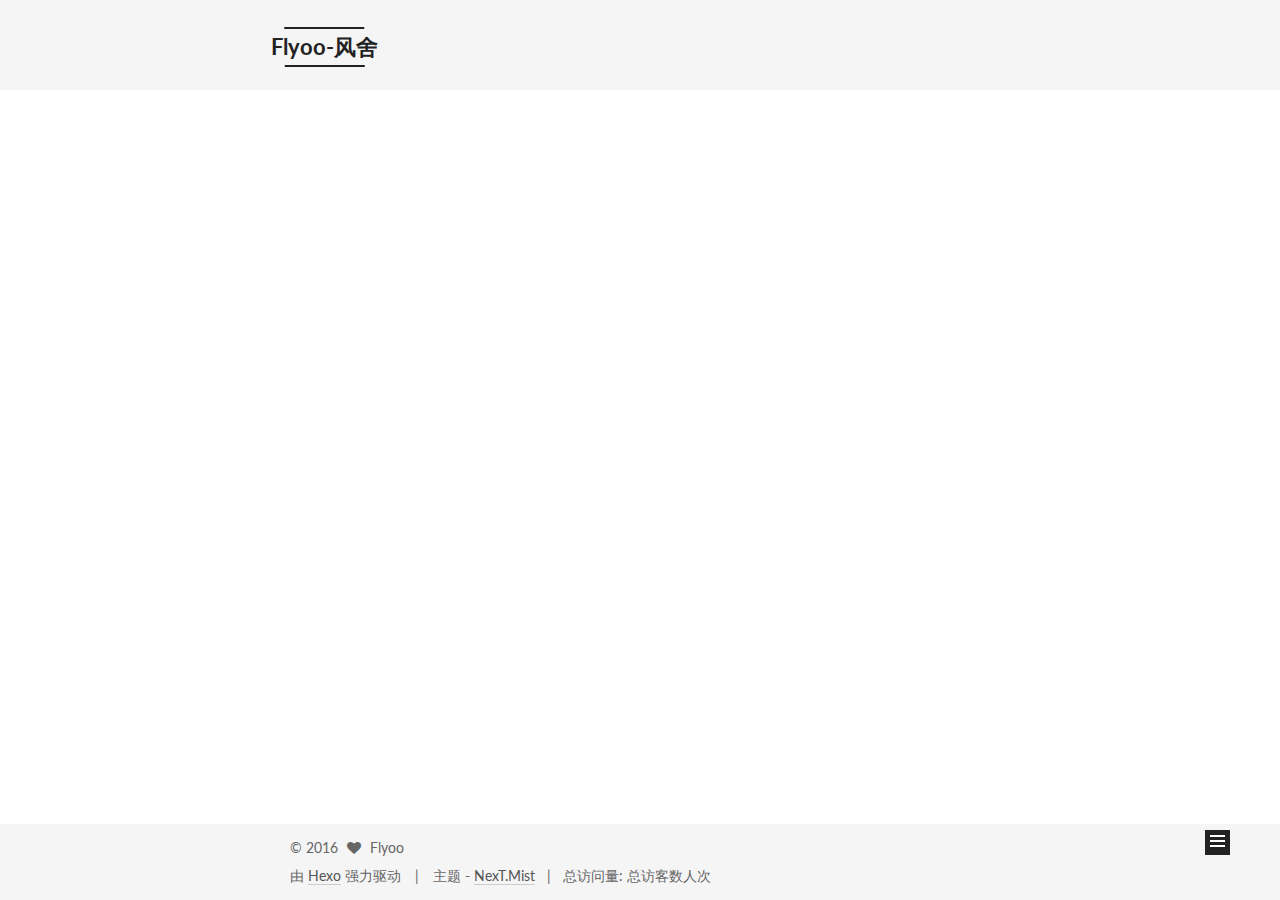
<file: about/index.html>
<!doctype html>



  


<html class="theme-next mist use-motion">
<head>
  <meta charset="UTF-8"/>
<meta http-equiv="X-UA-Compatible" content="IE=edge,chrome=1" />
<meta name="viewport" content="width=device-width, initial-scale=1, maximum-scale=1"/>



<meta http-equiv="Cache-Control" content="no-transform" />
<meta http-equiv="Cache-Control" content="no-siteapp" />












  
  
  <link href="/vendors/fancybox/source/jquery.fancybox.css?v=2.1.5" rel="stylesheet" type="text/css" />




  
  
  
  

  
    
    
  

  

  

  

  

  
    
    
    <link href="//fonts.googleapis.com/css?family=Lato:300,300italic,400,400italic,700,700italic&subset=latin,latin-ext" rel="stylesheet" type="text/css">
  






<link href="/vendors/font-awesome/css/font-awesome.min.css?v=4.4.0" rel="stylesheet" type="text/css" />

<link href="/css/main.css?v=5.0.1" rel="stylesheet" type="text/css" />


  <meta name="keywords" content="Hexo, NexT" />





  <link rel="alternate" href="/atom.xml" title="Flyoo-风舍" type="application/atom+xml" />




  <link rel="shortcut icon" type="image/x-icon" href="/favicon.ico?v=5.0.1" />






<meta property="og:type" content="website">
<meta property="og:title" content="about">
<meta property="og:url" content="http://www.myflyoo.xyz/about/index.html">
<meta property="og:site_name" content="Flyoo-风舍">
<meta property="og:updated_time" content="2016-07-24T15:43:12.213Z">
<meta name="twitter:card" content="summary">
<meta name="twitter:title" content="about">



<script type="text/javascript" id="hexo.configuration">
  var NexT = window.NexT || {};
  var CONFIG = {
    scheme: 'Mist',
    sidebar: {"position":"left","display":"post"},
    fancybox: true,
    motion: true,
    duoshuo: {
      userId: 0,
      author: '博主'
    }
  };
</script>




  <link rel="canonical" href="http://www.myflyoo.xyz/about/"/>

  <title>
  

  
    about | Flyoo-风舍
  
</title>
</head>

<body itemscope itemtype="http://schema.org/WebPage" lang="zh-Hans">

  


<script>
  (function(i,s,o,g,r,a,m){i['GoogleAnalyticsObject']=r;i[r]=i[r]||function(){
            (i[r].q=i[r].q||[]).push(arguments)},i[r].l=1*new Date();a=s.createElement(o),
          m=s.getElementsByTagName(o)[0];a.async=1;a.src=g;m.parentNode.insertBefore(a,m)
  })(window,document,'script','//www.google-analytics.com/analytics.js','ga');
  ga('create', 'UA-81236883-1', 'auto');
  ga('send', 'pageview');
</script>


  <script type="text/javascript">
    var _hmt = _hmt || [];
    (function() {
      var hm = document.createElement("script");
      hm.src = "//hm.baidu.com/hm.js?a0c81a8774bdfca0e80955fb963714de";
      var s = document.getElementsByTagName("script")[0];
      s.parentNode.insertBefore(hm, s);
    })();
  </script>








  
  
    
  

  <div class="container one-collumn sidebar-position-left  ">
    <div class="headband"></div>

    <header id="header" class="header" itemscope itemtype="http://schema.org/WPHeader">
      <div class="header-inner"><div class="site-meta ">
  

  <div class="custom-logo-site-title">
    <a href="/"  class="brand" rel="start">
      <span class="logo-line-before"><i></i></span>
      <span class="site-title">Flyoo-风舍</span>
      <span class="logo-line-after"><i></i></span>
    </a>
  </div>
  <p class="site-subtitle"></p>
</div>

<div class="site-nav-toggle">
  <button>
    <span class="btn-bar"></span>
    <span class="btn-bar"></span>
    <span class="btn-bar"></span>
  </button>
</div>

<nav class="site-nav">
  

  
    <ul id="menu" class="menu">
      
        
        <li class="menu-item menu-item-home">
          <a href="/" rel="section">
            
              <i class="menu-item-icon fa fa-fw fa-home"></i> <br />
            
            首页
          </a>
        </li>
      
        
        <li class="menu-item menu-item-categories">
          <a href="/categories" rel="section">
            
              <i class="menu-item-icon fa fa-fw fa-th"></i> <br />
            
            分类
          </a>
        </li>
      
        
        <li class="menu-item menu-item-about">
          <a href="/about" rel="section">
            
              <i class="menu-item-icon fa fa-fw fa-user"></i> <br />
            
            关于
          </a>
        </li>
      
        
        <li class="menu-item menu-item-archives">
          <a href="/archives" rel="section">
            
              <i class="menu-item-icon fa fa-fw fa-archive"></i> <br />
            
            归档
          </a>
        </li>
      
        
        <li class="menu-item menu-item-tags">
          <a href="/tags" rel="section">
            
              <i class="menu-item-icon fa fa-fw fa-tags"></i> <br />
            
            标签
          </a>
        </li>
      
        
        <li class="menu-item menu-item-commonweal">
          <a href="/404.html" rel="section">
            
              <i class="menu-item-icon fa fa-fw fa-heartbeat"></i> <br />
            
            公益404
          </a>
        </li>
      

      
        <li class="menu-item menu-item-search">
          
            <a href="javascript:;" class="st-search-show-outputs">
          
            
              <i class="menu-item-icon fa fa-search fa-fw"></i> <br />
            
            搜索
          </a>
        </li>
      
    </ul>
  

  
    <div class="site-search">
      
  <form class="site-search-form">
  <input type="text" id="st-search-input" class="st-search-input st-default-search-input" />
</form>

<script type="text/javascript">
  (function(w,d,t,u,n,s,e){w['SwiftypeObject']=n;w[n]=w[n]||function(){
    (w[n].q=w[n].q||[]).push(arguments);};s=d.createElement(t);
    e=d.getElementsByTagName(t)[0];s.async=1;s.src=u;e.parentNode.insertBefore(s,e);
  })(window,document,'script','//s.swiftypecdn.com/install/v2/st.js','_st');

  _st('install', '82xwsZH8LchoDK6Pz2Wy','2.0.0');
</script>



    </div>
  
</nav>

 </div>
    </header>

    <main id="main" class="main">
      <div class="main-inner">
        <div class="content-wrap">
          <div id="content" class="content">
            

  <div id="posts" class="posts-expand">
    
    
      <iframe frameborder="no" border="0" marginwidth="0" marginheight="0" width="330" height="86" src="http://music.163.com/outchain/player?type=2&id=355992&auto=0&height=66"></iframe>
    
  </div>


          </div>
          


          

        </div>
        
          
  
  <div class="sidebar-toggle">
    <div class="sidebar-toggle-line-wrap">
      <span class="sidebar-toggle-line sidebar-toggle-line-first"></span>
      <span class="sidebar-toggle-line sidebar-toggle-line-middle"></span>
      <span class="sidebar-toggle-line sidebar-toggle-line-last"></span>
    </div>
  </div>

  <aside id="sidebar" class="sidebar">
    <div class="sidebar-inner">

      

      

      <section class="site-overview sidebar-panel  sidebar-panel-active ">
        <div class="site-author motion-element" itemprop="author" itemscope itemtype="http://schema.org/Person">
          <img class="site-author-image" itemprop="image"
               src="/images/avatar.png"
               alt="Flyoo" />
          <p class="site-author-name" itemprop="name">Flyoo</p>
          <p class="site-description motion-element" itemprop="description">Fly Own You</p>
        </div>
        <nav class="site-state motion-element">
          <div class="site-state-item site-state-posts">
            <a href="/archives">
              <span class="site-state-item-count">2</span>
              <span class="site-state-item-name">日志</span>
            </a>
          </div>

          
            <div class="site-state-item site-state-categories">
              <a href="/categories">
                <span class="site-state-item-count">2</span>
                <span class="site-state-item-name">分类</span>
              </a>
            </div>
          

          
            <div class="site-state-item site-state-tags">
              <a href="/tags">
                <span class="site-state-item-count">1</span>
                <span class="site-state-item-name">标签</span>
              </a>
            </div>
          

        </nav>

        
          <div class="feed-link motion-element">
            <a href="/atom.xml" rel="alternate">
              <i class="fa fa-rss"></i>
              RSS
            </a>
          </div>
        

        <div class="links-of-author motion-element">
          
            
              <span class="links-of-author-item">
                <a href="https://github.com/Flyoo" target="_blank" title="GitHub">
                  
                    <i class="fa fa-fw fa-github"></i>
                  
                  GitHub
                </a>
              </span>
            
          
        </div>

        
        

        
        

      </section>

      

    </div>
  </aside>


        
      </div>
    </main>

    <footer id="footer" class="footer">
      <div class="footer-inner">
        <div class="copyright" >
  
  &copy; 
  <span itemprop="copyrightYear">2016</span>
  <span class="with-love">
    <i class="fa fa-heart"></i>
  </span>
  <span class="author" itemprop="copyrightHolder">Flyoo</span>
</div>

<div class="powered-by">
  由 <a class="theme-link" href="http://hexo.io">Hexo</a> 强力驱动
</div>

<div class="theme-info">
  主题 -
  <a class="theme-link" href="https://github.com/iissnan/hexo-theme-next">
    NexT.Mist
  </a>
</div>

<script async src="https://dn-lbstatics.qbox.me/busuanzi/2.3/busuanzi.pure.mini.js"></script>
<span id="busuanzi_container_site_pv">
    &nbsp;&nbsp;|&nbsp;&nbsp;&nbsp;总访问量: <span id="busuanzi_value_site_pv"></span>
</span>

<span id="busuanzi_container_site_uv">
  总访客数<span id="busuanzi_value_site_uv"></span>人次
</span>
        

        
      </div>
    </footer>

    <div class="back-to-top">
      <i class="fa fa-arrow-up"></i>
    </div>
  </div>

  

<script type="text/javascript">
  if (Object.prototype.toString.call(window.Promise) !== '[object Function]') {
    window.Promise = null;
  }
</script>









  



  
  <script type="text/javascript" src="/vendors/jquery/index.js?v=2.1.3"></script>

  
  <script type="text/javascript" src="/vendors/fastclick/lib/fastclick.min.js?v=1.0.6"></script>

  
  <script type="text/javascript" src="/vendors/jquery_lazyload/jquery.lazyload.js?v=1.9.7"></script>

  
  <script type="text/javascript" src="/vendors/velocity/velocity.min.js?v=1.2.1"></script>

  
  <script type="text/javascript" src="/vendors/velocity/velocity.ui.min.js?v=1.2.1"></script>

  
  <script type="text/javascript" src="/vendors/fancybox/source/jquery.fancybox.pack.js?v=2.1.5"></script>


  


  <script type="text/javascript" src="/js/src/utils.js?v=5.0.1"></script>

  <script type="text/javascript" src="/js/src/motion.js?v=5.0.1"></script>



  
  

  

  


  <script type="text/javascript" src="/js/src/bootstrap.js?v=5.0.1"></script>



  

  
    
  

  <script type="text/javascript">
    var duoshuoQuery = {short_name:"Flyoo"};
    (function() {
      var ds = document.createElement('script');
      ds.type = 'text/javascript';ds.async = true;
      ds.id = 'duoshuo-script';
      ds.src = (document.location.protocol == 'https:' ? 'https:' : 'http:') + '//static.duoshuo.com/embed.js';
      ds.charset = 'UTF-8';
      (document.getElementsByTagName('head')[0]
      || document.getElementsByTagName('body')[0]).appendChild(ds);
    })();
  </script>

  
    
    <script src="/vendors/ua-parser-js/dist/ua-parser.min.js?v=0.7.9"></script>
    <script src="/js/src/hook-duoshuo.js"></script>
  






  
  

  

  

  
  <script src="https://cdn1.lncld.net/static/js/av-core-mini-0.6.1.js"></script>
  <script>AV.initialize("F7X6ACO9E2FaJDPhSOkRMVsS-gzGzoHsz", "B92FB4XxeulApcQGtTN9JNAw");</script>
  <script>
    function showTime(Counter) {
      var query = new AV.Query(Counter);
      var entries = [];
      var $visitors = $(".leancloud_visitors");

      $visitors.each(function () {
        entries.push( $(this).attr("id").trim() );
      });

      query.containedIn('url', entries);
      query.find()
        .done(function (results) {
          var COUNT_CONTAINER_REF = '.leancloud-visitors-count';

          if (results.length === 0) {
            $visitors.find(COUNT_CONTAINER_REF).text(0);
            return;
          }

          for (var i = 0; i < results.length; i++) {
            var item = results[i];
            var url = item.get('url');
            var time = item.get('time');
            var element = document.getElementById(url);

            $(element).find(COUNT_CONTAINER_REF).text(time);
          }
          for(var i = 0; i < entries.length; i++) {
            var url = entries[i];
            var element = document.getElementById(url);
            var countSpan = $(element).find(COUNT_CONTAINER_REF);
            if( countSpan.text() == '') {
              countSpan.text(0);
            }
          }
        })
        .fail(function (object, error) {
          console.log("Error: " + error.code + " " + error.message);
        });
    }

    function addCount(Counter) {
      var $visitors = $(".leancloud_visitors");
      var url = $visitors.attr('id').trim();
      var title = $visitors.attr('data-flag-title').trim();
      var query = new AV.Query(Counter);

      query.equalTo("url", url);
      query.find({
        success: function(results) {
          if (results.length > 0) {
            var counter = results[0];
            counter.fetchWhenSave(true);
            counter.increment("time");
            counter.save(null, {
              success: function(counter) {
                var $element = $(document.getElementById(url));
                $element.find('.leancloud-visitors-count').text(counter.get('time'));
              },
              error: function(counter, error) {
                console.log('Failed to save Visitor num, with error message: ' + error.message);
              }
            });
          } else {
            var newcounter = new Counter();
            /* Set ACL */
            var acl = new AV.ACL();
            acl.setPublicReadAccess(true);
            acl.setPublicWriteAccess(true);
            newcounter.setACL(acl);
            /* End Set ACL */
            newcounter.set("title", title);
            newcounter.set("url", url);
            newcounter.set("time", 1);
            newcounter.save(null, {
              success: function(newcounter) {
                var $element = $(document.getElementById(url));
                $element.find('.leancloud-visitors-count').text(newcounter.get('time'));
              },
              error: function(newcounter, error) {
                console.log('Failed to create');
              }
            });
          }
        },
        error: function(error) {
          console.log('Error:' + error.code + " " + error.message);
        }
      });
    }

    $(function() {
      var Counter = AV.Object.extend("Counter");
      if ($('.leancloud_visitors').length == 1) {
        addCount(Counter);
      } else if ($('.post-title-link').length > 1) {
        showTime(Counter);
      }
    });
  </script>



  

</body>
</html>
</file>
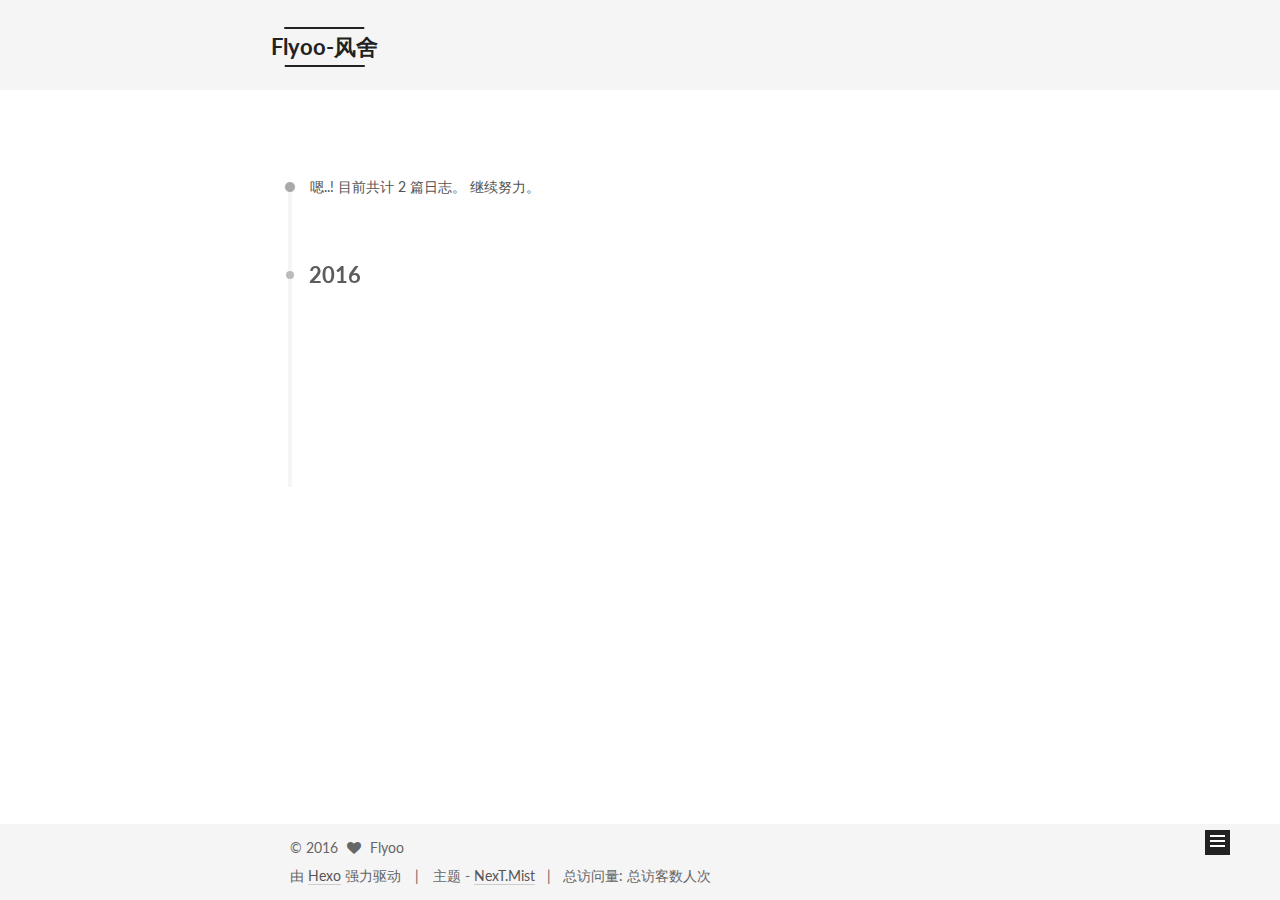
<file: archives/index.html>
<!doctype html>



  


<html class="theme-next mist use-motion">
<head>
  <meta charset="UTF-8"/>
<meta http-equiv="X-UA-Compatible" content="IE=edge,chrome=1" />
<meta name="viewport" content="width=device-width, initial-scale=1, maximum-scale=1"/>



<meta http-equiv="Cache-Control" content="no-transform" />
<meta http-equiv="Cache-Control" content="no-siteapp" />












  
  
  <link href="/vendors/fancybox/source/jquery.fancybox.css?v=2.1.5" rel="stylesheet" type="text/css" />




  
  
  
  

  
    
    
  

  

  

  

  

  
    
    
    <link href="//fonts.googleapis.com/css?family=Lato:300,300italic,400,400italic,700,700italic&subset=latin,latin-ext" rel="stylesheet" type="text/css">
  






<link href="/vendors/font-awesome/css/font-awesome.min.css?v=4.4.0" rel="stylesheet" type="text/css" />

<link href="/css/main.css?v=5.0.1" rel="stylesheet" type="text/css" />


  <meta name="keywords" content="Hexo, NexT" />





  <link rel="alternate" href="/atom.xml" title="Flyoo-风舍" type="application/atom+xml" />




  <link rel="shortcut icon" type="image/x-icon" href="/favicon.ico?v=5.0.1" />






<meta name="description" content="Fly Own You">
<meta property="og:type" content="website">
<meta property="og:title" content="Flyoo-风舍">
<meta property="og:url" content="http://www.myflyoo.xyz/archives/index.html">
<meta property="og:site_name" content="Flyoo-风舍">
<meta property="og:description" content="Fly Own You">
<meta name="twitter:card" content="summary">
<meta name="twitter:title" content="Flyoo-风舍">
<meta name="twitter:description" content="Fly Own You">



<script type="text/javascript" id="hexo.configuration">
  var NexT = window.NexT || {};
  var CONFIG = {
    scheme: 'Mist',
    sidebar: {"position":"left","display":"post"},
    fancybox: true,
    motion: true,
    duoshuo: {
      userId: 0,
      author: '博主'
    }
  };
</script>




  <link rel="canonical" href="http://www.myflyoo.xyz/archives/"/>

  <title> 归档 | Flyoo-风舍 </title>
</head>

<body itemscope itemtype="http://schema.org/WebPage" lang="zh-Hans">

  


<script>
  (function(i,s,o,g,r,a,m){i['GoogleAnalyticsObject']=r;i[r]=i[r]||function(){
            (i[r].q=i[r].q||[]).push(arguments)},i[r].l=1*new Date();a=s.createElement(o),
          m=s.getElementsByTagName(o)[0];a.async=1;a.src=g;m.parentNode.insertBefore(a,m)
  })(window,document,'script','//www.google-analytics.com/analytics.js','ga');
  ga('create', 'UA-81236883-1', 'auto');
  ga('send', 'pageview');
</script>


  <script type="text/javascript">
    var _hmt = _hmt || [];
    (function() {
      var hm = document.createElement("script");
      hm.src = "//hm.baidu.com/hm.js?a0c81a8774bdfca0e80955fb963714de";
      var s = document.getElementsByTagName("script")[0];
      s.parentNode.insertBefore(hm, s);
    })();
  </script>








  
  
    
  

  <div class="container one-collumn sidebar-position-left  page-archive  ">
    <div class="headband"></div>

    <header id="header" class="header" itemscope itemtype="http://schema.org/WPHeader">
      <div class="header-inner"><div class="site-meta ">
  

  <div class="custom-logo-site-title">
    <a href="/"  class="brand" rel="start">
      <span class="logo-line-before"><i></i></span>
      <span class="site-title">Flyoo-风舍</span>
      <span class="logo-line-after"><i></i></span>
    </a>
  </div>
  <p class="site-subtitle"></p>
</div>

<div class="site-nav-toggle">
  <button>
    <span class="btn-bar"></span>
    <span class="btn-bar"></span>
    <span class="btn-bar"></span>
  </button>
</div>

<nav class="site-nav">
  

  
    <ul id="menu" class="menu">
      
        
        <li class="menu-item menu-item-home">
          <a href="/" rel="section">
            
              <i class="menu-item-icon fa fa-fw fa-home"></i> <br />
            
            首页
          </a>
        </li>
      
        
        <li class="menu-item menu-item-categories">
          <a href="/categories" rel="section">
            
              <i class="menu-item-icon fa fa-fw fa-th"></i> <br />
            
            分类
          </a>
        </li>
      
        
        <li class="menu-item menu-item-about">
          <a href="/about" rel="section">
            
              <i class="menu-item-icon fa fa-fw fa-user"></i> <br />
            
            关于
          </a>
        </li>
      
        
        <li class="menu-item menu-item-archives">
          <a href="/archives" rel="section">
            
              <i class="menu-item-icon fa fa-fw fa-archive"></i> <br />
            
            归档
          </a>
        </li>
      
        
        <li class="menu-item menu-item-tags">
          <a href="/tags" rel="section">
            
              <i class="menu-item-icon fa fa-fw fa-tags"></i> <br />
            
            标签
          </a>
        </li>
      
        
        <li class="menu-item menu-item-commonweal">
          <a href="/404.html" rel="section">
            
              <i class="menu-item-icon fa fa-fw fa-heartbeat"></i> <br />
            
            公益404
          </a>
        </li>
      

      
        <li class="menu-item menu-item-search">
          
            <a href="javascript:;" class="st-search-show-outputs">
          
            
              <i class="menu-item-icon fa fa-search fa-fw"></i> <br />
            
            搜索
          </a>
        </li>
      
    </ul>
  

  
    <div class="site-search">
      
  <form class="site-search-form">
  <input type="text" id="st-search-input" class="st-search-input st-default-search-input" />
</form>

<script type="text/javascript">
  (function(w,d,t,u,n,s,e){w['SwiftypeObject']=n;w[n]=w[n]||function(){
    (w[n].q=w[n].q||[]).push(arguments);};s=d.createElement(t);
    e=d.getElementsByTagName(t)[0];s.async=1;s.src=u;e.parentNode.insertBefore(s,e);
  })(window,document,'script','//s.swiftypecdn.com/install/v2/st.js','_st');

  _st('install', '82xwsZH8LchoDK6Pz2Wy','2.0.0');
</script>



    </div>
  
</nav>

 </div>
    </header>

    <main id="main" class="main">
      <div class="main-inner">
        <div class="content-wrap">
          <div id="content" class="content">
            

  <section id="posts" class="posts-collapse">
    <span class="archive-move-on"></span>

    <span class="archive-page-counter">
      
      
      
        
      
      嗯..! 目前共计 2 篇日志。 继续努力。
    </span>

    

      
      
      

      
        
        <div class="collection-title">
          <h2 class="archive-year motion-element" id="archive-year-2016">2016</h2>
        </div>
      
      

      

  <article class="post post-type-normal" itemscope itemtype="http://schema.org/Article">
    <header class="post-header">

      <h1 class="post-title">
        
            <a class="post-title-link" href="/blog/2016/07/24/hexo-blog-build.html" itemprop="url">
              
                <span itemprop="name">Hexo个人博客搭建</span>
              
            </a>
        
      </h1>

      <div class="post-meta">
        <time class="post-time" itemprop="dateCreated"
              datetime="2016-07-24T15:15:56+08:00"
              content="2016-07-24" >
          07-24
        </time>
      </div>

    </header>
  </article>



    

      
      
      

      
      

      

  <article class="post post-type-normal" itemscope itemtype="http://schema.org/Article">
    <header class="post-header">

      <h1 class="post-title">
        
            <a class="post-title-link" href="/blog/2016/07/23/my-blog.html" itemprop="url">
              
                <span itemprop="name">My Blog</span>
              
            </a>
        
      </h1>

      <div class="post-meta">
        <time class="post-time" itemprop="dateCreated"
              datetime="2016-07-23T19:36:10+08:00"
              content="2016-07-23" >
          07-23
        </time>
      </div>

    </header>
  </article>



    

  </section>

  



          </div>
          


          

        </div>
        
          
  
  <div class="sidebar-toggle">
    <div class="sidebar-toggle-line-wrap">
      <span class="sidebar-toggle-line sidebar-toggle-line-first"></span>
      <span class="sidebar-toggle-line sidebar-toggle-line-middle"></span>
      <span class="sidebar-toggle-line sidebar-toggle-line-last"></span>
    </div>
  </div>

  <aside id="sidebar" class="sidebar">
    <div class="sidebar-inner">

      

      

      <section class="site-overview sidebar-panel  sidebar-panel-active ">
        <div class="site-author motion-element" itemprop="author" itemscope itemtype="http://schema.org/Person">
          <img class="site-author-image" itemprop="image"
               src="/images/avatar.png"
               alt="Flyoo" />
          <p class="site-author-name" itemprop="name">Flyoo</p>
          <p class="site-description motion-element" itemprop="description">Fly Own You</p>
        </div>
        <nav class="site-state motion-element">
          <div class="site-state-item site-state-posts">
            <a href="/archives">
              <span class="site-state-item-count">2</span>
              <span class="site-state-item-name">日志</span>
            </a>
          </div>

          
            <div class="site-state-item site-state-categories">
              <a href="/categories">
                <span class="site-state-item-count">2</span>
                <span class="site-state-item-name">分类</span>
              </a>
            </div>
          

          
            <div class="site-state-item site-state-tags">
              <a href="/tags">
                <span class="site-state-item-count">1</span>
                <span class="site-state-item-name">标签</span>
              </a>
            </div>
          

        </nav>

        
          <div class="feed-link motion-element">
            <a href="/atom.xml" rel="alternate">
              <i class="fa fa-rss"></i>
              RSS
            </a>
          </div>
        

        <div class="links-of-author motion-element">
          
            
              <span class="links-of-author-item">
                <a href="https://github.com/Flyoo" target="_blank" title="GitHub">
                  
                    <i class="fa fa-fw fa-github"></i>
                  
                  GitHub
                </a>
              </span>
            
          
        </div>

        
        

        
        

      </section>

      

    </div>
  </aside>


        
      </div>
    </main>

    <footer id="footer" class="footer">
      <div class="footer-inner">
        <div class="copyright" >
  
  &copy; 
  <span itemprop="copyrightYear">2016</span>
  <span class="with-love">
    <i class="fa fa-heart"></i>
  </span>
  <span class="author" itemprop="copyrightHolder">Flyoo</span>
</div>

<div class="powered-by">
  由 <a class="theme-link" href="http://hexo.io">Hexo</a> 强力驱动
</div>

<div class="theme-info">
  主题 -
  <a class="theme-link" href="https://github.com/iissnan/hexo-theme-next">
    NexT.Mist
  </a>
</div>

<script async src="https://dn-lbstatics.qbox.me/busuanzi/2.3/busuanzi.pure.mini.js"></script>
<span id="busuanzi_container_site_pv">
    &nbsp;&nbsp;|&nbsp;&nbsp;&nbsp;总访问量: <span id="busuanzi_value_site_pv"></span>
</span>

<span id="busuanzi_container_site_uv">
  总访客数<span id="busuanzi_value_site_uv"></span>人次
</span>
        

        
      </div>
    </footer>

    <div class="back-to-top">
      <i class="fa fa-arrow-up"></i>
    </div>
  </div>

  

<script type="text/javascript">
  if (Object.prototype.toString.call(window.Promise) !== '[object Function]') {
    window.Promise = null;
  }
</script>









  



  
  <script type="text/javascript" src="/vendors/jquery/index.js?v=2.1.3"></script>

  
  <script type="text/javascript" src="/vendors/fastclick/lib/fastclick.min.js?v=1.0.6"></script>

  
  <script type="text/javascript" src="/vendors/jquery_lazyload/jquery.lazyload.js?v=1.9.7"></script>

  
  <script type="text/javascript" src="/vendors/velocity/velocity.min.js?v=1.2.1"></script>

  
  <script type="text/javascript" src="/vendors/velocity/velocity.ui.min.js?v=1.2.1"></script>

  
  <script type="text/javascript" src="/vendors/fancybox/source/jquery.fancybox.pack.js?v=2.1.5"></script>


  


  <script type="text/javascript" src="/js/src/utils.js?v=5.0.1"></script>

  <script type="text/javascript" src="/js/src/motion.js?v=5.0.1"></script>



  
  

  
  
    <script type="text/javascript" id="motion.page.archive">
      $('.archive-year').velocity('transition.slideLeftIn');
    </script>
  


  


  <script type="text/javascript" src="/js/src/bootstrap.js?v=5.0.1"></script>



  

  
    
  

  <script type="text/javascript">
    var duoshuoQuery = {short_name:"Flyoo"};
    (function() {
      var ds = document.createElement('script');
      ds.type = 'text/javascript';ds.async = true;
      ds.id = 'duoshuo-script';
      ds.src = (document.location.protocol == 'https:' ? 'https:' : 'http:') + '//static.duoshuo.com/embed.js';
      ds.charset = 'UTF-8';
      (document.getElementsByTagName('head')[0]
      || document.getElementsByTagName('body')[0]).appendChild(ds);
    })();
  </script>

  
    
    <script src="/vendors/ua-parser-js/dist/ua-parser.min.js?v=0.7.9"></script>
    <script src="/js/src/hook-duoshuo.js"></script>
  






  
  

  

  

  
  <script src="https://cdn1.lncld.net/static/js/av-core-mini-0.6.1.js"></script>
  <script>AV.initialize("F7X6ACO9E2FaJDPhSOkRMVsS-gzGzoHsz", "B92FB4XxeulApcQGtTN9JNAw");</script>
  <script>
    function showTime(Counter) {
      var query = new AV.Query(Counter);
      var entries = [];
      var $visitors = $(".leancloud_visitors");

      $visitors.each(function () {
        entries.push( $(this).attr("id").trim() );
      });

      query.containedIn('url', entries);
      query.find()
        .done(function (results) {
          var COUNT_CONTAINER_REF = '.leancloud-visitors-count';

          if (results.length === 0) {
            $visitors.find(COUNT_CONTAINER_REF).text(0);
            return;
          }

          for (var i = 0; i < results.length; i++) {
            var item = results[i];
            var url = item.get('url');
            var time = item.get('time');
            var element = document.getElementById(url);

            $(element).find(COUNT_CONTAINER_REF).text(time);
          }
          for(var i = 0; i < entries.length; i++) {
            var url = entries[i];
            var element = document.getElementById(url);
            var countSpan = $(element).find(COUNT_CONTAINER_REF);
            if( countSpan.text() == '') {
              countSpan.text(0);
            }
          }
        })
        .fail(function (object, error) {
          console.log("Error: " + error.code + " " + error.message);
        });
    }

    function addCount(Counter) {
      var $visitors = $(".leancloud_visitors");
      var url = $visitors.attr('id').trim();
      var title = $visitors.attr('data-flag-title').trim();
      var query = new AV.Query(Counter);

      query.equalTo("url", url);
      query.find({
        success: function(results) {
          if (results.length > 0) {
            var counter = results[0];
            counter.fetchWhenSave(true);
            counter.increment("time");
            counter.save(null, {
              success: function(counter) {
                var $element = $(document.getElementById(url));
                $element.find('.leancloud-visitors-count').text(counter.get('time'));
              },
              error: function(counter, error) {
                console.log('Failed to save Visitor num, with error message: ' + error.message);
              }
            });
          } else {
            var newcounter = new Counter();
            /* Set ACL */
            var acl = new AV.ACL();
            acl.setPublicReadAccess(true);
            acl.setPublicWriteAccess(true);
            newcounter.setACL(acl);
            /* End Set ACL */
            newcounter.set("title", title);
            newcounter.set("url", url);
            newcounter.set("time", 1);
            newcounter.save(null, {
              success: function(newcounter) {
                var $element = $(document.getElementById(url));
                $element.find('.leancloud-visitors-count').text(newcounter.get('time'));
              },
              error: function(newcounter, error) {
                console.log('Failed to create');
              }
            });
          }
        },
        error: function(error) {
          console.log('Error:' + error.code + " " + error.message);
        }
      });
    }

    $(function() {
      var Counter = AV.Object.extend("Counter");
      if ($('.leancloud_visitors').length == 1) {
        addCount(Counter);
      } else if ($('.post-title-link').length > 1) {
        showTime(Counter);
      }
    });
  </script>



  

</body>
</html>
</file>
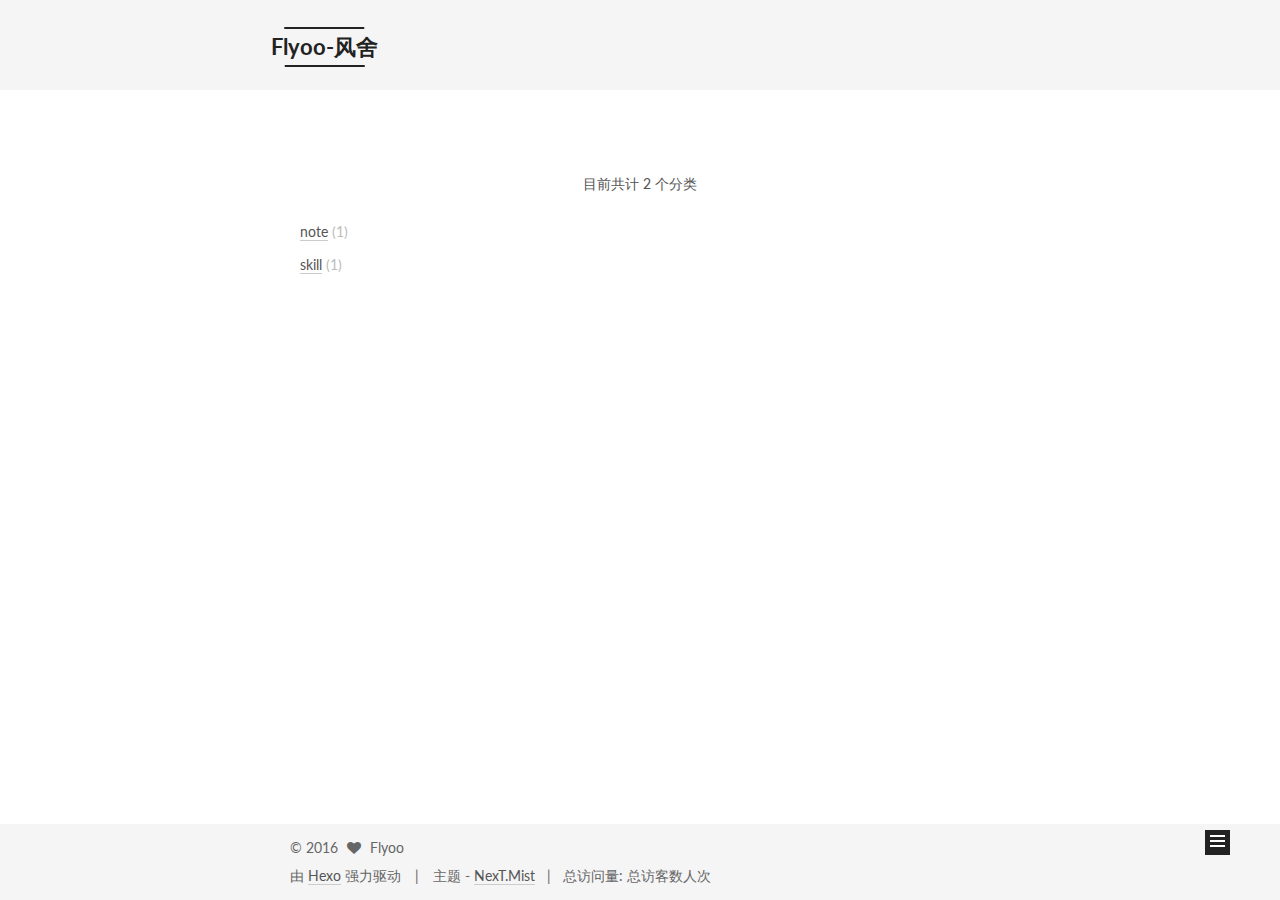
<file: categories/index.html>
<!doctype html>



  


<html class="theme-next mist use-motion">
<head>
  <meta charset="UTF-8"/>
<meta http-equiv="X-UA-Compatible" content="IE=edge,chrome=1" />
<meta name="viewport" content="width=device-width, initial-scale=1, maximum-scale=1"/>



<meta http-equiv="Cache-Control" content="no-transform" />
<meta http-equiv="Cache-Control" content="no-siteapp" />












  
  
  <link href="/vendors/fancybox/source/jquery.fancybox.css?v=2.1.5" rel="stylesheet" type="text/css" />




  
  
  
  

  
    
    
  

  

  

  

  

  
    
    
    <link href="//fonts.googleapis.com/css?family=Lato:300,300italic,400,400italic,700,700italic&subset=latin,latin-ext" rel="stylesheet" type="text/css">
  






<link href="/vendors/font-awesome/css/font-awesome.min.css?v=4.4.0" rel="stylesheet" type="text/css" />

<link href="/css/main.css?v=5.0.1" rel="stylesheet" type="text/css" />


  <meta name="keywords" content="Hexo, NexT" />





  <link rel="alternate" href="/atom.xml" title="Flyoo-风舍" type="application/atom+xml" />




  <link rel="shortcut icon" type="image/x-icon" href="/favicon.ico?v=5.0.1" />






<meta name="description" content="Fly Own You">
<meta property="og:type" content="website">
<meta property="og:title" content="categories">
<meta property="og:url" content="http://www.myflyoo.xyz/categories/index.html">
<meta property="og:site_name" content="Flyoo-风舍">
<meta property="og:description" content="Fly Own You">
<meta property="og:updated_time" content="2016-07-23T12:25:19.814Z">
<meta name="twitter:card" content="summary">
<meta name="twitter:title" content="categories">
<meta name="twitter:description" content="Fly Own You">



<script type="text/javascript" id="hexo.configuration">
  var NexT = window.NexT || {};
  var CONFIG = {
    scheme: 'Mist',
    sidebar: {"position":"left","display":"post"},
    fancybox: true,
    motion: true,
    duoshuo: {
      userId: 0,
      author: '博主'
    }
  };
</script>




  <link rel="canonical" href="http://www.myflyoo.xyz/categories/"/>

  <title>
  

  
    分类 | Flyoo-风舍
  
</title>
</head>

<body itemscope itemtype="http://schema.org/WebPage" lang="zh-Hans">

  


<script>
  (function(i,s,o,g,r,a,m){i['GoogleAnalyticsObject']=r;i[r]=i[r]||function(){
            (i[r].q=i[r].q||[]).push(arguments)},i[r].l=1*new Date();a=s.createElement(o),
          m=s.getElementsByTagName(o)[0];a.async=1;a.src=g;m.parentNode.insertBefore(a,m)
  })(window,document,'script','//www.google-analytics.com/analytics.js','ga');
  ga('create', 'UA-81236883-1', 'auto');
  ga('send', 'pageview');
</script>


  <script type="text/javascript">
    var _hmt = _hmt || [];
    (function() {
      var hm = document.createElement("script");
      hm.src = "//hm.baidu.com/hm.js?a0c81a8774bdfca0e80955fb963714de";
      var s = document.getElementsByTagName("script")[0];
      s.parentNode.insertBefore(hm, s);
    })();
  </script>








  
  
    
  

  <div class="container one-collumn sidebar-position-left  ">
    <div class="headband"></div>

    <header id="header" class="header" itemscope itemtype="http://schema.org/WPHeader">
      <div class="header-inner"><div class="site-meta ">
  

  <div class="custom-logo-site-title">
    <a href="/"  class="brand" rel="start">
      <span class="logo-line-before"><i></i></span>
      <span class="site-title">Flyoo-风舍</span>
      <span class="logo-line-after"><i></i></span>
    </a>
  </div>
  <p class="site-subtitle"></p>
</div>

<div class="site-nav-toggle">
  <button>
    <span class="btn-bar"></span>
    <span class="btn-bar"></span>
    <span class="btn-bar"></span>
  </button>
</div>

<nav class="site-nav">
  

  
    <ul id="menu" class="menu">
      
        
        <li class="menu-item menu-item-home">
          <a href="/" rel="section">
            
              <i class="menu-item-icon fa fa-fw fa-home"></i> <br />
            
            首页
          </a>
        </li>
      
        
        <li class="menu-item menu-item-categories">
          <a href="/categories" rel="section">
            
              <i class="menu-item-icon fa fa-fw fa-th"></i> <br />
            
            分类
          </a>
        </li>
      
        
        <li class="menu-item menu-item-about">
          <a href="/about" rel="section">
            
              <i class="menu-item-icon fa fa-fw fa-user"></i> <br />
            
            关于
          </a>
        </li>
      
        
        <li class="menu-item menu-item-archives">
          <a href="/archives" rel="section">
            
              <i class="menu-item-icon fa fa-fw fa-archive"></i> <br />
            
            归档
          </a>
        </li>
      
        
        <li class="menu-item menu-item-tags">
          <a href="/tags" rel="section">
            
              <i class="menu-item-icon fa fa-fw fa-tags"></i> <br />
            
            标签
          </a>
        </li>
      
        
        <li class="menu-item menu-item-commonweal">
          <a href="/404.html" rel="section">
            
              <i class="menu-item-icon fa fa-fw fa-heartbeat"></i> <br />
            
            公益404
          </a>
        </li>
      

      
        <li class="menu-item menu-item-search">
          
            <a href="javascript:;" class="st-search-show-outputs">
          
            
              <i class="menu-item-icon fa fa-search fa-fw"></i> <br />
            
            搜索
          </a>
        </li>
      
    </ul>
  

  
    <div class="site-search">
      
  <form class="site-search-form">
  <input type="text" id="st-search-input" class="st-search-input st-default-search-input" />
</form>

<script type="text/javascript">
  (function(w,d,t,u,n,s,e){w['SwiftypeObject']=n;w[n]=w[n]||function(){
    (w[n].q=w[n].q||[]).push(arguments);};s=d.createElement(t);
    e=d.getElementsByTagName(t)[0];s.async=1;s.src=u;e.parentNode.insertBefore(s,e);
  })(window,document,'script','//s.swiftypecdn.com/install/v2/st.js','_st');

  _st('install', '82xwsZH8LchoDK6Pz2Wy','2.0.0');
</script>



    </div>
  
</nav>

 </div>
    </header>

    <main id="main" class="main">
      <div class="main-inner">
        <div class="content-wrap">
          <div id="content" class="content">
            

  <div id="posts" class="posts-expand">
    
    
      <div class="category-all-page">
        <div class="category-all-title">
            目前共计 2 个分类
        </div>
        <div class="category-all">
          <ul class="category-list"><li class="category-list-item"><a class="category-list-link" href="/categories/note/">note</a><span class="category-list-count">1</span></li><li class="category-list-item"><a class="category-list-link" href="/categories/skill/">skill</a><span class="category-list-count">1</span></li></ul>
        </div>
      </div>
    
  </div>


          </div>
          


          

        </div>
        
          
  
  <div class="sidebar-toggle">
    <div class="sidebar-toggle-line-wrap">
      <span class="sidebar-toggle-line sidebar-toggle-line-first"></span>
      <span class="sidebar-toggle-line sidebar-toggle-line-middle"></span>
      <span class="sidebar-toggle-line sidebar-toggle-line-last"></span>
    </div>
  </div>

  <aside id="sidebar" class="sidebar">
    <div class="sidebar-inner">

      

      

      <section class="site-overview sidebar-panel  sidebar-panel-active ">
        <div class="site-author motion-element" itemprop="author" itemscope itemtype="http://schema.org/Person">
          <img class="site-author-image" itemprop="image"
               src="/images/avatar.png"
               alt="Flyoo" />
          <p class="site-author-name" itemprop="name">Flyoo</p>
          <p class="site-description motion-element" itemprop="description">Fly Own You</p>
        </div>
        <nav class="site-state motion-element">
          <div class="site-state-item site-state-posts">
            <a href="/archives">
              <span class="site-state-item-count">2</span>
              <span class="site-state-item-name">日志</span>
            </a>
          </div>

          
            <div class="site-state-item site-state-categories">
              <a href="/categories">
                <span class="site-state-item-count">2</span>
                <span class="site-state-item-name">分类</span>
              </a>
            </div>
          

          
            <div class="site-state-item site-state-tags">
              <a href="/tags">
                <span class="site-state-item-count">1</span>
                <span class="site-state-item-name">标签</span>
              </a>
            </div>
          

        </nav>

        
          <div class="feed-link motion-element">
            <a href="/atom.xml" rel="alternate">
              <i class="fa fa-rss"></i>
              RSS
            </a>
          </div>
        

        <div class="links-of-author motion-element">
          
            
              <span class="links-of-author-item">
                <a href="https://github.com/Flyoo" target="_blank" title="GitHub">
                  
                    <i class="fa fa-fw fa-github"></i>
                  
                  GitHub
                </a>
              </span>
            
          
        </div>

        
        

        
        

      </section>

      

    </div>
  </aside>


        
      </div>
    </main>

    <footer id="footer" class="footer">
      <div class="footer-inner">
        <div class="copyright" >
  
  &copy; 
  <span itemprop="copyrightYear">2016</span>
  <span class="with-love">
    <i class="fa fa-heart"></i>
  </span>
  <span class="author" itemprop="copyrightHolder">Flyoo</span>
</div>

<div class="powered-by">
  由 <a class="theme-link" href="http://hexo.io">Hexo</a> 强力驱动
</div>

<div class="theme-info">
  主题 -
  <a class="theme-link" href="https://github.com/iissnan/hexo-theme-next">
    NexT.Mist
  </a>
</div>

<script async src="https://dn-lbstatics.qbox.me/busuanzi/2.3/busuanzi.pure.mini.js"></script>
<span id="busuanzi_container_site_pv">
    &nbsp;&nbsp;|&nbsp;&nbsp;&nbsp;总访问量: <span id="busuanzi_value_site_pv"></span>
</span>

<span id="busuanzi_container_site_uv">
  总访客数<span id="busuanzi_value_site_uv"></span>人次
</span>
        

        
      </div>
    </footer>

    <div class="back-to-top">
      <i class="fa fa-arrow-up"></i>
    </div>
  </div>

  

<script type="text/javascript">
  if (Object.prototype.toString.call(window.Promise) !== '[object Function]') {
    window.Promise = null;
  }
</script>









  



  
  <script type="text/javascript" src="/vendors/jquery/index.js?v=2.1.3"></script>

  
  <script type="text/javascript" src="/vendors/fastclick/lib/fastclick.min.js?v=1.0.6"></script>

  
  <script type="text/javascript" src="/vendors/jquery_lazyload/jquery.lazyload.js?v=1.9.7"></script>

  
  <script type="text/javascript" src="/vendors/velocity/velocity.min.js?v=1.2.1"></script>

  
  <script type="text/javascript" src="/vendors/velocity/velocity.ui.min.js?v=1.2.1"></script>

  
  <script type="text/javascript" src="/vendors/fancybox/source/jquery.fancybox.pack.js?v=2.1.5"></script>


  


  <script type="text/javascript" src="/js/src/utils.js?v=5.0.1"></script>

  <script type="text/javascript" src="/js/src/motion.js?v=5.0.1"></script>



  
  

  

  


  <script type="text/javascript" src="/js/src/bootstrap.js?v=5.0.1"></script>



  

  
    
  

  <script type="text/javascript">
    var duoshuoQuery = {short_name:"Flyoo"};
    (function() {
      var ds = document.createElement('script');
      ds.type = 'text/javascript';ds.async = true;
      ds.id = 'duoshuo-script';
      ds.src = (document.location.protocol == 'https:' ? 'https:' : 'http:') + '//static.duoshuo.com/embed.js';
      ds.charset = 'UTF-8';
      (document.getElementsByTagName('head')[0]
      || document.getElementsByTagName('body')[0]).appendChild(ds);
    })();
  </script>

  
    
    <script src="/vendors/ua-parser-js/dist/ua-parser.min.js?v=0.7.9"></script>
    <script src="/js/src/hook-duoshuo.js"></script>
  






  
  

  

  

  
  <script src="https://cdn1.lncld.net/static/js/av-core-mini-0.6.1.js"></script>
  <script>AV.initialize("F7X6ACO9E2FaJDPhSOkRMVsS-gzGzoHsz", "B92FB4XxeulApcQGtTN9JNAw");</script>
  <script>
    function showTime(Counter) {
      var query = new AV.Query(Counter);
      var entries = [];
      var $visitors = $(".leancloud_visitors");

      $visitors.each(function () {
        entries.push( $(this).attr("id").trim() );
      });

      query.containedIn('url', entries);
      query.find()
        .done(function (results) {
          var COUNT_CONTAINER_REF = '.leancloud-visitors-count';

          if (results.length === 0) {
            $visitors.find(COUNT_CONTAINER_REF).text(0);
            return;
          }

          for (var i = 0; i < results.length; i++) {
            var item = results[i];
            var url = item.get('url');
            var time = item.get('time');
            var element = document.getElementById(url);

            $(element).find(COUNT_CONTAINER_REF).text(time);
          }
          for(var i = 0; i < entries.length; i++) {
            var url = entries[i];
            var element = document.getElementById(url);
            var countSpan = $(element).find(COUNT_CONTAINER_REF);
            if( countSpan.text() == '') {
              countSpan.text(0);
            }
          }
        })
        .fail(function (object, error) {
          console.log("Error: " + error.code + " " + error.message);
        });
    }

    function addCount(Counter) {
      var $visitors = $(".leancloud_visitors");
      var url = $visitors.attr('id').trim();
      var title = $visitors.attr('data-flag-title').trim();
      var query = new AV.Query(Counter);

      query.equalTo("url", url);
      query.find({
        success: function(results) {
          if (results.length > 0) {
            var counter = results[0];
            counter.fetchWhenSave(true);
            counter.increment("time");
            counter.save(null, {
              success: function(counter) {
                var $element = $(document.getElementById(url));
                $element.find('.leancloud-visitors-count').text(counter.get('time'));
              },
              error: function(counter, error) {
                console.log('Failed to save Visitor num, with error message: ' + error.message);
              }
            });
          } else {
            var newcounter = new Counter();
            /* Set ACL */
            var acl = new AV.ACL();
            acl.setPublicReadAccess(true);
            acl.setPublicWriteAccess(true);
            newcounter.setACL(acl);
            /* End Set ACL */
            newcounter.set("title", title);
            newcounter.set("url", url);
            newcounter.set("time", 1);
            newcounter.save(null, {
              success: function(newcounter) {
                var $element = $(document.getElementById(url));
                $element.find('.leancloud-visitors-count').text(newcounter.get('time'));
              },
              error: function(newcounter, error) {
                console.log('Failed to create');
              }
            });
          }
        },
        error: function(error) {
          console.log('Error:' + error.code + " " + error.message);
        }
      });
    }

    $(function() {
      var Counter = AV.Object.extend("Counter");
      if ($('.leancloud_visitors').length == 1) {
        addCount(Counter);
      } else if ($('.post-title-link').length > 1) {
        showTime(Counter);
      }
    });
  </script>



  

</body>
</html>
</file>
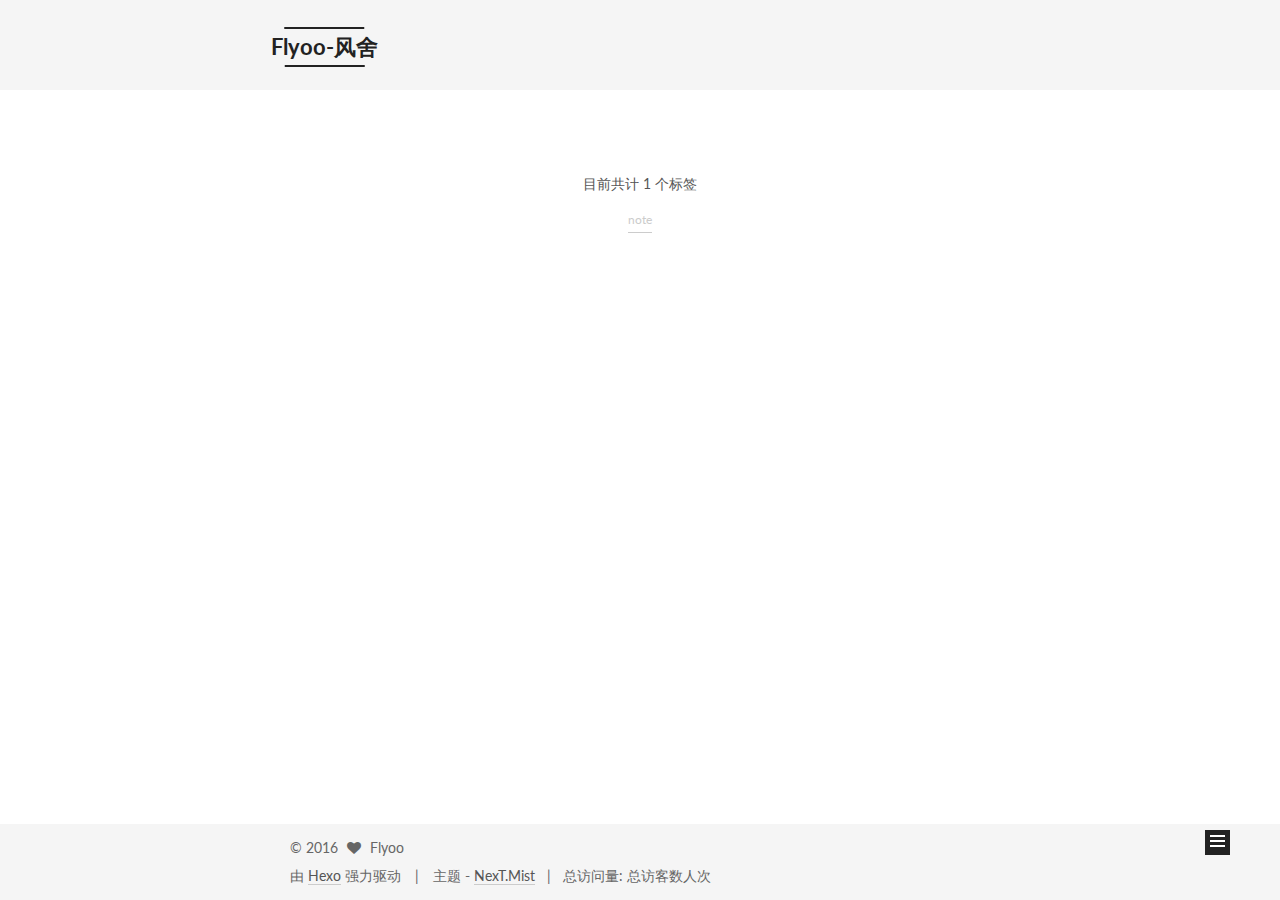
<file: tags/index.html>
<!doctype html>



  


<html class="theme-next mist use-motion">
<head>
  <meta charset="UTF-8"/>
<meta http-equiv="X-UA-Compatible" content="IE=edge,chrome=1" />
<meta name="viewport" content="width=device-width, initial-scale=1, maximum-scale=1"/>



<meta http-equiv="Cache-Control" content="no-transform" />
<meta http-equiv="Cache-Control" content="no-siteapp" />












  
  
  <link href="/vendors/fancybox/source/jquery.fancybox.css?v=2.1.5" rel="stylesheet" type="text/css" />




  
  
  
  

  
    
    
  

  

  

  

  

  
    
    
    <link href="//fonts.googleapis.com/css?family=Lato:300,300italic,400,400italic,700,700italic&subset=latin,latin-ext" rel="stylesheet" type="text/css">
  






<link href="/vendors/font-awesome/css/font-awesome.min.css?v=4.4.0" rel="stylesheet" type="text/css" />

<link href="/css/main.css?v=5.0.1" rel="stylesheet" type="text/css" />


  <meta name="keywords" content="Hexo, NexT" />





  <link rel="alternate" href="/atom.xml" title="Flyoo-风舍" type="application/atom+xml" />




  <link rel="shortcut icon" type="image/x-icon" href="/favicon.ico?v=5.0.1" />






<meta name="description" content="Fly Own You">
<meta property="og:type" content="website">
<meta property="og:title" content="tags">
<meta property="og:url" content="http://www.myflyoo.xyz/tags/index.html">
<meta property="og:site_name" content="Flyoo-风舍">
<meta property="og:description" content="Fly Own You">
<meta property="og:updated_time" content="2016-07-23T12:22:04.185Z">
<meta name="twitter:card" content="summary">
<meta name="twitter:title" content="tags">
<meta name="twitter:description" content="Fly Own You">



<script type="text/javascript" id="hexo.configuration">
  var NexT = window.NexT || {};
  var CONFIG = {
    scheme: 'Mist',
    sidebar: {"position":"left","display":"post"},
    fancybox: true,
    motion: true,
    duoshuo: {
      userId: 0,
      author: '博主'
    }
  };
</script>




  <link rel="canonical" href="http://www.myflyoo.xyz/tags/"/>

  <title>
  

  
    标签 | Flyoo-风舍
  
</title>
</head>

<body itemscope itemtype="http://schema.org/WebPage" lang="zh-Hans">

  


<script>
  (function(i,s,o,g,r,a,m){i['GoogleAnalyticsObject']=r;i[r]=i[r]||function(){
            (i[r].q=i[r].q||[]).push(arguments)},i[r].l=1*new Date();a=s.createElement(o),
          m=s.getElementsByTagName(o)[0];a.async=1;a.src=g;m.parentNode.insertBefore(a,m)
  })(window,document,'script','//www.google-analytics.com/analytics.js','ga');
  ga('create', 'UA-81236883-1', 'auto');
  ga('send', 'pageview');
</script>


  <script type="text/javascript">
    var _hmt = _hmt || [];
    (function() {
      var hm = document.createElement("script");
      hm.src = "//hm.baidu.com/hm.js?a0c81a8774bdfca0e80955fb963714de";
      var s = document.getElementsByTagName("script")[0];
      s.parentNode.insertBefore(hm, s);
    })();
  </script>








  
  
    
  

  <div class="container one-collumn sidebar-position-left  ">
    <div class="headband"></div>

    <header id="header" class="header" itemscope itemtype="http://schema.org/WPHeader">
      <div class="header-inner"><div class="site-meta ">
  

  <div class="custom-logo-site-title">
    <a href="/"  class="brand" rel="start">
      <span class="logo-line-before"><i></i></span>
      <span class="site-title">Flyoo-风舍</span>
      <span class="logo-line-after"><i></i></span>
    </a>
  </div>
  <p class="site-subtitle"></p>
</div>

<div class="site-nav-toggle">
  <button>
    <span class="btn-bar"></span>
    <span class="btn-bar"></span>
    <span class="btn-bar"></span>
  </button>
</div>

<nav class="site-nav">
  

  
    <ul id="menu" class="menu">
      
        
        <li class="menu-item menu-item-home">
          <a href="/" rel="section">
            
              <i class="menu-item-icon fa fa-fw fa-home"></i> <br />
            
            首页
          </a>
        </li>
      
        
        <li class="menu-item menu-item-categories">
          <a href="/categories" rel="section">
            
              <i class="menu-item-icon fa fa-fw fa-th"></i> <br />
            
            分类
          </a>
        </li>
      
        
        <li class="menu-item menu-item-about">
          <a href="/about" rel="section">
            
              <i class="menu-item-icon fa fa-fw fa-user"></i> <br />
            
            关于
          </a>
        </li>
      
        
        <li class="menu-item menu-item-archives">
          <a href="/archives" rel="section">
            
              <i class="menu-item-icon fa fa-fw fa-archive"></i> <br />
            
            归档
          </a>
        </li>
      
        
        <li class="menu-item menu-item-tags">
          <a href="/tags" rel="section">
            
              <i class="menu-item-icon fa fa-fw fa-tags"></i> <br />
            
            标签
          </a>
        </li>
      
        
        <li class="menu-item menu-item-commonweal">
          <a href="/404.html" rel="section">
            
              <i class="menu-item-icon fa fa-fw fa-heartbeat"></i> <br />
            
            公益404
          </a>
        </li>
      

      
        <li class="menu-item menu-item-search">
          
            <a href="javascript:;" class="st-search-show-outputs">
          
            
              <i class="menu-item-icon fa fa-search fa-fw"></i> <br />
            
            搜索
          </a>
        </li>
      
    </ul>
  

  
    <div class="site-search">
      
  <form class="site-search-form">
  <input type="text" id="st-search-input" class="st-search-input st-default-search-input" />
</form>

<script type="text/javascript">
  (function(w,d,t,u,n,s,e){w['SwiftypeObject']=n;w[n]=w[n]||function(){
    (w[n].q=w[n].q||[]).push(arguments);};s=d.createElement(t);
    e=d.getElementsByTagName(t)[0];s.async=1;s.src=u;e.parentNode.insertBefore(s,e);
  })(window,document,'script','//s.swiftypecdn.com/install/v2/st.js','_st');

  _st('install', '82xwsZH8LchoDK6Pz2Wy','2.0.0');
</script>



    </div>
  
</nav>

 </div>
    </header>

    <main id="main" class="main">
      <div class="main-inner">
        <div class="content-wrap">
          <div id="content" class="content">
            

  <div id="posts" class="posts-expand">
    
    
      <div class="tag-cloud">
        <div class="tag-cloud-title">
            目前共计 1 个标签
        </div>
        <div class="tag-cloud-tags">
          <a href="/tags/note/" style="font-size: 12px; color: #ccc">note</a>
        </div>
      </div>
    
  </div>


          </div>
          


          

        </div>
        
          
  
  <div class="sidebar-toggle">
    <div class="sidebar-toggle-line-wrap">
      <span class="sidebar-toggle-line sidebar-toggle-line-first"></span>
      <span class="sidebar-toggle-line sidebar-toggle-line-middle"></span>
      <span class="sidebar-toggle-line sidebar-toggle-line-last"></span>
    </div>
  </div>

  <aside id="sidebar" class="sidebar">
    <div class="sidebar-inner">

      

      

      <section class="site-overview sidebar-panel  sidebar-panel-active ">
        <div class="site-author motion-element" itemprop="author" itemscope itemtype="http://schema.org/Person">
          <img class="site-author-image" itemprop="image"
               src="/images/avatar.png"
               alt="Flyoo" />
          <p class="site-author-name" itemprop="name">Flyoo</p>
          <p class="site-description motion-element" itemprop="description">Fly Own You</p>
        </div>
        <nav class="site-state motion-element">
          <div class="site-state-item site-state-posts">
            <a href="/archives">
              <span class="site-state-item-count">2</span>
              <span class="site-state-item-name">日志</span>
            </a>
          </div>

          
            <div class="site-state-item site-state-categories">
              <a href="/categories">
                <span class="site-state-item-count">2</span>
                <span class="site-state-item-name">分类</span>
              </a>
            </div>
          

          
            <div class="site-state-item site-state-tags">
              <a href="/tags">
                <span class="site-state-item-count">1</span>
                <span class="site-state-item-name">标签</span>
              </a>
            </div>
          

        </nav>

        
          <div class="feed-link motion-element">
            <a href="/atom.xml" rel="alternate">
              <i class="fa fa-rss"></i>
              RSS
            </a>
          </div>
        

        <div class="links-of-author motion-element">
          
            
              <span class="links-of-author-item">
                <a href="https://github.com/Flyoo" target="_blank" title="GitHub">
                  
                    <i class="fa fa-fw fa-github"></i>
                  
                  GitHub
                </a>
              </span>
            
          
        </div>

        
        

        
        

      </section>

      

    </div>
  </aside>


        
      </div>
    </main>

    <footer id="footer" class="footer">
      <div class="footer-inner">
        <div class="copyright" >
  
  &copy; 
  <span itemprop="copyrightYear">2016</span>
  <span class="with-love">
    <i class="fa fa-heart"></i>
  </span>
  <span class="author" itemprop="copyrightHolder">Flyoo</span>
</div>

<div class="powered-by">
  由 <a class="theme-link" href="http://hexo.io">Hexo</a> 强力驱动
</div>

<div class="theme-info">
  主题 -
  <a class="theme-link" href="https://github.com/iissnan/hexo-theme-next">
    NexT.Mist
  </a>
</div>

<script async src="https://dn-lbstatics.qbox.me/busuanzi/2.3/busuanzi.pure.mini.js"></script>
<span id="busuanzi_container_site_pv">
    &nbsp;&nbsp;|&nbsp;&nbsp;&nbsp;总访问量: <span id="busuanzi_value_site_pv"></span>
</span>

<span id="busuanzi_container_site_uv">
  总访客数<span id="busuanzi_value_site_uv"></span>人次
</span>
        

        
      </div>
    </footer>

    <div class="back-to-top">
      <i class="fa fa-arrow-up"></i>
    </div>
  </div>

  

<script type="text/javascript">
  if (Object.prototype.toString.call(window.Promise) !== '[object Function]') {
    window.Promise = null;
  }
</script>









  



  
  <script type="text/javascript" src="/vendors/jquery/index.js?v=2.1.3"></script>

  
  <script type="text/javascript" src="/vendors/fastclick/lib/fastclick.min.js?v=1.0.6"></script>

  
  <script type="text/javascript" src="/vendors/jquery_lazyload/jquery.lazyload.js?v=1.9.7"></script>

  
  <script type="text/javascript" src="/vendors/velocity/velocity.min.js?v=1.2.1"></script>

  
  <script type="text/javascript" src="/vendors/velocity/velocity.ui.min.js?v=1.2.1"></script>

  
  <script type="text/javascript" src="/vendors/fancybox/source/jquery.fancybox.pack.js?v=2.1.5"></script>


  


  <script type="text/javascript" src="/js/src/utils.js?v=5.0.1"></script>

  <script type="text/javascript" src="/js/src/motion.js?v=5.0.1"></script>



  
  

  

  


  <script type="text/javascript" src="/js/src/bootstrap.js?v=5.0.1"></script>



  

  
    
  

  <script type="text/javascript">
    var duoshuoQuery = {short_name:"Flyoo"};
    (function() {
      var ds = document.createElement('script');
      ds.type = 'text/javascript';ds.async = true;
      ds.id = 'duoshuo-script';
      ds.src = (document.location.protocol == 'https:' ? 'https:' : 'http:') + '//static.duoshuo.com/embed.js';
      ds.charset = 'UTF-8';
      (document.getElementsByTagName('head')[0]
      || document.getElementsByTagName('body')[0]).appendChild(ds);
    })();
  </script>

  
    
    <script src="/vendors/ua-parser-js/dist/ua-parser.min.js?v=0.7.9"></script>
    <script src="/js/src/hook-duoshuo.js"></script>
  






  
  

  

  

  
  <script src="https://cdn1.lncld.net/static/js/av-core-mini-0.6.1.js"></script>
  <script>AV.initialize("F7X6ACO9E2FaJDPhSOkRMVsS-gzGzoHsz", "B92FB4XxeulApcQGtTN9JNAw");</script>
  <script>
    function showTime(Counter) {
      var query = new AV.Query(Counter);
      var entries = [];
      var $visitors = $(".leancloud_visitors");

      $visitors.each(function () {
        entries.push( $(this).attr("id").trim() );
      });

      query.containedIn('url', entries);
      query.find()
        .done(function (results) {
          var COUNT_CONTAINER_REF = '.leancloud-visitors-count';

          if (results.length === 0) {
            $visitors.find(COUNT_CONTAINER_REF).text(0);
            return;
          }

          for (var i = 0; i < results.length; i++) {
            var item = results[i];
            var url = item.get('url');
            var time = item.get('time');
            var element = document.getElementById(url);

            $(element).find(COUNT_CONTAINER_REF).text(time);
          }
          for(var i = 0; i < entries.length; i++) {
            var url = entries[i];
            var element = document.getElementById(url);
            var countSpan = $(element).find(COUNT_CONTAINER_REF);
            if( countSpan.text() == '') {
              countSpan.text(0);
            }
          }
        })
        .fail(function (object, error) {
          console.log("Error: " + error.code + " " + error.message);
        });
    }

    function addCount(Counter) {
      var $visitors = $(".leancloud_visitors");
      var url = $visitors.attr('id').trim();
      var title = $visitors.attr('data-flag-title').trim();
      var query = new AV.Query(Counter);

      query.equalTo("url", url);
      query.find({
        success: function(results) {
          if (results.length > 0) {
            var counter = results[0];
            counter.fetchWhenSave(true);
            counter.increment("time");
            counter.save(null, {
              success: function(counter) {
                var $element = $(document.getElementById(url));
                $element.find('.leancloud-visitors-count').text(counter.get('time'));
              },
              error: function(counter, error) {
                console.log('Failed to save Visitor num, with error message: ' + error.message);
              }
            });
          } else {
            var newcounter = new Counter();
            /* Set ACL */
            var acl = new AV.ACL();
            acl.setPublicReadAccess(true);
            acl.setPublicWriteAccess(true);
            newcounter.setACL(acl);
            /* End Set ACL */
            newcounter.set("title", title);
            newcounter.set("url", url);
            newcounter.set("time", 1);
            newcounter.save(null, {
              success: function(newcounter) {
                var $element = $(document.getElementById(url));
                $element.find('.leancloud-visitors-count').text(newcounter.get('time'));
              },
              error: function(newcounter, error) {
                console.log('Failed to create');
              }
            });
          }
        },
        error: function(error) {
          console.log('Error:' + error.code + " " + error.message);
        }
      });
    }

    $(function() {
      var Counter = AV.Object.extend("Counter");
      if ($('.leancloud_visitors').length == 1) {
        addCount(Counter);
      } else if ($('.post-title-link').length > 1) {
        showTime(Counter);
      }
    });
  </script>



  

</body>
</html>
</file>
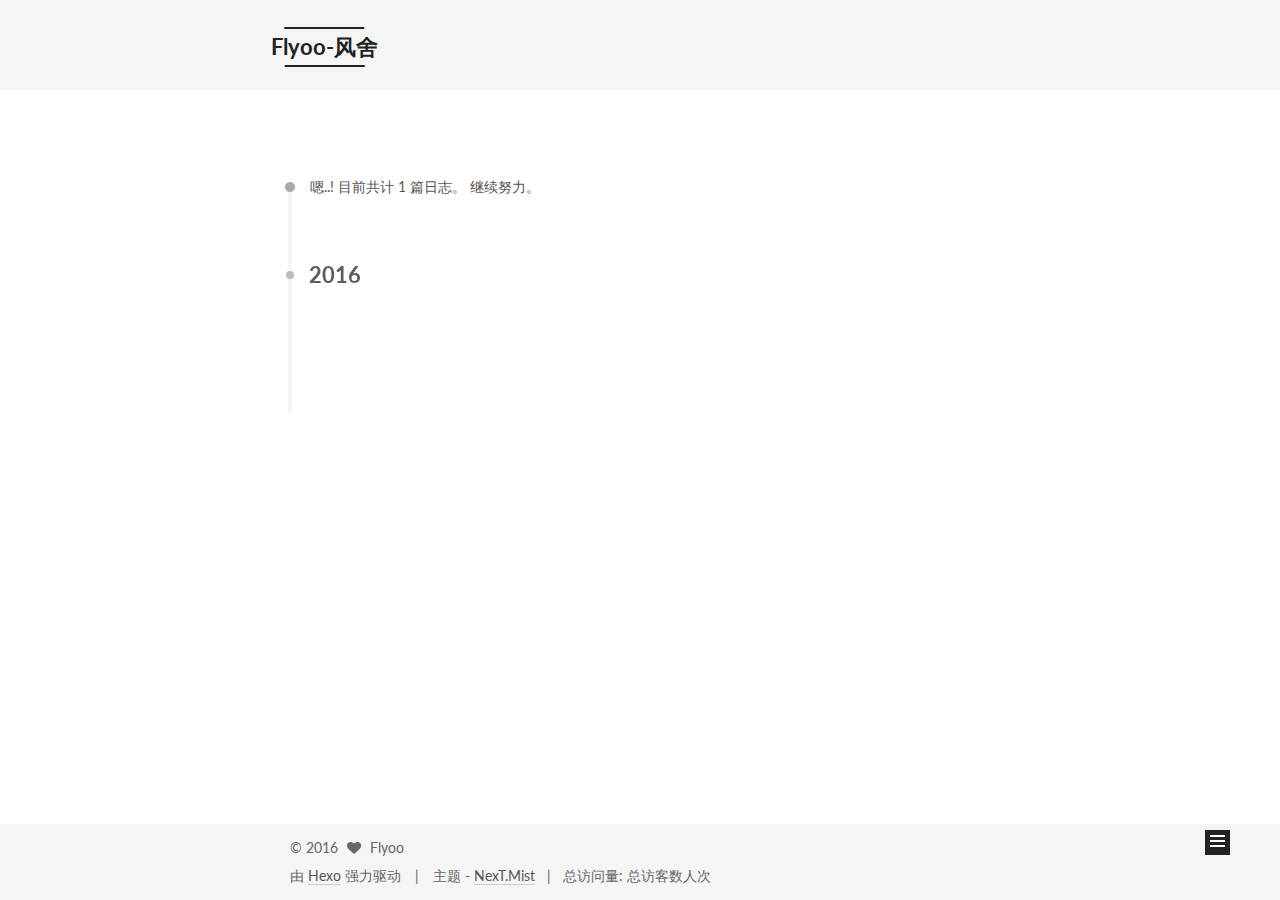
<file: archives/2016/index.html>
<!doctype html>



  


<html class="theme-next mist use-motion">
<head>
  <meta charset="UTF-8"/>
<meta http-equiv="X-UA-Compatible" content="IE=edge,chrome=1" />
<meta name="viewport" content="width=device-width, initial-scale=1, maximum-scale=1"/>



<meta http-equiv="Cache-Control" content="no-transform" />
<meta http-equiv="Cache-Control" content="no-siteapp" />












  
  
  <link href="/vendors/fancybox/source/jquery.fancybox.css?v=2.1.5" rel="stylesheet" type="text/css" />




  
  
  
  

  
    
    
  

  

  

  

  

  
    
    
    <link href="//fonts.googleapis.com/css?family=Lato:300,300italic,400,400italic,700,700italic&subset=latin,latin-ext" rel="stylesheet" type="text/css">
  






<link href="/vendors/font-awesome/css/font-awesome.min.css?v=4.4.0" rel="stylesheet" type="text/css" />

<link href="/css/main.css?v=5.0.1" rel="stylesheet" type="text/css" />


  <meta name="keywords" content="Hexo, NexT" />





  <link rel="alternate" href="/atom.xml" title="Flyoo-风舍" type="application/atom+xml" />




  <link rel="shortcut icon" type="image/x-icon" href="/favicon.ico?v=5.0.1" />






<meta name="description" content="Fly Own You">
<meta property="og:type" content="website">
<meta property="og:title" content="Flyoo-风舍">
<meta property="og:url" content="http://www.myflyoo.xyz/archives/2016/index.html">
<meta property="og:site_name" content="Flyoo-风舍">
<meta property="og:description" content="Fly Own You">
<meta name="twitter:card" content="summary">
<meta name="twitter:title" content="Flyoo-风舍">
<meta name="twitter:description" content="Fly Own You">



<script type="text/javascript" id="hexo.configuration">
  var NexT = window.NexT || {};
  var CONFIG = {
    scheme: 'Mist',
    sidebar: {"position":"left","display":"post"},
    fancybox: true,
    motion: true,
    duoshuo: {
      userId: 0,
      author: '博主'
    }
  };
</script>




  <link rel="canonical" href="http://www.myflyoo.xyz/archives/2016/"/>

  <title> 归档 | Flyoo-风舍 </title>
</head>

<body itemscope itemtype="http://schema.org/WebPage" lang="zh-Hans">

  


<script>
  (function(i,s,o,g,r,a,m){i['GoogleAnalyticsObject']=r;i[r]=i[r]||function(){
            (i[r].q=i[r].q||[]).push(arguments)},i[r].l=1*new Date();a=s.createElement(o),
          m=s.getElementsByTagName(o)[0];a.async=1;a.src=g;m.parentNode.insertBefore(a,m)
  })(window,document,'script','//www.google-analytics.com/analytics.js','ga');
  ga('create', 'UA-81236883-1', 'auto');
  ga('send', 'pageview');
</script>


  <script type="text/javascript">
    var _hmt = _hmt || [];
    (function() {
      var hm = document.createElement("script");
      hm.src = "//hm.baidu.com/hm.js?a0c81a8774bdfca0e80955fb963714de";
      var s = document.getElementsByTagName("script")[0];
      s.parentNode.insertBefore(hm, s);
    })();
  </script>








  
  
    
  

  <div class="container one-collumn sidebar-position-left  page-archive  ">
    <div class="headband"></div>

    <header id="header" class="header" itemscope itemtype="http://schema.org/WPHeader">
      <div class="header-inner"><div class="site-meta ">
  

  <div class="custom-logo-site-title">
    <a href="/"  class="brand" rel="start">
      <span class="logo-line-before"><i></i></span>
      <span class="site-title">Flyoo-风舍</span>
      <span class="logo-line-after"><i></i></span>
    </a>
  </div>
  <p class="site-subtitle"></p>
</div>

<div class="site-nav-toggle">
  <button>
    <span class="btn-bar"></span>
    <span class="btn-bar"></span>
    <span class="btn-bar"></span>
  </button>
</div>

<nav class="site-nav">
  

  
    <ul id="menu" class="menu">
      
        
        <li class="menu-item menu-item-home">
          <a href="/" rel="section">
            
              <i class="menu-item-icon fa fa-fw fa-home"></i> <br />
            
            首页
          </a>
        </li>
      
        
        <li class="menu-item menu-item-categories">
          <a href="/categories" rel="section">
            
              <i class="menu-item-icon fa fa-fw fa-th"></i> <br />
            
            分类
          </a>
        </li>
      
        
        <li class="menu-item menu-item-about">
          <a href="/about" rel="section">
            
              <i class="menu-item-icon fa fa-fw fa-user"></i> <br />
            
            关于
          </a>
        </li>
      
        
        <li class="menu-item menu-item-archives">
          <a href="/archives" rel="section">
            
              <i class="menu-item-icon fa fa-fw fa-archive"></i> <br />
            
            归档
          </a>
        </li>
      
        
        <li class="menu-item menu-item-tags">
          <a href="/tags" rel="section">
            
              <i class="menu-item-icon fa fa-fw fa-tags"></i> <br />
            
            标签
          </a>
        </li>
      
        
        <li class="menu-item menu-item-commonweal">
          <a href="/404.html" rel="section">
            
              <i class="menu-item-icon fa fa-fw fa-heartbeat"></i> <br />
            
            公益404
          </a>
        </li>
      

      
        <li class="menu-item menu-item-search">
          
            <a href="javascript:;" class="st-search-show-outputs">
          
            
              <i class="menu-item-icon fa fa-search fa-fw"></i> <br />
            
            搜索
          </a>
        </li>
      
    </ul>
  

  
    <div class="site-search">
      
  <form class="site-search-form">
  <input type="text" id="st-search-input" class="st-search-input st-default-search-input" />
</form>

<script type="text/javascript">
  (function(w,d,t,u,n,s,e){w['SwiftypeObject']=n;w[n]=w[n]||function(){
    (w[n].q=w[n].q||[]).push(arguments);};s=d.createElement(t);
    e=d.getElementsByTagName(t)[0];s.async=1;s.src=u;e.parentNode.insertBefore(s,e);
  })(window,document,'script','//s.swiftypecdn.com/install/v2/st.js','_st');

  _st('install', '82xwsZH8LchoDK6Pz2Wy','2.0.0');
</script>



    </div>
  
</nav>

 </div>
    </header>

    <main id="main" class="main">
      <div class="main-inner">
        <div class="content-wrap">
          <div id="content" class="content">
            

  <section id="posts" class="posts-collapse">
    <span class="archive-move-on"></span>

    <span class="archive-page-counter">
      
      
      
        
      
      嗯..! 目前共计 1 篇日志。 继续努力。
    </span>

    

      
      
      

      
        
        <div class="collection-title">
          <h2 class="archive-year motion-element" id="archive-year-2016">2016</h2>
        </div>
      
      

      

  <article class="post post-type-normal" itemscope itemtype="http://schema.org/Article">
    <header class="post-header">

      <h1 class="post-title">
        
            <a class="post-title-link" href="/blog/2016/07/23/my-blog.html" itemprop="url">
              
                <span itemprop="name">My Blog</span>
              
            </a>
        
      </h1>

      <div class="post-meta">
        <time class="post-time" itemprop="dateCreated"
              datetime="2016-07-23T19:36:10+08:00"
              content="2016-07-23" >
          07-23
        </time>
      </div>

    </header>
  </article>



    

  </section>

  



          </div>
          


          

        </div>
        
          
  
  <div class="sidebar-toggle">
    <div class="sidebar-toggle-line-wrap">
      <span class="sidebar-toggle-line sidebar-toggle-line-first"></span>
      <span class="sidebar-toggle-line sidebar-toggle-line-middle"></span>
      <span class="sidebar-toggle-line sidebar-toggle-line-last"></span>
    </div>
  </div>

  <aside id="sidebar" class="sidebar">
    <div class="sidebar-inner">

      

      

      <section class="site-overview sidebar-panel  sidebar-panel-active ">
        <div class="site-author motion-element" itemprop="author" itemscope itemtype="http://schema.org/Person">
          <img class="site-author-image" itemprop="image"
               src="/images/avatar.png"
               alt="Flyoo" />
          <p class="site-author-name" itemprop="name">Flyoo</p>
          <p class="site-description motion-element" itemprop="description">Fly Own You</p>
        </div>
        <nav class="site-state motion-element">
          <div class="site-state-item site-state-posts">
            <a href="/archives">
              <span class="site-state-item-count">1</span>
              <span class="site-state-item-name">日志</span>
            </a>
          </div>

          
            <div class="site-state-item site-state-categories">
              <a href="/categories">
                <span class="site-state-item-count">1</span>
                <span class="site-state-item-name">分类</span>
              </a>
            </div>
          

          
            <div class="site-state-item site-state-tags">
              <a href="/tags">
                <span class="site-state-item-count">1</span>
                <span class="site-state-item-name">标签</span>
              </a>
            </div>
          

        </nav>

        
          <div class="feed-link motion-element">
            <a href="/atom.xml" rel="alternate">
              <i class="fa fa-rss"></i>
              RSS
            </a>
          </div>
        

        <div class="links-of-author motion-element">
          
            
              <span class="links-of-author-item">
                <a href="https://github.com/Flyoo" target="_blank" title="GitHub">
                  
                    <i class="fa fa-fw fa-github"></i>
                  
                  GitHub
                </a>
              </span>
            
          
        </div>

        
        

        
        

      </section>

      

    </div>
  </aside>


        
      </div>
    </main>

    <footer id="footer" class="footer">
      <div class="footer-inner">
        <div class="copyright" >
  
  &copy; 
  <span itemprop="copyrightYear">2016</span>
  <span class="with-love">
    <i class="fa fa-heart"></i>
  </span>
  <span class="author" itemprop="copyrightHolder">Flyoo</span>
</div>

<div class="powered-by">
  由 <a class="theme-link" href="http://hexo.io">Hexo</a> 强力驱动
</div>

<div class="theme-info">
  主题 -
  <a class="theme-link" href="https://github.com/iissnan/hexo-theme-next">
    NexT.Mist
  </a>
</div>

<script async src="https://dn-lbstatics.qbox.me/busuanzi/2.3/busuanzi.pure.mini.js"></script>
<span id="busuanzi_container_site_pv">
    &nbsp;&nbsp;|&nbsp;&nbsp;&nbsp;总访问量: <span id="busuanzi_value_site_pv"></span>
</span>

<span id="busuanzi_container_site_uv">
  总访客数<span id="busuanzi_value_site_uv"></span>人次
</span>
        

        
      </div>
    </footer>

    <div class="back-to-top">
      <i class="fa fa-arrow-up"></i>
    </div>
  </div>

  

<script type="text/javascript">
  if (Object.prototype.toString.call(window.Promise) !== '[object Function]') {
    window.Promise = null;
  }
</script>









  



  
  <script type="text/javascript" src="/vendors/jquery/index.js?v=2.1.3"></script>

  
  <script type="text/javascript" src="/vendors/fastclick/lib/fastclick.min.js?v=1.0.6"></script>

  
  <script type="text/javascript" src="/vendors/jquery_lazyload/jquery.lazyload.js?v=1.9.7"></script>

  
  <script type="text/javascript" src="/vendors/velocity/velocity.min.js?v=1.2.1"></script>

  
  <script type="text/javascript" src="/vendors/velocity/velocity.ui.min.js?v=1.2.1"></script>

  
  <script type="text/javascript" src="/vendors/fancybox/source/jquery.fancybox.pack.js?v=2.1.5"></script>


  


  <script type="text/javascript" src="/js/src/utils.js?v=5.0.1"></script>

  <script type="text/javascript" src="/js/src/motion.js?v=5.0.1"></script>



  
  

  
  
    <script type="text/javascript" id="motion.page.archive">
      $('.archive-year').velocity('transition.slideLeftIn');
    </script>
  


  


  <script type="text/javascript" src="/js/src/bootstrap.js?v=5.0.1"></script>



  

  
    
  

  <script type="text/javascript">
    var duoshuoQuery = {short_name:"Flyoo"};
    (function() {
      var ds = document.createElement('script');
      ds.type = 'text/javascript';ds.async = true;
      ds.id = 'duoshuo-script';
      ds.src = (document.location.protocol == 'https:' ? 'https:' : 'http:') + '//static.duoshuo.com/embed.js';
      ds.charset = 'UTF-8';
      (document.getElementsByTagName('head')[0]
      || document.getElementsByTagName('body')[0]).appendChild(ds);
    })();
  </script>

  
    
    <script src="/vendors/ua-parser-js/dist/ua-parser.min.js?v=0.7.9"></script>
    <script src="/js/src/hook-duoshuo.js"></script>
  






  
  

  

  

  
  <script src="https://cdn1.lncld.net/static/js/av-core-mini-0.6.1.js"></script>
  <script>AV.initialize("F7X6ACO9E2FaJDPhSOkRMVsS-gzGzoHsz", "B92FB4XxeulApcQGtTN9JNAw");</script>
  <script>
    function showTime(Counter) {
      var query = new AV.Query(Counter);
      var entries = [];
      var $visitors = $(".leancloud_visitors");

      $visitors.each(function () {
        entries.push( $(this).attr("id").trim() );
      });

      query.containedIn('url', entries);
      query.find()
        .done(function (results) {
          var COUNT_CONTAINER_REF = '.leancloud-visitors-count';

          if (results.length === 0) {
            $visitors.find(COUNT_CONTAINER_REF).text(0);
            return;
          }

          for (var i = 0; i < results.length; i++) {
            var item = results[i];
            var url = item.get('url');
            var time = item.get('time');
            var element = document.getElementById(url);

            $(element).find(COUNT_CONTAINER_REF).text(time);
          }
          for(var i = 0; i < entries.length; i++) {
            var url = entries[i];
            var element = document.getElementById(url);
            var countSpan = $(element).find(COUNT_CONTAINER_REF);
            if( countSpan.text() == '') {
              countSpan.text(0);
            }
          }
        })
        .fail(function (object, error) {
          console.log("Error: " + error.code + " " + error.message);
        });
    }

    function addCount(Counter) {
      var $visitors = $(".leancloud_visitors");
      var url = $visitors.attr('id').trim();
      var title = $visitors.attr('data-flag-title').trim();
      var query = new AV.Query(Counter);

      query.equalTo("url", url);
      query.find({
        success: function(results) {
          if (results.length > 0) {
            var counter = results[0];
            counter.fetchWhenSave(true);
            counter.increment("time");
            counter.save(null, {
              success: function(counter) {
                var $element = $(document.getElementById(url));
                $element.find('.leancloud-visitors-count').text(counter.get('time'));
              },
              error: function(counter, error) {
                console.log('Failed to save Visitor num, with error message: ' + error.message);
              }
            });
          } else {
            var newcounter = new Counter();
            /* Set ACL */
            var acl = new AV.ACL();
            acl.setPublicReadAccess(true);
            acl.setPublicWriteAccess(true);
            newcounter.setACL(acl);
            /* End Set ACL */
            newcounter.set("title", title);
            newcounter.set("url", url);
            newcounter.set("time", 1);
            newcounter.save(null, {
              success: function(newcounter) {
                var $element = $(document.getElementById(url));
                $element.find('.leancloud-visitors-count').text(newcounter.get('time'));
              },
              error: function(newcounter, error) {
                console.log('Failed to create');
              }
            });
          }
        },
        error: function(error) {
          console.log('Error:' + error.code + " " + error.message);
        }
      });
    }

    $(function() {
      var Counter = AV.Object.extend("Counter");
      if ($('.leancloud_visitors').length == 1) {
        addCount(Counter);
      } else if ($('.post-title-link').length > 1) {
        showTime(Counter);
      }
    });
  </script>



  

</body>
</html>
</file>
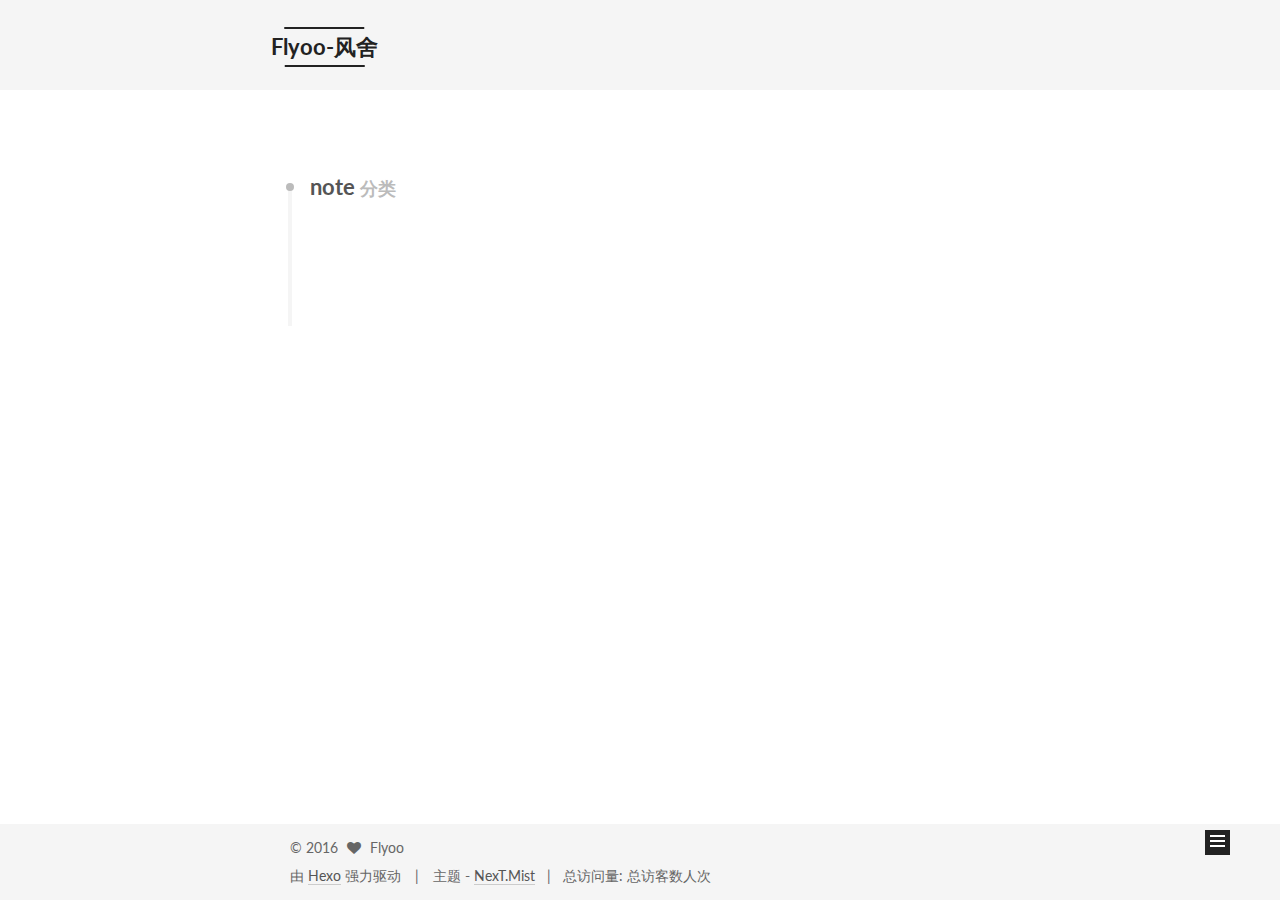
<file: categories/note/index.html>
<!doctype html>



  


<html class="theme-next mist use-motion">
<head>
  <meta charset="UTF-8"/>
<meta http-equiv="X-UA-Compatible" content="IE=edge,chrome=1" />
<meta name="viewport" content="width=device-width, initial-scale=1, maximum-scale=1"/>



<meta http-equiv="Cache-Control" content="no-transform" />
<meta http-equiv="Cache-Control" content="no-siteapp" />












  
  
  <link href="/vendors/fancybox/source/jquery.fancybox.css?v=2.1.5" rel="stylesheet" type="text/css" />




  
  
  
  

  
    
    
  

  

  

  

  

  
    
    
    <link href="//fonts.googleapis.com/css?family=Lato:300,300italic,400,400italic,700,700italic&subset=latin,latin-ext" rel="stylesheet" type="text/css">
  






<link href="/vendors/font-awesome/css/font-awesome.min.css?v=4.4.0" rel="stylesheet" type="text/css" />

<link href="/css/main.css?v=5.0.1" rel="stylesheet" type="text/css" />


  <meta name="keywords" content="Hexo, NexT" />





  <link rel="alternate" href="/atom.xml" title="Flyoo-风舍" type="application/atom+xml" />




  <link rel="shortcut icon" type="image/x-icon" href="/favicon.ico?v=5.0.1" />






<meta name="description" content="Fly Own You">
<meta property="og:type" content="website">
<meta property="og:title" content="Flyoo-风舍">
<meta property="og:url" content="http://www.myflyoo.xyz/categories/note/index.html">
<meta property="og:site_name" content="Flyoo-风舍">
<meta property="og:description" content="Fly Own You">
<meta name="twitter:card" content="summary">
<meta name="twitter:title" content="Flyoo-风舍">
<meta name="twitter:description" content="Fly Own You">



<script type="text/javascript" id="hexo.configuration">
  var NexT = window.NexT || {};
  var CONFIG = {
    scheme: 'Mist',
    sidebar: {"position":"left","display":"post"},
    fancybox: true,
    motion: true,
    duoshuo: {
      userId: 0,
      author: '博主'
    }
  };
</script>




  <link rel="canonical" href="http://www.myflyoo.xyz/categories/note/"/>

  <title> 分类: note | Flyoo-风舍 </title>
</head>

<body itemscope itemtype="http://schema.org/WebPage" lang="zh-Hans">

  


<script>
  (function(i,s,o,g,r,a,m){i['GoogleAnalyticsObject']=r;i[r]=i[r]||function(){
            (i[r].q=i[r].q||[]).push(arguments)},i[r].l=1*new Date();a=s.createElement(o),
          m=s.getElementsByTagName(o)[0];a.async=1;a.src=g;m.parentNode.insertBefore(a,m)
  })(window,document,'script','//www.google-analytics.com/analytics.js','ga');
  ga('create', 'UA-81236883-1', 'auto');
  ga('send', 'pageview');
</script>


  <script type="text/javascript">
    var _hmt = _hmt || [];
    (function() {
      var hm = document.createElement("script");
      hm.src = "//hm.baidu.com/hm.js?a0c81a8774bdfca0e80955fb963714de";
      var s = document.getElementsByTagName("script")[0];
      s.parentNode.insertBefore(hm, s);
    })();
  </script>








  
  
    
  

  <div class="container one-collumn sidebar-position-left  ">
    <div class="headband"></div>

    <header id="header" class="header" itemscope itemtype="http://schema.org/WPHeader">
      <div class="header-inner"><div class="site-meta ">
  

  <div class="custom-logo-site-title">
    <a href="/"  class="brand" rel="start">
      <span class="logo-line-before"><i></i></span>
      <span class="site-title">Flyoo-风舍</span>
      <span class="logo-line-after"><i></i></span>
    </a>
  </div>
  <p class="site-subtitle"></p>
</div>

<div class="site-nav-toggle">
  <button>
    <span class="btn-bar"></span>
    <span class="btn-bar"></span>
    <span class="btn-bar"></span>
  </button>
</div>

<nav class="site-nav">
  

  
    <ul id="menu" class="menu">
      
        
        <li class="menu-item menu-item-home">
          <a href="/" rel="section">
            
              <i class="menu-item-icon fa fa-fw fa-home"></i> <br />
            
            首页
          </a>
        </li>
      
        
        <li class="menu-item menu-item-categories">
          <a href="/categories" rel="section">
            
              <i class="menu-item-icon fa fa-fw fa-th"></i> <br />
            
            分类
          </a>
        </li>
      
        
        <li class="menu-item menu-item-about">
          <a href="/about" rel="section">
            
              <i class="menu-item-icon fa fa-fw fa-user"></i> <br />
            
            关于
          </a>
        </li>
      
        
        <li class="menu-item menu-item-archives">
          <a href="/archives" rel="section">
            
              <i class="menu-item-icon fa fa-fw fa-archive"></i> <br />
            
            归档
          </a>
        </li>
      
        
        <li class="menu-item menu-item-tags">
          <a href="/tags" rel="section">
            
              <i class="menu-item-icon fa fa-fw fa-tags"></i> <br />
            
            标签
          </a>
        </li>
      
        
        <li class="menu-item menu-item-commonweal">
          <a href="/404.html" rel="section">
            
              <i class="menu-item-icon fa fa-fw fa-heartbeat"></i> <br />
            
            公益404
          </a>
        </li>
      

      
        <li class="menu-item menu-item-search">
          
            <a href="javascript:;" class="st-search-show-outputs">
          
            
              <i class="menu-item-icon fa fa-search fa-fw"></i> <br />
            
            搜索
          </a>
        </li>
      
    </ul>
  

  
    <div class="site-search">
      
  <form class="site-search-form">
  <input type="text" id="st-search-input" class="st-search-input st-default-search-input" />
</form>

<script type="text/javascript">
  (function(w,d,t,u,n,s,e){w['SwiftypeObject']=n;w[n]=w[n]||function(){
    (w[n].q=w[n].q||[]).push(arguments);};s=d.createElement(t);
    e=d.getElementsByTagName(t)[0];s.async=1;s.src=u;e.parentNode.insertBefore(s,e);
  })(window,document,'script','//s.swiftypecdn.com/install/v2/st.js','_st');

  _st('install', '82xwsZH8LchoDK6Pz2Wy','2.0.0');
</script>



    </div>
  
</nav>

 </div>
    </header>

    <main id="main" class="main">
      <div class="main-inner">
        <div class="content-wrap">
          <div id="content" class="content">
            

  <section id="posts" class="posts-collapse">
    <div class="collection-title">
      <h2 >
        note
        <small>分类</small>
      </h2>
    </div>

    
      

  <article class="post post-type-normal" itemscope itemtype="http://schema.org/Article">
    <header class="post-header">

      <h1 class="post-title">
        
            <a class="post-title-link" href="/blog/2016/07/23/my-blog.html" itemprop="url">
              
                <span itemprop="name">My Blog</span>
              
            </a>
        
      </h1>

      <div class="post-meta">
        <time class="post-time" itemprop="dateCreated"
              datetime="2016-07-23T19:36:10+08:00"
              content="2016-07-23" >
          07-23
        </time>
      </div>

    </header>
  </article>


    
  </section>

  



          </div>
          


          

        </div>
        
          
  
  <div class="sidebar-toggle">
    <div class="sidebar-toggle-line-wrap">
      <span class="sidebar-toggle-line sidebar-toggle-line-first"></span>
      <span class="sidebar-toggle-line sidebar-toggle-line-middle"></span>
      <span class="sidebar-toggle-line sidebar-toggle-line-last"></span>
    </div>
  </div>

  <aside id="sidebar" class="sidebar">
    <div class="sidebar-inner">

      

      

      <section class="site-overview sidebar-panel  sidebar-panel-active ">
        <div class="site-author motion-element" itemprop="author" itemscope itemtype="http://schema.org/Person">
          <img class="site-author-image" itemprop="image"
               src="/images/avatar.png"
               alt="Flyoo" />
          <p class="site-author-name" itemprop="name">Flyoo</p>
          <p class="site-description motion-element" itemprop="description">Fly Own You</p>
        </div>
        <nav class="site-state motion-element">
          <div class="site-state-item site-state-posts">
            <a href="/archives">
              <span class="site-state-item-count">2</span>
              <span class="site-state-item-name">日志</span>
            </a>
          </div>

          
            <div class="site-state-item site-state-categories">
              <a href="/categories">
                <span class="site-state-item-count">2</span>
                <span class="site-state-item-name">分类</span>
              </a>
            </div>
          

          
            <div class="site-state-item site-state-tags">
              <a href="/tags">
                <span class="site-state-item-count">1</span>
                <span class="site-state-item-name">标签</span>
              </a>
            </div>
          

        </nav>

        
          <div class="feed-link motion-element">
            <a href="/atom.xml" rel="alternate">
              <i class="fa fa-rss"></i>
              RSS
            </a>
          </div>
        

        <div class="links-of-author motion-element">
          
            
              <span class="links-of-author-item">
                <a href="https://github.com/Flyoo" target="_blank" title="GitHub">
                  
                    <i class="fa fa-fw fa-github"></i>
                  
                  GitHub
                </a>
              </span>
            
          
        </div>

        
        

        
        

      </section>

      

    </div>
  </aside>


        
      </div>
    </main>

    <footer id="footer" class="footer">
      <div class="footer-inner">
        <div class="copyright" >
  
  &copy; 
  <span itemprop="copyrightYear">2016</span>
  <span class="with-love">
    <i class="fa fa-heart"></i>
  </span>
  <span class="author" itemprop="copyrightHolder">Flyoo</span>
</div>

<div class="powered-by">
  由 <a class="theme-link" href="http://hexo.io">Hexo</a> 强力驱动
</div>

<div class="theme-info">
  主题 -
  <a class="theme-link" href="https://github.com/iissnan/hexo-theme-next">
    NexT.Mist
  </a>
</div>

<script async src="https://dn-lbstatics.qbox.me/busuanzi/2.3/busuanzi.pure.mini.js"></script>
<span id="busuanzi_container_site_pv">
    &nbsp;&nbsp;|&nbsp;&nbsp;&nbsp;总访问量: <span id="busuanzi_value_site_pv"></span>
</span>

<span id="busuanzi_container_site_uv">
  总访客数<span id="busuanzi_value_site_uv"></span>人次
</span>
        

        
      </div>
    </footer>

    <div class="back-to-top">
      <i class="fa fa-arrow-up"></i>
    </div>
  </div>

  

<script type="text/javascript">
  if (Object.prototype.toString.call(window.Promise) !== '[object Function]') {
    window.Promise = null;
  }
</script>









  



  
  <script type="text/javascript" src="/vendors/jquery/index.js?v=2.1.3"></script>

  
  <script type="text/javascript" src="/vendors/fastclick/lib/fastclick.min.js?v=1.0.6"></script>

  
  <script type="text/javascript" src="/vendors/jquery_lazyload/jquery.lazyload.js?v=1.9.7"></script>

  
  <script type="text/javascript" src="/vendors/velocity/velocity.min.js?v=1.2.1"></script>

  
  <script type="text/javascript" src="/vendors/velocity/velocity.ui.min.js?v=1.2.1"></script>

  
  <script type="text/javascript" src="/vendors/fancybox/source/jquery.fancybox.pack.js?v=2.1.5"></script>


  


  <script type="text/javascript" src="/js/src/utils.js?v=5.0.1"></script>

  <script type="text/javascript" src="/js/src/motion.js?v=5.0.1"></script>



  
  

  

  


  <script type="text/javascript" src="/js/src/bootstrap.js?v=5.0.1"></script>



  

  
    
  

  <script type="text/javascript">
    var duoshuoQuery = {short_name:"Flyoo"};
    (function() {
      var ds = document.createElement('script');
      ds.type = 'text/javascript';ds.async = true;
      ds.id = 'duoshuo-script';
      ds.src = (document.location.protocol == 'https:' ? 'https:' : 'http:') + '//static.duoshuo.com/embed.js';
      ds.charset = 'UTF-8';
      (document.getElementsByTagName('head')[0]
      || document.getElementsByTagName('body')[0]).appendChild(ds);
    })();
  </script>

  
    
    <script src="/vendors/ua-parser-js/dist/ua-parser.min.js?v=0.7.9"></script>
    <script src="/js/src/hook-duoshuo.js"></script>
  






  
  

  

  

  
  <script src="https://cdn1.lncld.net/static/js/av-core-mini-0.6.1.js"></script>
  <script>AV.initialize("F7X6ACO9E2FaJDPhSOkRMVsS-gzGzoHsz", "B92FB4XxeulApcQGtTN9JNAw");</script>
  <script>
    function showTime(Counter) {
      var query = new AV.Query(Counter);
      var entries = [];
      var $visitors = $(".leancloud_visitors");

      $visitors.each(function () {
        entries.push( $(this).attr("id").trim() );
      });

      query.containedIn('url', entries);
      query.find()
        .done(function (results) {
          var COUNT_CONTAINER_REF = '.leancloud-visitors-count';

          if (results.length === 0) {
            $visitors.find(COUNT_CONTAINER_REF).text(0);
            return;
          }

          for (var i = 0; i < results.length; i++) {
            var item = results[i];
            var url = item.get('url');
            var time = item.get('time');
            var element = document.getElementById(url);

            $(element).find(COUNT_CONTAINER_REF).text(time);
          }
          for(var i = 0; i < entries.length; i++) {
            var url = entries[i];
            var element = document.getElementById(url);
            var countSpan = $(element).find(COUNT_CONTAINER_REF);
            if( countSpan.text() == '') {
              countSpan.text(0);
            }
          }
        })
        .fail(function (object, error) {
          console.log("Error: " + error.code + " " + error.message);
        });
    }

    function addCount(Counter) {
      var $visitors = $(".leancloud_visitors");
      var url = $visitors.attr('id').trim();
      var title = $visitors.attr('data-flag-title').trim();
      var query = new AV.Query(Counter);

      query.equalTo("url", url);
      query.find({
        success: function(results) {
          if (results.length > 0) {
            var counter = results[0];
            counter.fetchWhenSave(true);
            counter.increment("time");
            counter.save(null, {
              success: function(counter) {
                var $element = $(document.getElementById(url));
                $element.find('.leancloud-visitors-count').text(counter.get('time'));
              },
              error: function(counter, error) {
                console.log('Failed to save Visitor num, with error message: ' + error.message);
              }
            });
          } else {
            var newcounter = new Counter();
            /* Set ACL */
            var acl = new AV.ACL();
            acl.setPublicReadAccess(true);
            acl.setPublicWriteAccess(true);
            newcounter.setACL(acl);
            /* End Set ACL */
            newcounter.set("title", title);
            newcounter.set("url", url);
            newcounter.set("time", 1);
            newcounter.save(null, {
              success: function(newcounter) {
                var $element = $(document.getElementById(url));
                $element.find('.leancloud-visitors-count').text(newcounter.get('time'));
              },
              error: function(newcounter, error) {
                console.log('Failed to create');
              }
            });
          }
        },
        error: function(error) {
          console.log('Error:' + error.code + " " + error.message);
        }
      });
    }

    $(function() {
      var Counter = AV.Object.extend("Counter");
      if ($('.leancloud_visitors').length == 1) {
        addCount(Counter);
      } else if ($('.post-title-link').length > 1) {
        showTime(Counter);
      }
    });
  </script>



  

</body>
</html>
</file>
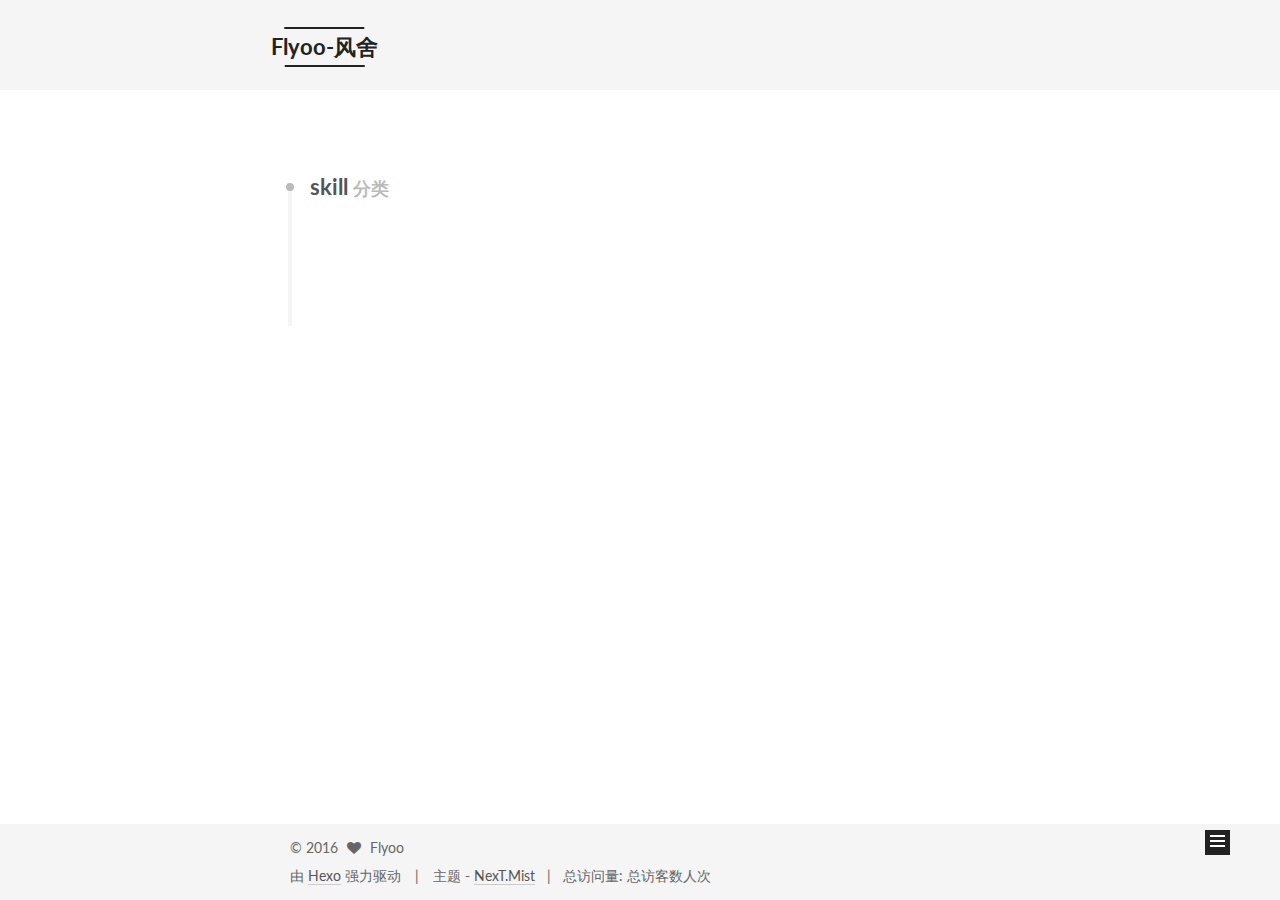
<file: categories/skill/index.html>
<!doctype html>



  


<html class="theme-next mist use-motion">
<head>
  <meta charset="UTF-8"/>
<meta http-equiv="X-UA-Compatible" content="IE=edge,chrome=1" />
<meta name="viewport" content="width=device-width, initial-scale=1, maximum-scale=1"/>



<meta http-equiv="Cache-Control" content="no-transform" />
<meta http-equiv="Cache-Control" content="no-siteapp" />












  
  
  <link href="/vendors/fancybox/source/jquery.fancybox.css?v=2.1.5" rel="stylesheet" type="text/css" />




  
  
  
  

  
    
    
  

  

  

  

  

  
    
    
    <link href="//fonts.googleapis.com/css?family=Lato:300,300italic,400,400italic,700,700italic&subset=latin,latin-ext" rel="stylesheet" type="text/css">
  






<link href="/vendors/font-awesome/css/font-awesome.min.css?v=4.4.0" rel="stylesheet" type="text/css" />

<link href="/css/main.css?v=5.0.1" rel="stylesheet" type="text/css" />


  <meta name="keywords" content="Hexo, NexT" />





  <link rel="alternate" href="/atom.xml" title="Flyoo-风舍" type="application/atom+xml" />




  <link rel="shortcut icon" type="image/x-icon" href="/favicon.ico?v=5.0.1" />






<meta name="description" content="Fly Own You">
<meta property="og:type" content="website">
<meta property="og:title" content="Flyoo-风舍">
<meta property="og:url" content="http://www.myflyoo.xyz/categories/skill/index.html">
<meta property="og:site_name" content="Flyoo-风舍">
<meta property="og:description" content="Fly Own You">
<meta name="twitter:card" content="summary">
<meta name="twitter:title" content="Flyoo-风舍">
<meta name="twitter:description" content="Fly Own You">



<script type="text/javascript" id="hexo.configuration">
  var NexT = window.NexT || {};
  var CONFIG = {
    scheme: 'Mist',
    sidebar: {"position":"left","display":"post"},
    fancybox: true,
    motion: true,
    duoshuo: {
      userId: 0,
      author: '博主'
    }
  };
</script>




  <link rel="canonical" href="http://www.myflyoo.xyz/categories/skill/"/>

  <title> 分类: skill | Flyoo-风舍 </title>
</head>

<body itemscope itemtype="http://schema.org/WebPage" lang="zh-Hans">

  


<script>
  (function(i,s,o,g,r,a,m){i['GoogleAnalyticsObject']=r;i[r]=i[r]||function(){
            (i[r].q=i[r].q||[]).push(arguments)},i[r].l=1*new Date();a=s.createElement(o),
          m=s.getElementsByTagName(o)[0];a.async=1;a.src=g;m.parentNode.insertBefore(a,m)
  })(window,document,'script','//www.google-analytics.com/analytics.js','ga');
  ga('create', 'UA-81236883-1', 'auto');
  ga('send', 'pageview');
</script>


  <script type="text/javascript">
    var _hmt = _hmt || [];
    (function() {
      var hm = document.createElement("script");
      hm.src = "//hm.baidu.com/hm.js?a0c81a8774bdfca0e80955fb963714de";
      var s = document.getElementsByTagName("script")[0];
      s.parentNode.insertBefore(hm, s);
    })();
  </script>








  
  
    
  

  <div class="container one-collumn sidebar-position-left  ">
    <div class="headband"></div>

    <header id="header" class="header" itemscope itemtype="http://schema.org/WPHeader">
      <div class="header-inner"><div class="site-meta ">
  

  <div class="custom-logo-site-title">
    <a href="/"  class="brand" rel="start">
      <span class="logo-line-before"><i></i></span>
      <span class="site-title">Flyoo-风舍</span>
      <span class="logo-line-after"><i></i></span>
    </a>
  </div>
  <p class="site-subtitle"></p>
</div>

<div class="site-nav-toggle">
  <button>
    <span class="btn-bar"></span>
    <span class="btn-bar"></span>
    <span class="btn-bar"></span>
  </button>
</div>

<nav class="site-nav">
  

  
    <ul id="menu" class="menu">
      
        
        <li class="menu-item menu-item-home">
          <a href="/" rel="section">
            
              <i class="menu-item-icon fa fa-fw fa-home"></i> <br />
            
            首页
          </a>
        </li>
      
        
        <li class="menu-item menu-item-categories">
          <a href="/categories" rel="section">
            
              <i class="menu-item-icon fa fa-fw fa-th"></i> <br />
            
            分类
          </a>
        </li>
      
        
        <li class="menu-item menu-item-about">
          <a href="/about" rel="section">
            
              <i class="menu-item-icon fa fa-fw fa-user"></i> <br />
            
            关于
          </a>
        </li>
      
        
        <li class="menu-item menu-item-archives">
          <a href="/archives" rel="section">
            
              <i class="menu-item-icon fa fa-fw fa-archive"></i> <br />
            
            归档
          </a>
        </li>
      
        
        <li class="menu-item menu-item-tags">
          <a href="/tags" rel="section">
            
              <i class="menu-item-icon fa fa-fw fa-tags"></i> <br />
            
            标签
          </a>
        </li>
      
        
        <li class="menu-item menu-item-commonweal">
          <a href="/404.html" rel="section">
            
              <i class="menu-item-icon fa fa-fw fa-heartbeat"></i> <br />
            
            公益404
          </a>
        </li>
      

      
        <li class="menu-item menu-item-search">
          
            <a href="javascript:;" class="st-search-show-outputs">
          
            
              <i class="menu-item-icon fa fa-search fa-fw"></i> <br />
            
            搜索
          </a>
        </li>
      
    </ul>
  

  
    <div class="site-search">
      
  <form class="site-search-form">
  <input type="text" id="st-search-input" class="st-search-input st-default-search-input" />
</form>

<script type="text/javascript">
  (function(w,d,t,u,n,s,e){w['SwiftypeObject']=n;w[n]=w[n]||function(){
    (w[n].q=w[n].q||[]).push(arguments);};s=d.createElement(t);
    e=d.getElementsByTagName(t)[0];s.async=1;s.src=u;e.parentNode.insertBefore(s,e);
  })(window,document,'script','//s.swiftypecdn.com/install/v2/st.js','_st');

  _st('install', '82xwsZH8LchoDK6Pz2Wy','2.0.0');
</script>



    </div>
  
</nav>

 </div>
    </header>

    <main id="main" class="main">
      <div class="main-inner">
        <div class="content-wrap">
          <div id="content" class="content">
            

  <section id="posts" class="posts-collapse">
    <div class="collection-title">
      <h2 >
        skill
        <small>分类</small>
      </h2>
    </div>

    
      

  <article class="post post-type-normal" itemscope itemtype="http://schema.org/Article">
    <header class="post-header">

      <h1 class="post-title">
        
            <a class="post-title-link" href="/blog/2016/07/24/hexo-blog-build.html" itemprop="url">
              
                <span itemprop="name">Hexo个人博客搭建</span>
              
            </a>
        
      </h1>

      <div class="post-meta">
        <time class="post-time" itemprop="dateCreated"
              datetime="2016-07-24T15:15:56+08:00"
              content="2016-07-24" >
          07-24
        </time>
      </div>

    </header>
  </article>


    
  </section>

  



          </div>
          


          

        </div>
        
          
  
  <div class="sidebar-toggle">
    <div class="sidebar-toggle-line-wrap">
      <span class="sidebar-toggle-line sidebar-toggle-line-first"></span>
      <span class="sidebar-toggle-line sidebar-toggle-line-middle"></span>
      <span class="sidebar-toggle-line sidebar-toggle-line-last"></span>
    </div>
  </div>

  <aside id="sidebar" class="sidebar">
    <div class="sidebar-inner">

      

      

      <section class="site-overview sidebar-panel  sidebar-panel-active ">
        <div class="site-author motion-element" itemprop="author" itemscope itemtype="http://schema.org/Person">
          <img class="site-author-image" itemprop="image"
               src="/images/avatar.png"
               alt="Flyoo" />
          <p class="site-author-name" itemprop="name">Flyoo</p>
          <p class="site-description motion-element" itemprop="description">Fly Own You</p>
        </div>
        <nav class="site-state motion-element">
          <div class="site-state-item site-state-posts">
            <a href="/archives">
              <span class="site-state-item-count">2</span>
              <span class="site-state-item-name">日志</span>
            </a>
          </div>

          
            <div class="site-state-item site-state-categories">
              <a href="/categories">
                <span class="site-state-item-count">2</span>
                <span class="site-state-item-name">分类</span>
              </a>
            </div>
          

          
            <div class="site-state-item site-state-tags">
              <a href="/tags">
                <span class="site-state-item-count">1</span>
                <span class="site-state-item-name">标签</span>
              </a>
            </div>
          

        </nav>

        
          <div class="feed-link motion-element">
            <a href="/atom.xml" rel="alternate">
              <i class="fa fa-rss"></i>
              RSS
            </a>
          </div>
        

        <div class="links-of-author motion-element">
          
            
              <span class="links-of-author-item">
                <a href="https://github.com/Flyoo" target="_blank" title="GitHub">
                  
                    <i class="fa fa-fw fa-github"></i>
                  
                  GitHub
                </a>
              </span>
            
          
        </div>

        
        

        
        

      </section>

      

    </div>
  </aside>


        
      </div>
    </main>

    <footer id="footer" class="footer">
      <div class="footer-inner">
        <div class="copyright" >
  
  &copy; 
  <span itemprop="copyrightYear">2016</span>
  <span class="with-love">
    <i class="fa fa-heart"></i>
  </span>
  <span class="author" itemprop="copyrightHolder">Flyoo</span>
</div>

<div class="powered-by">
  由 <a class="theme-link" href="http://hexo.io">Hexo</a> 强力驱动
</div>

<div class="theme-info">
  主题 -
  <a class="theme-link" href="https://github.com/iissnan/hexo-theme-next">
    NexT.Mist
  </a>
</div>

<script async src="https://dn-lbstatics.qbox.me/busuanzi/2.3/busuanzi.pure.mini.js"></script>
<span id="busuanzi_container_site_pv">
    &nbsp;&nbsp;|&nbsp;&nbsp;&nbsp;总访问量: <span id="busuanzi_value_site_pv"></span>
</span>

<span id="busuanzi_container_site_uv">
  总访客数<span id="busuanzi_value_site_uv"></span>人次
</span>
        

        
      </div>
    </footer>

    <div class="back-to-top">
      <i class="fa fa-arrow-up"></i>
    </div>
  </div>

  

<script type="text/javascript">
  if (Object.prototype.toString.call(window.Promise) !== '[object Function]') {
    window.Promise = null;
  }
</script>









  



  
  <script type="text/javascript" src="/vendors/jquery/index.js?v=2.1.3"></script>

  
  <script type="text/javascript" src="/vendors/fastclick/lib/fastclick.min.js?v=1.0.6"></script>

  
  <script type="text/javascript" src="/vendors/jquery_lazyload/jquery.lazyload.js?v=1.9.7"></script>

  
  <script type="text/javascript" src="/vendors/velocity/velocity.min.js?v=1.2.1"></script>

  
  <script type="text/javascript" src="/vendors/velocity/velocity.ui.min.js?v=1.2.1"></script>

  
  <script type="text/javascript" src="/vendors/fancybox/source/jquery.fancybox.pack.js?v=2.1.5"></script>


  


  <script type="text/javascript" src="/js/src/utils.js?v=5.0.1"></script>

  <script type="text/javascript" src="/js/src/motion.js?v=5.0.1"></script>



  
  

  

  


  <script type="text/javascript" src="/js/src/bootstrap.js?v=5.0.1"></script>



  

  
    
  

  <script type="text/javascript">
    var duoshuoQuery = {short_name:"Flyoo"};
    (function() {
      var ds = document.createElement('script');
      ds.type = 'text/javascript';ds.async = true;
      ds.id = 'duoshuo-script';
      ds.src = (document.location.protocol == 'https:' ? 'https:' : 'http:') + '//static.duoshuo.com/embed.js';
      ds.charset = 'UTF-8';
      (document.getElementsByTagName('head')[0]
      || document.getElementsByTagName('body')[0]).appendChild(ds);
    })();
  </script>

  
    
    <script src="/vendors/ua-parser-js/dist/ua-parser.min.js?v=0.7.9"></script>
    <script src="/js/src/hook-duoshuo.js"></script>
  






  
  

  

  

  
  <script src="https://cdn1.lncld.net/static/js/av-core-mini-0.6.1.js"></script>
  <script>AV.initialize("F7X6ACO9E2FaJDPhSOkRMVsS-gzGzoHsz", "B92FB4XxeulApcQGtTN9JNAw");</script>
  <script>
    function showTime(Counter) {
      var query = new AV.Query(Counter);
      var entries = [];
      var $visitors = $(".leancloud_visitors");

      $visitors.each(function () {
        entries.push( $(this).attr("id").trim() );
      });

      query.containedIn('url', entries);
      query.find()
        .done(function (results) {
          var COUNT_CONTAINER_REF = '.leancloud-visitors-count';

          if (results.length === 0) {
            $visitors.find(COUNT_CONTAINER_REF).text(0);
            return;
          }

          for (var i = 0; i < results.length; i++) {
            var item = results[i];
            var url = item.get('url');
            var time = item.get('time');
            var element = document.getElementById(url);

            $(element).find(COUNT_CONTAINER_REF).text(time);
          }
          for(var i = 0; i < entries.length; i++) {
            var url = entries[i];
            var element = document.getElementById(url);
            var countSpan = $(element).find(COUNT_CONTAINER_REF);
            if( countSpan.text() == '') {
              countSpan.text(0);
            }
          }
        })
        .fail(function (object, error) {
          console.log("Error: " + error.code + " " + error.message);
        });
    }

    function addCount(Counter) {
      var $visitors = $(".leancloud_visitors");
      var url = $visitors.attr('id').trim();
      var title = $visitors.attr('data-flag-title').trim();
      var query = new AV.Query(Counter);

      query.equalTo("url", url);
      query.find({
        success: function(results) {
          if (results.length > 0) {
            var counter = results[0];
            counter.fetchWhenSave(true);
            counter.increment("time");
            counter.save(null, {
              success: function(counter) {
                var $element = $(document.getElementById(url));
                $element.find('.leancloud-visitors-count').text(counter.get('time'));
              },
              error: function(counter, error) {
                console.log('Failed to save Visitor num, with error message: ' + error.message);
              }
            });
          } else {
            var newcounter = new Counter();
            /* Set ACL */
            var acl = new AV.ACL();
            acl.setPublicReadAccess(true);
            acl.setPublicWriteAccess(true);
            newcounter.setACL(acl);
            /* End Set ACL */
            newcounter.set("title", title);
            newcounter.set("url", url);
            newcounter.set("time", 1);
            newcounter.save(null, {
              success: function(newcounter) {
                var $element = $(document.getElementById(url));
                $element.find('.leancloud-visitors-count').text(newcounter.get('time'));
              },
              error: function(newcounter, error) {
                console.log('Failed to create');
              }
            });
          }
        },
        error: function(error) {
          console.log('Error:' + error.code + " " + error.message);
        }
      });
    }

    $(function() {
      var Counter = AV.Object.extend("Counter");
      if ($('.leancloud_visitors').length == 1) {
        addCount(Counter);
      } else if ($('.post-title-link').length > 1) {
        showTime(Counter);
      }
    });
  </script>



  

</body>
</html>
</file>
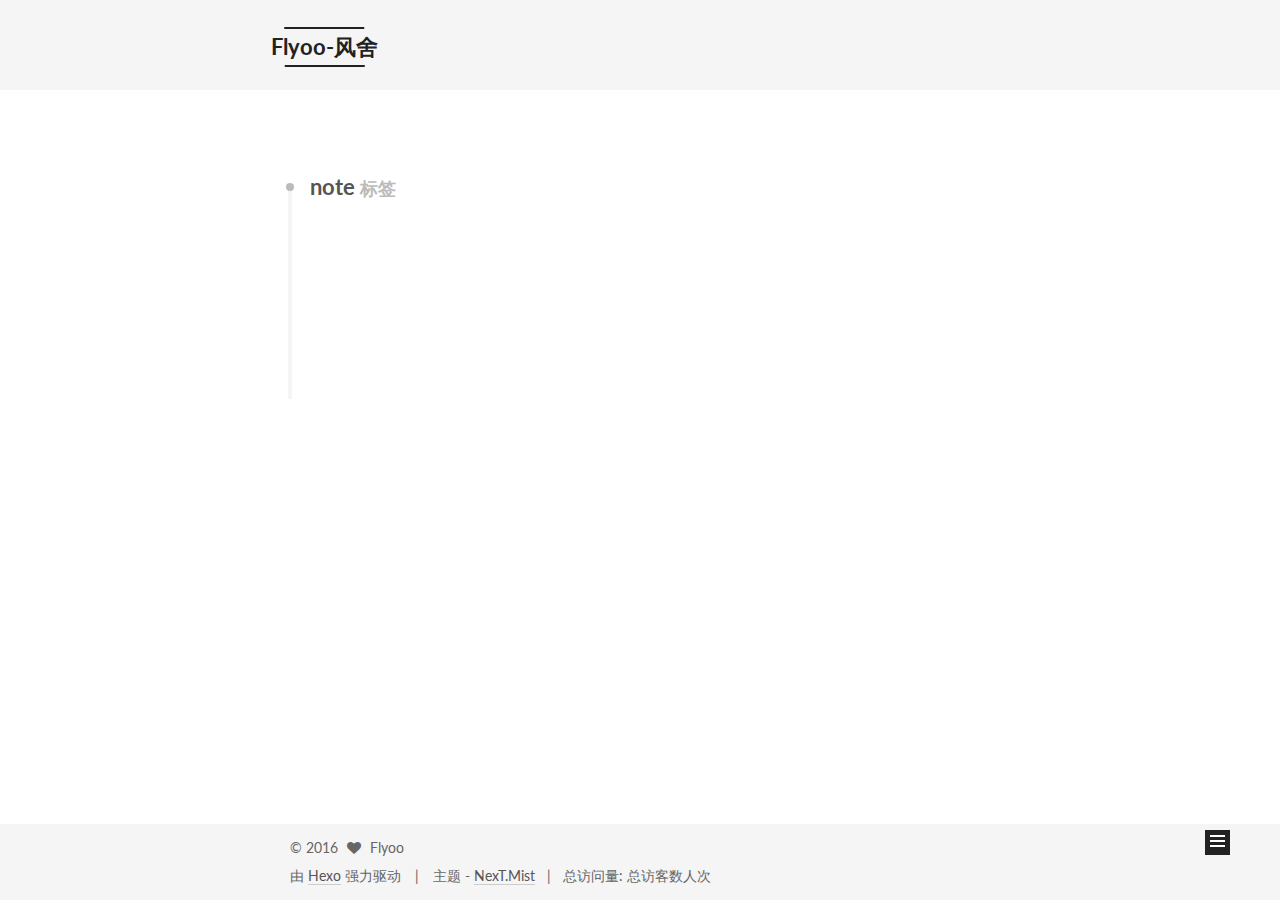
<file: tags/note/index.html>
<!doctype html>



  


<html class="theme-next mist use-motion">
<head>
  <meta charset="UTF-8"/>
<meta http-equiv="X-UA-Compatible" content="IE=edge,chrome=1" />
<meta name="viewport" content="width=device-width, initial-scale=1, maximum-scale=1"/>



<meta http-equiv="Cache-Control" content="no-transform" />
<meta http-equiv="Cache-Control" content="no-siteapp" />












  
  
  <link href="/vendors/fancybox/source/jquery.fancybox.css?v=2.1.5" rel="stylesheet" type="text/css" />




  
  
  
  

  
    
    
  

  

  

  

  

  
    
    
    <link href="//fonts.googleapis.com/css?family=Lato:300,300italic,400,400italic,700,700italic&subset=latin,latin-ext" rel="stylesheet" type="text/css">
  






<link href="/vendors/font-awesome/css/font-awesome.min.css?v=4.4.0" rel="stylesheet" type="text/css" />

<link href="/css/main.css?v=5.0.1" rel="stylesheet" type="text/css" />


  <meta name="keywords" content="Hexo, NexT" />





  <link rel="alternate" href="/atom.xml" title="Flyoo-风舍" type="application/atom+xml" />




  <link rel="shortcut icon" type="image/x-icon" href="/favicon.ico?v=5.0.1" />






<meta name="description" content="Fly Own You">
<meta property="og:type" content="website">
<meta property="og:title" content="Flyoo-风舍">
<meta property="og:url" content="http://www.myflyoo.xyz/tags/note/index.html">
<meta property="og:site_name" content="Flyoo-风舍">
<meta property="og:description" content="Fly Own You">
<meta name="twitter:card" content="summary">
<meta name="twitter:title" content="Flyoo-风舍">
<meta name="twitter:description" content="Fly Own You">



<script type="text/javascript" id="hexo.configuration">
  var NexT = window.NexT || {};
  var CONFIG = {
    scheme: 'Mist',
    sidebar: {"position":"left","display":"post"},
    fancybox: true,
    motion: true,
    duoshuo: {
      userId: 0,
      author: '博主'
    }
  };
</script>




  <link rel="canonical" href="http://www.myflyoo.xyz/tags/note/"/>

  <title> 标签: note | Flyoo-风舍 </title>
</head>

<body itemscope itemtype="http://schema.org/WebPage" lang="zh-Hans">

  


<script>
  (function(i,s,o,g,r,a,m){i['GoogleAnalyticsObject']=r;i[r]=i[r]||function(){
            (i[r].q=i[r].q||[]).push(arguments)},i[r].l=1*new Date();a=s.createElement(o),
          m=s.getElementsByTagName(o)[0];a.async=1;a.src=g;m.parentNode.insertBefore(a,m)
  })(window,document,'script','//www.google-analytics.com/analytics.js','ga');
  ga('create', 'UA-81236883-1', 'auto');
  ga('send', 'pageview');
</script>


  <script type="text/javascript">
    var _hmt = _hmt || [];
    (function() {
      var hm = document.createElement("script");
      hm.src = "//hm.baidu.com/hm.js?a0c81a8774bdfca0e80955fb963714de";
      var s = document.getElementsByTagName("script")[0];
      s.parentNode.insertBefore(hm, s);
    })();
  </script>








  
  
    
  

  <div class="container one-collumn sidebar-position-left  ">
    <div class="headband"></div>

    <header id="header" class="header" itemscope itemtype="http://schema.org/WPHeader">
      <div class="header-inner"><div class="site-meta ">
  

  <div class="custom-logo-site-title">
    <a href="/"  class="brand" rel="start">
      <span class="logo-line-before"><i></i></span>
      <span class="site-title">Flyoo-风舍</span>
      <span class="logo-line-after"><i></i></span>
    </a>
  </div>
  <p class="site-subtitle"></p>
</div>

<div class="site-nav-toggle">
  <button>
    <span class="btn-bar"></span>
    <span class="btn-bar"></span>
    <span class="btn-bar"></span>
  </button>
</div>

<nav class="site-nav">
  

  
    <ul id="menu" class="menu">
      
        
        <li class="menu-item menu-item-home">
          <a href="/" rel="section">
            
              <i class="menu-item-icon fa fa-fw fa-home"></i> <br />
            
            首页
          </a>
        </li>
      
        
        <li class="menu-item menu-item-categories">
          <a href="/categories" rel="section">
            
              <i class="menu-item-icon fa fa-fw fa-th"></i> <br />
            
            分类
          </a>
        </li>
      
        
        <li class="menu-item menu-item-about">
          <a href="/about" rel="section">
            
              <i class="menu-item-icon fa fa-fw fa-user"></i> <br />
            
            关于
          </a>
        </li>
      
        
        <li class="menu-item menu-item-archives">
          <a href="/archives" rel="section">
            
              <i class="menu-item-icon fa fa-fw fa-archive"></i> <br />
            
            归档
          </a>
        </li>
      
        
        <li class="menu-item menu-item-tags">
          <a href="/tags" rel="section">
            
              <i class="menu-item-icon fa fa-fw fa-tags"></i> <br />
            
            标签
          </a>
        </li>
      
        
        <li class="menu-item menu-item-commonweal">
          <a href="/404.html" rel="section">
            
              <i class="menu-item-icon fa fa-fw fa-heartbeat"></i> <br />
            
            公益404
          </a>
        </li>
      

      
        <li class="menu-item menu-item-search">
          
            <a href="javascript:;" class="st-search-show-outputs">
          
            
              <i class="menu-item-icon fa fa-search fa-fw"></i> <br />
            
            搜索
          </a>
        </li>
      
    </ul>
  

  
    <div class="site-search">
      
  <form class="site-search-form">
  <input type="text" id="st-search-input" class="st-search-input st-default-search-input" />
</form>

<script type="text/javascript">
  (function(w,d,t,u,n,s,e){w['SwiftypeObject']=n;w[n]=w[n]||function(){
    (w[n].q=w[n].q||[]).push(arguments);};s=d.createElement(t);
    e=d.getElementsByTagName(t)[0];s.async=1;s.src=u;e.parentNode.insertBefore(s,e);
  })(window,document,'script','//s.swiftypecdn.com/install/v2/st.js','_st');

  _st('install', '82xwsZH8LchoDK6Pz2Wy','2.0.0');
</script>



    </div>
  
</nav>

 </div>
    </header>

    <main id="main" class="main">
      <div class="main-inner">
        <div class="content-wrap">
          <div id="content" class="content">
            

  <div id="posts" class="posts-collapse">
    <div class="collection-title">
      <h2 >
        note
        <small>标签</small>
      </h2>
    </div>

    
      

  <article class="post post-type-normal" itemscope itemtype="http://schema.org/Article">
    <header class="post-header">

      <h1 class="post-title">
        
            <a class="post-title-link" href="/blog/2016/07/24/hexo-blog-build.html" itemprop="url">
              
                <span itemprop="name">Hexo个人博客搭建</span>
              
            </a>
        
      </h1>

      <div class="post-meta">
        <time class="post-time" itemprop="dateCreated"
              datetime="2016-07-24T15:15:56+08:00"
              content="2016-07-24" >
          07-24
        </time>
      </div>

    </header>
  </article>


    
      

  <article class="post post-type-normal" itemscope itemtype="http://schema.org/Article">
    <header class="post-header">

      <h1 class="post-title">
        
            <a class="post-title-link" href="/blog/2016/07/23/my-blog.html" itemprop="url">
              
                <span itemprop="name">My Blog</span>
              
            </a>
        
      </h1>

      <div class="post-meta">
        <time class="post-time" itemprop="dateCreated"
              datetime="2016-07-23T19:36:10+08:00"
              content="2016-07-23" >
          07-23
        </time>
      </div>

    </header>
  </article>


    
  </div>

  


          </div>
          


          

        </div>
        
          
  
  <div class="sidebar-toggle">
    <div class="sidebar-toggle-line-wrap">
      <span class="sidebar-toggle-line sidebar-toggle-line-first"></span>
      <span class="sidebar-toggle-line sidebar-toggle-line-middle"></span>
      <span class="sidebar-toggle-line sidebar-toggle-line-last"></span>
    </div>
  </div>

  <aside id="sidebar" class="sidebar">
    <div class="sidebar-inner">

      

      

      <section class="site-overview sidebar-panel  sidebar-panel-active ">
        <div class="site-author motion-element" itemprop="author" itemscope itemtype="http://schema.org/Person">
          <img class="site-author-image" itemprop="image"
               src="/images/avatar.png"
               alt="Flyoo" />
          <p class="site-author-name" itemprop="name">Flyoo</p>
          <p class="site-description motion-element" itemprop="description">Fly Own You</p>
        </div>
        <nav class="site-state motion-element">
          <div class="site-state-item site-state-posts">
            <a href="/archives">
              <span class="site-state-item-count">2</span>
              <span class="site-state-item-name">日志</span>
            </a>
          </div>

          
            <div class="site-state-item site-state-categories">
              <a href="/categories">
                <span class="site-state-item-count">2</span>
                <span class="site-state-item-name">分类</span>
              </a>
            </div>
          

          
            <div class="site-state-item site-state-tags">
              <a href="/tags">
                <span class="site-state-item-count">1</span>
                <span class="site-state-item-name">标签</span>
              </a>
            </div>
          

        </nav>

        
          <div class="feed-link motion-element">
            <a href="/atom.xml" rel="alternate">
              <i class="fa fa-rss"></i>
              RSS
            </a>
          </div>
        

        <div class="links-of-author motion-element">
          
            
              <span class="links-of-author-item">
                <a href="https://github.com/Flyoo" target="_blank" title="GitHub">
                  
                    <i class="fa fa-fw fa-github"></i>
                  
                  GitHub
                </a>
              </span>
            
          
        </div>

        
        

        
        

      </section>

      

    </div>
  </aside>


        
      </div>
    </main>

    <footer id="footer" class="footer">
      <div class="footer-inner">
        <div class="copyright" >
  
  &copy; 
  <span itemprop="copyrightYear">2016</span>
  <span class="with-love">
    <i class="fa fa-heart"></i>
  </span>
  <span class="author" itemprop="copyrightHolder">Flyoo</span>
</div>

<div class="powered-by">
  由 <a class="theme-link" href="http://hexo.io">Hexo</a> 强力驱动
</div>

<div class="theme-info">
  主题 -
  <a class="theme-link" href="https://github.com/iissnan/hexo-theme-next">
    NexT.Mist
  </a>
</div>

<script async src="https://dn-lbstatics.qbox.me/busuanzi/2.3/busuanzi.pure.mini.js"></script>
<span id="busuanzi_container_site_pv">
    &nbsp;&nbsp;|&nbsp;&nbsp;&nbsp;总访问量: <span id="busuanzi_value_site_pv"></span>
</span>

<span id="busuanzi_container_site_uv">
  总访客数<span id="busuanzi_value_site_uv"></span>人次
</span>
        

        
      </div>
    </footer>

    <div class="back-to-top">
      <i class="fa fa-arrow-up"></i>
    </div>
  </div>

  

<script type="text/javascript">
  if (Object.prototype.toString.call(window.Promise) !== '[object Function]') {
    window.Promise = null;
  }
</script>









  



  
  <script type="text/javascript" src="/vendors/jquery/index.js?v=2.1.3"></script>

  
  <script type="text/javascript" src="/vendors/fastclick/lib/fastclick.min.js?v=1.0.6"></script>

  
  <script type="text/javascript" src="/vendors/jquery_lazyload/jquery.lazyload.js?v=1.9.7"></script>

  
  <script type="text/javascript" src="/vendors/velocity/velocity.min.js?v=1.2.1"></script>

  
  <script type="text/javascript" src="/vendors/velocity/velocity.ui.min.js?v=1.2.1"></script>

  
  <script type="text/javascript" src="/vendors/fancybox/source/jquery.fancybox.pack.js?v=2.1.5"></script>


  


  <script type="text/javascript" src="/js/src/utils.js?v=5.0.1"></script>

  <script type="text/javascript" src="/js/src/motion.js?v=5.0.1"></script>



  
  

  

  


  <script type="text/javascript" src="/js/src/bootstrap.js?v=5.0.1"></script>



  

  
    
  

  <script type="text/javascript">
    var duoshuoQuery = {short_name:"Flyoo"};
    (function() {
      var ds = document.createElement('script');
      ds.type = 'text/javascript';ds.async = true;
      ds.id = 'duoshuo-script';
      ds.src = (document.location.protocol == 'https:' ? 'https:' : 'http:') + '//static.duoshuo.com/embed.js';
      ds.charset = 'UTF-8';
      (document.getElementsByTagName('head')[0]
      || document.getElementsByTagName('body')[0]).appendChild(ds);
    })();
  </script>

  
    
    <script src="/vendors/ua-parser-js/dist/ua-parser.min.js?v=0.7.9"></script>
    <script src="/js/src/hook-duoshuo.js"></script>
  






  
  

  

  

  
  <script src="https://cdn1.lncld.net/static/js/av-core-mini-0.6.1.js"></script>
  <script>AV.initialize("F7X6ACO9E2FaJDPhSOkRMVsS-gzGzoHsz", "B92FB4XxeulApcQGtTN9JNAw");</script>
  <script>
    function showTime(Counter) {
      var query = new AV.Query(Counter);
      var entries = [];
      var $visitors = $(".leancloud_visitors");

      $visitors.each(function () {
        entries.push( $(this).attr("id").trim() );
      });

      query.containedIn('url', entries);
      query.find()
        .done(function (results) {
          var COUNT_CONTAINER_REF = '.leancloud-visitors-count';

          if (results.length === 0) {
            $visitors.find(COUNT_CONTAINER_REF).text(0);
            return;
          }

          for (var i = 0; i < results.length; i++) {
            var item = results[i];
            var url = item.get('url');
            var time = item.get('time');
            var element = document.getElementById(url);

            $(element).find(COUNT_CONTAINER_REF).text(time);
          }
          for(var i = 0; i < entries.length; i++) {
            var url = entries[i];
            var element = document.getElementById(url);
            var countSpan = $(element).find(COUNT_CONTAINER_REF);
            if( countSpan.text() == '') {
              countSpan.text(0);
            }
          }
        })
        .fail(function (object, error) {
          console.log("Error: " + error.code + " " + error.message);
        });
    }

    function addCount(Counter) {
      var $visitors = $(".leancloud_visitors");
      var url = $visitors.attr('id').trim();
      var title = $visitors.attr('data-flag-title').trim();
      var query = new AV.Query(Counter);

      query.equalTo("url", url);
      query.find({
        success: function(results) {
          if (results.length > 0) {
            var counter = results[0];
            counter.fetchWhenSave(true);
            counter.increment("time");
            counter.save(null, {
              success: function(counter) {
                var $element = $(document.getElementById(url));
                $element.find('.leancloud-visitors-count').text(counter.get('time'));
              },
              error: function(counter, error) {
                console.log('Failed to save Visitor num, with error message: ' + error.message);
              }
            });
          } else {
            var newcounter = new Counter();
            /* Set ACL */
            var acl = new AV.ACL();
            acl.setPublicReadAccess(true);
            acl.setPublicWriteAccess(true);
            newcounter.setACL(acl);
            /* End Set ACL */
            newcounter.set("title", title);
            newcounter.set("url", url);
            newcounter.set("time", 1);
            newcounter.save(null, {
              success: function(newcounter) {
                var $element = $(document.getElementById(url));
                $element.find('.leancloud-visitors-count').text(newcounter.get('time'));
              },
              error: function(newcounter, error) {
                console.log('Failed to create');
              }
            });
          }
        },
        error: function(error) {
          console.log('Error:' + error.code + " " + error.message);
        }
      });
    }

    $(function() {
      var Counter = AV.Object.extend("Counter");
      if ($('.leancloud_visitors').length == 1) {
        addCount(Counter);
      } else if ($('.post-title-link').length > 1) {
        showTime(Counter);
      }
    });
  </script>



  

</body>
</html>
</file>
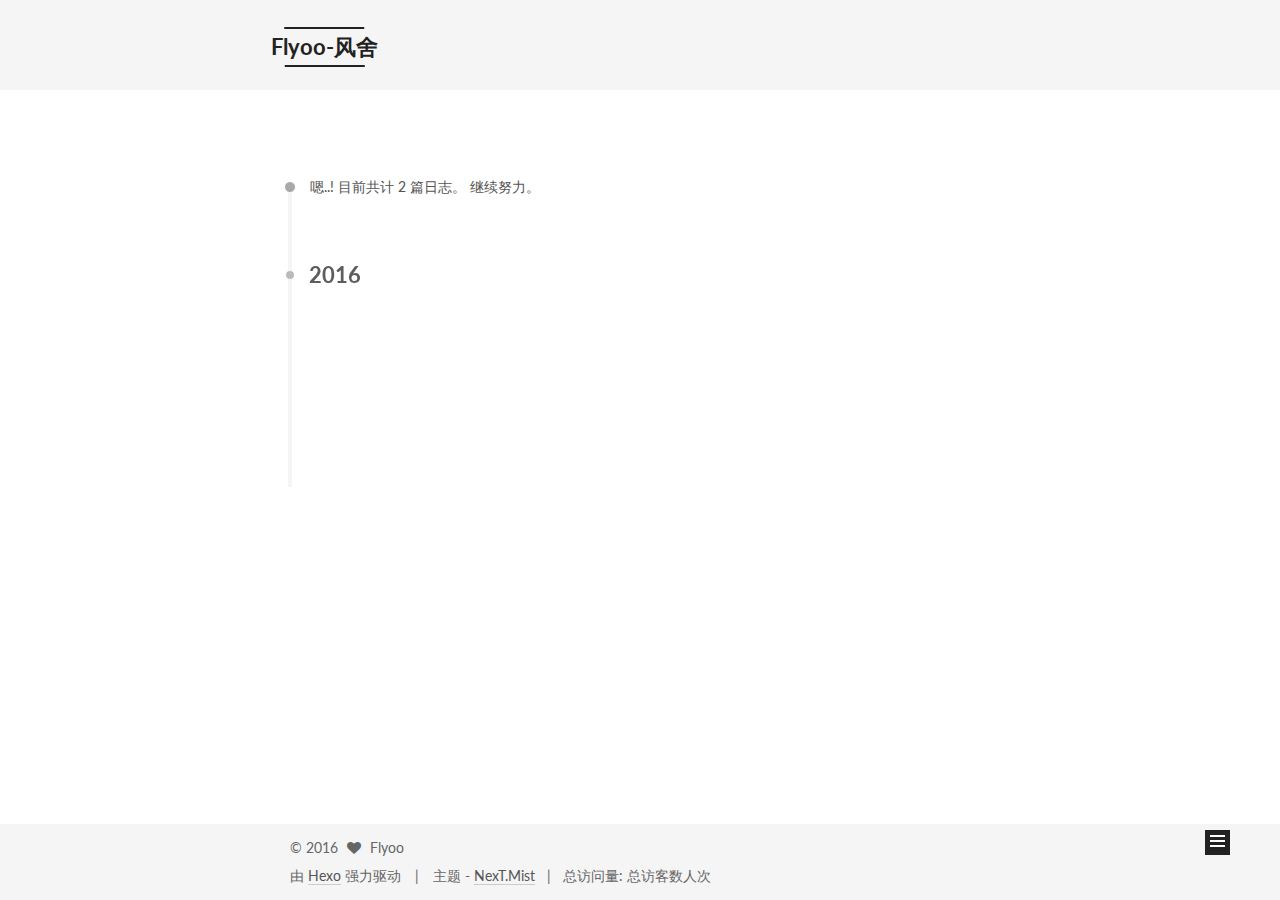
<file: archives/2016/07/index.html>
<!doctype html>



  


<html class="theme-next mist use-motion">
<head>
  <meta charset="UTF-8"/>
<meta http-equiv="X-UA-Compatible" content="IE=edge,chrome=1" />
<meta name="viewport" content="width=device-width, initial-scale=1, maximum-scale=1"/>



<meta http-equiv="Cache-Control" content="no-transform" />
<meta http-equiv="Cache-Control" content="no-siteapp" />












  
  
  <link href="/vendors/fancybox/source/jquery.fancybox.css?v=2.1.5" rel="stylesheet" type="text/css" />




  
  
  
  

  
    
    
  

  

  

  

  

  
    
    
    <link href="//fonts.googleapis.com/css?family=Lato:300,300italic,400,400italic,700,700italic&subset=latin,latin-ext" rel="stylesheet" type="text/css">
  






<link href="/vendors/font-awesome/css/font-awesome.min.css?v=4.4.0" rel="stylesheet" type="text/css" />

<link href="/css/main.css?v=5.0.1" rel="stylesheet" type="text/css" />


  <meta name="keywords" content="Hexo, NexT" />





  <link rel="alternate" href="/atom.xml" title="Flyoo-风舍" type="application/atom+xml" />




  <link rel="shortcut icon" type="image/x-icon" href="/favicon.ico?v=5.0.1" />






<meta name="description" content="Fly Own You">
<meta property="og:type" content="website">
<meta property="og:title" content="Flyoo-风舍">
<meta property="og:url" content="http://www.myflyoo.xyz/archives/2016/07/index.html">
<meta property="og:site_name" content="Flyoo-风舍">
<meta property="og:description" content="Fly Own You">
<meta name="twitter:card" content="summary">
<meta name="twitter:title" content="Flyoo-风舍">
<meta name="twitter:description" content="Fly Own You">



<script type="text/javascript" id="hexo.configuration">
  var NexT = window.NexT || {};
  var CONFIG = {
    scheme: 'Mist',
    sidebar: {"position":"left","display":"post"},
    fancybox: true,
    motion: true,
    duoshuo: {
      userId: 0,
      author: '博主'
    }
  };
</script>




  <link rel="canonical" href="http://www.myflyoo.xyz/archives/2016/07/"/>

  <title> 归档 | Flyoo-风舍 </title>
</head>

<body itemscope itemtype="http://schema.org/WebPage" lang="zh-Hans">

  


<script>
  (function(i,s,o,g,r,a,m){i['GoogleAnalyticsObject']=r;i[r]=i[r]||function(){
            (i[r].q=i[r].q||[]).push(arguments)},i[r].l=1*new Date();a=s.createElement(o),
          m=s.getElementsByTagName(o)[0];a.async=1;a.src=g;m.parentNode.insertBefore(a,m)
  })(window,document,'script','//www.google-analytics.com/analytics.js','ga');
  ga('create', 'UA-81236883-1', 'auto');
  ga('send', 'pageview');
</script>


  <script type="text/javascript">
    var _hmt = _hmt || [];
    (function() {
      var hm = document.createElement("script");
      hm.src = "//hm.baidu.com/hm.js?a0c81a8774bdfca0e80955fb963714de";
      var s = document.getElementsByTagName("script")[0];
      s.parentNode.insertBefore(hm, s);
    })();
  </script>








  
  
    
  

  <div class="container one-collumn sidebar-position-left  page-archive  ">
    <div class="headband"></div>

    <header id="header" class="header" itemscope itemtype="http://schema.org/WPHeader">
      <div class="header-inner"><div class="site-meta ">
  

  <div class="custom-logo-site-title">
    <a href="/"  class="brand" rel="start">
      <span class="logo-line-before"><i></i></span>
      <span class="site-title">Flyoo-风舍</span>
      <span class="logo-line-after"><i></i></span>
    </a>
  </div>
  <p class="site-subtitle"></p>
</div>

<div class="site-nav-toggle">
  <button>
    <span class="btn-bar"></span>
    <span class="btn-bar"></span>
    <span class="btn-bar"></span>
  </button>
</div>

<nav class="site-nav">
  

  
    <ul id="menu" class="menu">
      
        
        <li class="menu-item menu-item-home">
          <a href="/" rel="section">
            
              <i class="menu-item-icon fa fa-fw fa-home"></i> <br />
            
            首页
          </a>
        </li>
      
        
        <li class="menu-item menu-item-categories">
          <a href="/categories" rel="section">
            
              <i class="menu-item-icon fa fa-fw fa-th"></i> <br />
            
            分类
          </a>
        </li>
      
        
        <li class="menu-item menu-item-about">
          <a href="/about" rel="section">
            
              <i class="menu-item-icon fa fa-fw fa-user"></i> <br />
            
            关于
          </a>
        </li>
      
        
        <li class="menu-item menu-item-archives">
          <a href="/archives" rel="section">
            
              <i class="menu-item-icon fa fa-fw fa-archive"></i> <br />
            
            归档
          </a>
        </li>
      
        
        <li class="menu-item menu-item-tags">
          <a href="/tags" rel="section">
            
              <i class="menu-item-icon fa fa-fw fa-tags"></i> <br />
            
            标签
          </a>
        </li>
      
        
        <li class="menu-item menu-item-commonweal">
          <a href="/404.html" rel="section">
            
              <i class="menu-item-icon fa fa-fw fa-heartbeat"></i> <br />
            
            公益404
          </a>
        </li>
      

      
        <li class="menu-item menu-item-search">
          
            <a href="javascript:;" class="st-search-show-outputs">
          
            
              <i class="menu-item-icon fa fa-search fa-fw"></i> <br />
            
            搜索
          </a>
        </li>
      
    </ul>
  

  
    <div class="site-search">
      
  <form class="site-search-form">
  <input type="text" id="st-search-input" class="st-search-input st-default-search-input" />
</form>

<script type="text/javascript">
  (function(w,d,t,u,n,s,e){w['SwiftypeObject']=n;w[n]=w[n]||function(){
    (w[n].q=w[n].q||[]).push(arguments);};s=d.createElement(t);
    e=d.getElementsByTagName(t)[0];s.async=1;s.src=u;e.parentNode.insertBefore(s,e);
  })(window,document,'script','//s.swiftypecdn.com/install/v2/st.js','_st');

  _st('install', '82xwsZH8LchoDK6Pz2Wy','2.0.0');
</script>



    </div>
  
</nav>

 </div>
    </header>

    <main id="main" class="main">
      <div class="main-inner">
        <div class="content-wrap">
          <div id="content" class="content">
            

  <section id="posts" class="posts-collapse">
    <span class="archive-move-on"></span>

    <span class="archive-page-counter">
      
      
      
        
      
      嗯..! 目前共计 2 篇日志。 继续努力。
    </span>

    

      
      
      

      
        
        <div class="collection-title">
          <h2 class="archive-year motion-element" id="archive-year-2016">2016</h2>
        </div>
      
      

      

  <article class="post post-type-normal" itemscope itemtype="http://schema.org/Article">
    <header class="post-header">

      <h1 class="post-title">
        
            <a class="post-title-link" href="/blog/2016/07/24/hexo-blog-build.html" itemprop="url">
              
                <span itemprop="name">Hexo个人博客搭建</span>
              
            </a>
        
      </h1>

      <div class="post-meta">
        <time class="post-time" itemprop="dateCreated"
              datetime="2016-07-24T15:15:56+08:00"
              content="2016-07-24" >
          07-24
        </time>
      </div>

    </header>
  </article>



    

      
      
      

      
      

      

  <article class="post post-type-normal" itemscope itemtype="http://schema.org/Article">
    <header class="post-header">

      <h1 class="post-title">
        
            <a class="post-title-link" href="/blog/2016/07/23/my-blog.html" itemprop="url">
              
                <span itemprop="name">My Blog</span>
              
            </a>
        
      </h1>

      <div class="post-meta">
        <time class="post-time" itemprop="dateCreated"
              datetime="2016-07-23T19:36:10+08:00"
              content="2016-07-23" >
          07-23
        </time>
      </div>

    </header>
  </article>



    

  </section>

  



          </div>
          


          

        </div>
        
          
  
  <div class="sidebar-toggle">
    <div class="sidebar-toggle-line-wrap">
      <span class="sidebar-toggle-line sidebar-toggle-line-first"></span>
      <span class="sidebar-toggle-line sidebar-toggle-line-middle"></span>
      <span class="sidebar-toggle-line sidebar-toggle-line-last"></span>
    </div>
  </div>

  <aside id="sidebar" class="sidebar">
    <div class="sidebar-inner">

      

      

      <section class="site-overview sidebar-panel  sidebar-panel-active ">
        <div class="site-author motion-element" itemprop="author" itemscope itemtype="http://schema.org/Person">
          <img class="site-author-image" itemprop="image"
               src="/images/avatar.png"
               alt="Flyoo" />
          <p class="site-author-name" itemprop="name">Flyoo</p>
          <p class="site-description motion-element" itemprop="description">Fly Own You</p>
        </div>
        <nav class="site-state motion-element">
          <div class="site-state-item site-state-posts">
            <a href="/archives">
              <span class="site-state-item-count">2</span>
              <span class="site-state-item-name">日志</span>
            </a>
          </div>

          
            <div class="site-state-item site-state-categories">
              <a href="/categories">
                <span class="site-state-item-count">2</span>
                <span class="site-state-item-name">分类</span>
              </a>
            </div>
          

          
            <div class="site-state-item site-state-tags">
              <a href="/tags">
                <span class="site-state-item-count">1</span>
                <span class="site-state-item-name">标签</span>
              </a>
            </div>
          

        </nav>

        
          <div class="feed-link motion-element">
            <a href="/atom.xml" rel="alternate">
              <i class="fa fa-rss"></i>
              RSS
            </a>
          </div>
        

        <div class="links-of-author motion-element">
          
            
              <span class="links-of-author-item">
                <a href="https://github.com/Flyoo" target="_blank" title="GitHub">
                  
                    <i class="fa fa-fw fa-github"></i>
                  
                  GitHub
                </a>
              </span>
            
          
        </div>

        
        

        
        

      </section>

      

    </div>
  </aside>


        
      </div>
    </main>

    <footer id="footer" class="footer">
      <div class="footer-inner">
        <div class="copyright" >
  
  &copy; 
  <span itemprop="copyrightYear">2016</span>
  <span class="with-love">
    <i class="fa fa-heart"></i>
  </span>
  <span class="author" itemprop="copyrightHolder">Flyoo</span>
</div>

<div class="powered-by">
  由 <a class="theme-link" href="http://hexo.io">Hexo</a> 强力驱动
</div>

<div class="theme-info">
  主题 -
  <a class="theme-link" href="https://github.com/iissnan/hexo-theme-next">
    NexT.Mist
  </a>
</div>

<script async src="https://dn-lbstatics.qbox.me/busuanzi/2.3/busuanzi.pure.mini.js"></script>
<span id="busuanzi_container_site_pv">
    &nbsp;&nbsp;|&nbsp;&nbsp;&nbsp;总访问量: <span id="busuanzi_value_site_pv"></span>
</span>

<span id="busuanzi_container_site_uv">
  总访客数<span id="busuanzi_value_site_uv"></span>人次
</span>
        

        
      </div>
    </footer>

    <div class="back-to-top">
      <i class="fa fa-arrow-up"></i>
    </div>
  </div>

  

<script type="text/javascript">
  if (Object.prototype.toString.call(window.Promise) !== '[object Function]') {
    window.Promise = null;
  }
</script>









  



  
  <script type="text/javascript" src="/vendors/jquery/index.js?v=2.1.3"></script>

  
  <script type="text/javascript" src="/vendors/fastclick/lib/fastclick.min.js?v=1.0.6"></script>

  
  <script type="text/javascript" src="/vendors/jquery_lazyload/jquery.lazyload.js?v=1.9.7"></script>

  
  <script type="text/javascript" src="/vendors/velocity/velocity.min.js?v=1.2.1"></script>

  
  <script type="text/javascript" src="/vendors/velocity/velocity.ui.min.js?v=1.2.1"></script>

  
  <script type="text/javascript" src="/vendors/fancybox/source/jquery.fancybox.pack.js?v=2.1.5"></script>


  


  <script type="text/javascript" src="/js/src/utils.js?v=5.0.1"></script>

  <script type="text/javascript" src="/js/src/motion.js?v=5.0.1"></script>



  
  

  
  
    <script type="text/javascript" id="motion.page.archive">
      $('.archive-year').velocity('transition.slideLeftIn');
    </script>
  


  


  <script type="text/javascript" src="/js/src/bootstrap.js?v=5.0.1"></script>



  

  
    
  

  <script type="text/javascript">
    var duoshuoQuery = {short_name:"Flyoo"};
    (function() {
      var ds = document.createElement('script');
      ds.type = 'text/javascript';ds.async = true;
      ds.id = 'duoshuo-script';
      ds.src = (document.location.protocol == 'https:' ? 'https:' : 'http:') + '//static.duoshuo.com/embed.js';
      ds.charset = 'UTF-8';
      (document.getElementsByTagName('head')[0]
      || document.getElementsByTagName('body')[0]).appendChild(ds);
    })();
  </script>

  
    
    <script src="/vendors/ua-parser-js/dist/ua-parser.min.js?v=0.7.9"></script>
    <script src="/js/src/hook-duoshuo.js"></script>
  






  
  

  

  

  
  <script src="https://cdn1.lncld.net/static/js/av-core-mini-0.6.1.js"></script>
  <script>AV.initialize("F7X6ACO9E2FaJDPhSOkRMVsS-gzGzoHsz", "B92FB4XxeulApcQGtTN9JNAw");</script>
  <script>
    function showTime(Counter) {
      var query = new AV.Query(Counter);
      var entries = [];
      var $visitors = $(".leancloud_visitors");

      $visitors.each(function () {
        entries.push( $(this).attr("id").trim() );
      });

      query.containedIn('url', entries);
      query.find()
        .done(function (results) {
          var COUNT_CONTAINER_REF = '.leancloud-visitors-count';

          if (results.length === 0) {
            $visitors.find(COUNT_CONTAINER_REF).text(0);
            return;
          }

          for (var i = 0; i < results.length; i++) {
            var item = results[i];
            var url = item.get('url');
            var time = item.get('time');
            var element = document.getElementById(url);

            $(element).find(COUNT_CONTAINER_REF).text(time);
          }
          for(var i = 0; i < entries.length; i++) {
            var url = entries[i];
            var element = document.getElementById(url);
            var countSpan = $(element).find(COUNT_CONTAINER_REF);
            if( countSpan.text() == '') {
              countSpan.text(0);
            }
          }
        })
        .fail(function (object, error) {
          console.log("Error: " + error.code + " " + error.message);
        });
    }

    function addCount(Counter) {
      var $visitors = $(".leancloud_visitors");
      var url = $visitors.attr('id').trim();
      var title = $visitors.attr('data-flag-title').trim();
      var query = new AV.Query(Counter);

      query.equalTo("url", url);
      query.find({
        success: function(results) {
          if (results.length > 0) {
            var counter = results[0];
            counter.fetchWhenSave(true);
            counter.increment("time");
            counter.save(null, {
              success: function(counter) {
                var $element = $(document.getElementById(url));
                $element.find('.leancloud-visitors-count').text(counter.get('time'));
              },
              error: function(counter, error) {
                console.log('Failed to save Visitor num, with error message: ' + error.message);
              }
            });
          } else {
            var newcounter = new Counter();
            /* Set ACL */
            var acl = new AV.ACL();
            acl.setPublicReadAccess(true);
            acl.setPublicWriteAccess(true);
            newcounter.setACL(acl);
            /* End Set ACL */
            newcounter.set("title", title);
            newcounter.set("url", url);
            newcounter.set("time", 1);
            newcounter.save(null, {
              success: function(newcounter) {
                var $element = $(document.getElementById(url));
                $element.find('.leancloud-visitors-count').text(newcounter.get('time'));
              },
              error: function(newcounter, error) {
                console.log('Failed to create');
              }
            });
          }
        },
        error: function(error) {
          console.log('Error:' + error.code + " " + error.message);
        }
      });
    }

    $(function() {
      var Counter = AV.Object.extend("Counter");
      if ($('.leancloud_visitors').length == 1) {
        addCount(Counter);
      } else if ($('.post-title-link').length > 1) {
        showTime(Counter);
      }
    });
  </script>



  

</body>
</html>
</file>
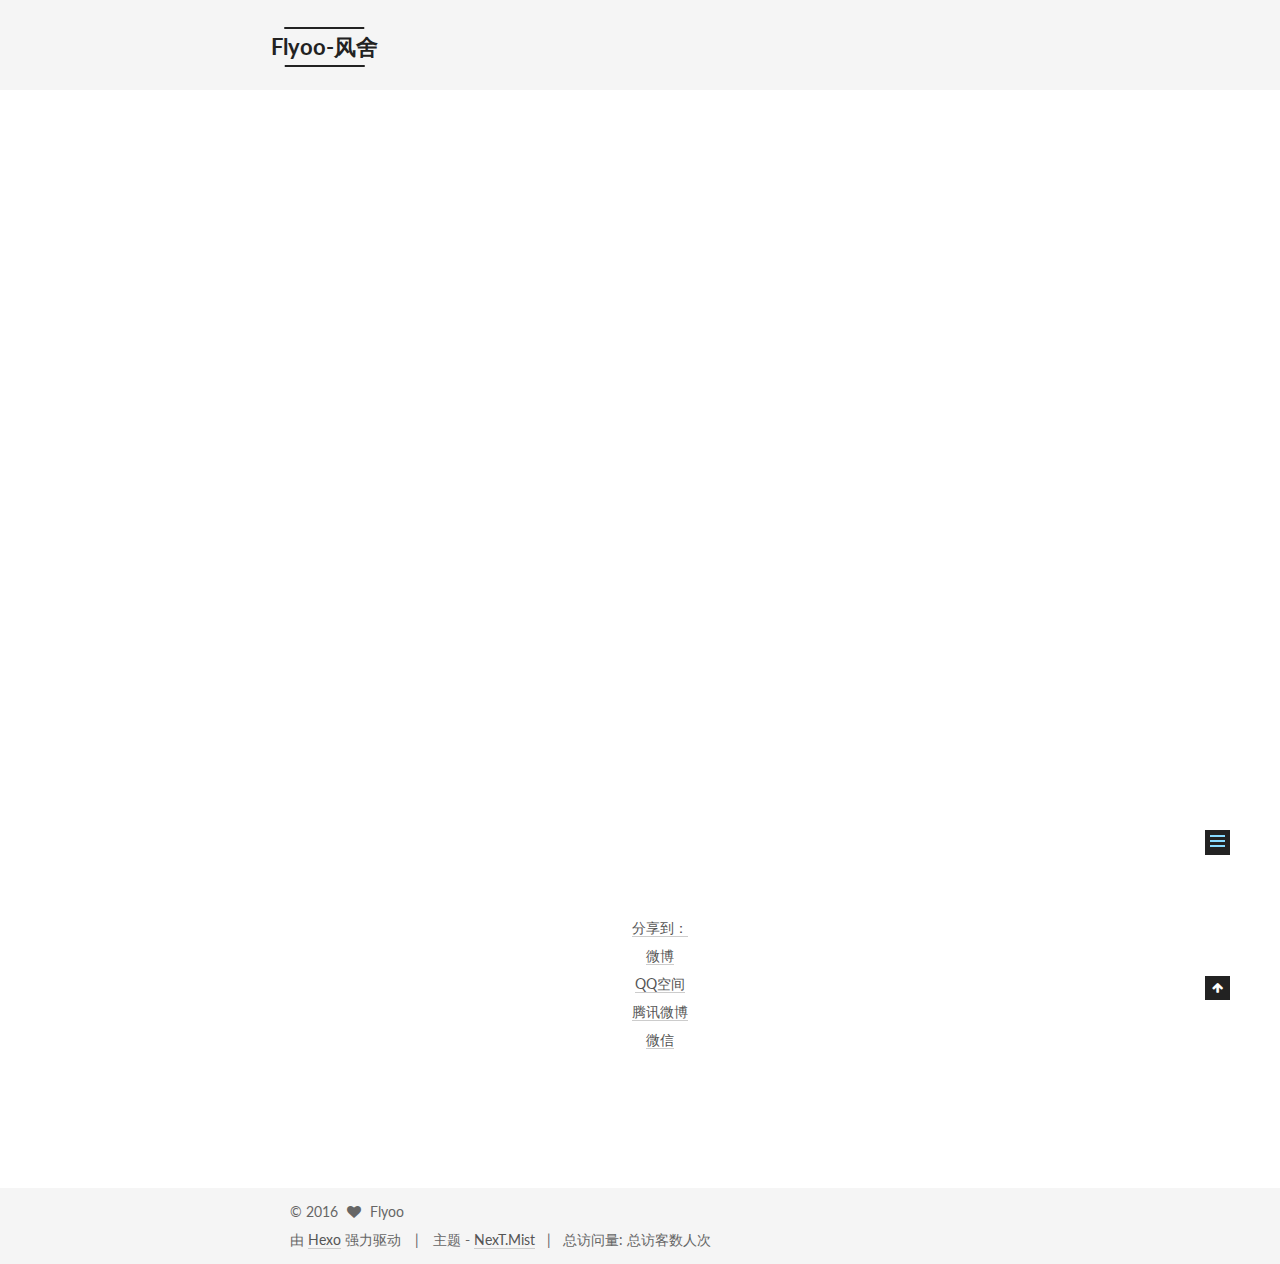
<file: blog/2016/07/23/my-blog.html>
<!doctype html>



  


<html class="theme-next mist use-motion">
<head>
  <meta charset="UTF-8"/>
<meta http-equiv="X-UA-Compatible" content="IE=edge,chrome=1" />
<meta name="viewport" content="width=device-width, initial-scale=1, maximum-scale=1"/>



<meta http-equiv="Cache-Control" content="no-transform" />
<meta http-equiv="Cache-Control" content="no-siteapp" />












  
  
  <link href="/vendors/fancybox/source/jquery.fancybox.css?v=2.1.5" rel="stylesheet" type="text/css" />




  
  
  
  

  
    
    
  

  

  

  

  

  
    
    
    <link href="//fonts.googleapis.com/css?family=Lato:300,300italic,400,400italic,700,700italic&subset=latin,latin-ext" rel="stylesheet" type="text/css">
  






<link href="/vendors/font-awesome/css/font-awesome.min.css?v=4.4.0" rel="stylesheet" type="text/css" />

<link href="/css/main.css?v=5.0.1" rel="stylesheet" type="text/css" />


  <meta name="keywords" content="note," />





  <link rel="alternate" href="/atom.xml" title="Flyoo-风舍" type="application/atom+xml" />




  <link rel="shortcut icon" type="image/x-icon" href="/favicon.ico?v=5.0.1" />






<meta name="description" content="hello,world!
每一次程序都是从这里开始，获得往上更多的分支和发展。

新博客上线啦在去尝试新的事情的时候都不知道会发生事情。只有去做才知道，之前听到过的一句话：
整就牛！
没有不想做，不愿做，只是不愿意去尝试，没有勇气；不要去限制自己，你能做的比你想得更多。
折腾之前使用jekyll搭建的博客其实还没使用多久，现在又换成hexo的框架继续搭，确实折腾，但是就是喜欢这折腾的过程，从什么都">
<meta property="og:type" content="article">
<meta property="og:title" content="My Blog">
<meta property="og:url" content="http://www.myflyoo.xyz/blog/2016/07/23/my-blog.html">
<meta property="og:site_name" content="Flyoo-风舍">
<meta property="og:description" content="hello,world!
每一次程序都是从这里开始，获得往上更多的分支和发展。

新博客上线啦在去尝试新的事情的时候都不知道会发生事情。只有去做才知道，之前听到过的一句话：
整就牛！
没有不想做，不愿做，只是不愿意去尝试，没有勇气；不要去限制自己，你能做的比你想得更多。
折腾之前使用jekyll搭建的博客其实还没使用多久，现在又换成hexo的框架继续搭，确实折腾，但是就是喜欢这折腾的过程，从什么都">
<meta property="og:updated_time" content="2016-07-24T07:02:56.878Z">
<meta name="twitter:card" content="summary">
<meta name="twitter:title" content="My Blog">
<meta name="twitter:description" content="hello,world!
每一次程序都是从这里开始，获得往上更多的分支和发展。

新博客上线啦在去尝试新的事情的时候都不知道会发生事情。只有去做才知道，之前听到过的一句话：
整就牛！
没有不想做，不愿做，只是不愿意去尝试，没有勇气；不要去限制自己，你能做的比你想得更多。
折腾之前使用jekyll搭建的博客其实还没使用多久，现在又换成hexo的框架继续搭，确实折腾，但是就是喜欢这折腾的过程，从什么都">



<script type="text/javascript" id="hexo.configuration">
  var NexT = window.NexT || {};
  var CONFIG = {
    scheme: 'Mist',
    sidebar: {"position":"left","display":"post"},
    fancybox: true,
    motion: true,
    duoshuo: {
      userId: 0,
      author: '博主'
    }
  };
</script>




  <link rel="canonical" href="http://www.myflyoo.xyz/blog/2016/07/23/my-blog.html"/>

  <title> My Blog | Flyoo-风舍 </title>
</head>

<body itemscope itemtype="http://schema.org/WebPage" lang="zh-Hans">

  


<script>
  (function(i,s,o,g,r,a,m){i['GoogleAnalyticsObject']=r;i[r]=i[r]||function(){
            (i[r].q=i[r].q||[]).push(arguments)},i[r].l=1*new Date();a=s.createElement(o),
          m=s.getElementsByTagName(o)[0];a.async=1;a.src=g;m.parentNode.insertBefore(a,m)
  })(window,document,'script','//www.google-analytics.com/analytics.js','ga');
  ga('create', 'UA-81236883-1', 'auto');
  ga('send', 'pageview');
</script>


  <script type="text/javascript">
    var _hmt = _hmt || [];
    (function() {
      var hm = document.createElement("script");
      hm.src = "//hm.baidu.com/hm.js?a0c81a8774bdfca0e80955fb963714de";
      var s = document.getElementsByTagName("script")[0];
      s.parentNode.insertBefore(hm, s);
    })();
  </script>








  
  
    
  

  <div class="container one-collumn sidebar-position-left page-post-detail ">
    <div class="headband"></div>

    <header id="header" class="header" itemscope itemtype="http://schema.org/WPHeader">
      <div class="header-inner"><div class="site-meta ">
  

  <div class="custom-logo-site-title">
    <a href="/"  class="brand" rel="start">
      <span class="logo-line-before"><i></i></span>
      <span class="site-title">Flyoo-风舍</span>
      <span class="logo-line-after"><i></i></span>
    </a>
  </div>
  <p class="site-subtitle"></p>
</div>

<div class="site-nav-toggle">
  <button>
    <span class="btn-bar"></span>
    <span class="btn-bar"></span>
    <span class="btn-bar"></span>
  </button>
</div>

<nav class="site-nav">
  

  
    <ul id="menu" class="menu">
      
        
        <li class="menu-item menu-item-home">
          <a href="/" rel="section">
            
              <i class="menu-item-icon fa fa-fw fa-home"></i> <br />
            
            首页
          </a>
        </li>
      
        
        <li class="menu-item menu-item-categories">
          <a href="/categories" rel="section">
            
              <i class="menu-item-icon fa fa-fw fa-th"></i> <br />
            
            分类
          </a>
        </li>
      
        
        <li class="menu-item menu-item-about">
          <a href="/about" rel="section">
            
              <i class="menu-item-icon fa fa-fw fa-user"></i> <br />
            
            关于
          </a>
        </li>
      
        
        <li class="menu-item menu-item-archives">
          <a href="/archives" rel="section">
            
              <i class="menu-item-icon fa fa-fw fa-archive"></i> <br />
            
            归档
          </a>
        </li>
      
        
        <li class="menu-item menu-item-tags">
          <a href="/tags" rel="section">
            
              <i class="menu-item-icon fa fa-fw fa-tags"></i> <br />
            
            标签
          </a>
        </li>
      
        
        <li class="menu-item menu-item-commonweal">
          <a href="/404.html" rel="section">
            
              <i class="menu-item-icon fa fa-fw fa-heartbeat"></i> <br />
            
            公益404
          </a>
        </li>
      

      
        <li class="menu-item menu-item-search">
          
            <a href="javascript:;" class="st-search-show-outputs">
          
            
              <i class="menu-item-icon fa fa-search fa-fw"></i> <br />
            
            搜索
          </a>
        </li>
      
    </ul>
  

  
    <div class="site-search">
      
  <form class="site-search-form">
  <input type="text" id="st-search-input" class="st-search-input st-default-search-input" />
</form>

<script type="text/javascript">
  (function(w,d,t,u,n,s,e){w['SwiftypeObject']=n;w[n]=w[n]||function(){
    (w[n].q=w[n].q||[]).push(arguments);};s=d.createElement(t);
    e=d.getElementsByTagName(t)[0];s.async=1;s.src=u;e.parentNode.insertBefore(s,e);
  })(window,document,'script','//s.swiftypecdn.com/install/v2/st.js','_st');

  _st('install', '82xwsZH8LchoDK6Pz2Wy','2.0.0');
</script>



    </div>
  
</nav>

 </div>
    </header>

    <main id="main" class="main">
      <div class="main-inner">
        <div class="content-wrap">
          <div id="content" class="content">
            

  <div id="posts" class="posts-expand">
    

  
  

  
  
  

  <article class="post post-type-normal " itemscope itemtype="http://schema.org/Article">

    
      <header class="post-header">

        
        
          <h1 class="post-title" itemprop="name headline">
            
            
              
                My Blog
              
            
          </h1>
        

        <div class="post-meta">
          <span class="post-time">
            <span class="post-meta-item-icon">
              <i class="fa fa-calendar-o"></i>
            </span>
            <span class="post-meta-item-text">发表于</span>
            <time itemprop="dateCreated" datetime="2016-07-23T19:36:10+08:00" content="2016-07-23">
              2016-07-23
            </time>
          </span>

          
            <span class="post-category" >
              &nbsp; | &nbsp;
              <span class="post-meta-item-icon">
                <i class="fa fa-folder-o"></i>
              </span>
              <span class="post-meta-item-text">分类于</span>
              
                <span itemprop="about" itemscope itemtype="https://schema.org/Thing">
                  <a href="/categories/note/" itemprop="url" rel="index">
                    <span itemprop="name">note</span>
                  </a>
                </span>

                
                

              
            </span>
          

          
            
              <span class="post-comments-count">
                &nbsp; | &nbsp;
                <a href="/blog/2016/07/23/my-blog.html#comments" itemprop="discussionUrl">
                  <span class="post-comments-count ds-thread-count" data-thread-key="/blog/2016/07/23/my-blog.html" itemprop="commentsCount"></span>
                </a>
              </span>
            
          

          

          
          
             <span id="/blog/2016/07/23/my-blog.html" class="leancloud_visitors" data-flag-title="My Blog">
               &nbsp; | &nbsp;
               <span class="post-meta-item-icon">
                 <i class="fa fa-eye"></i>
               </span>
               <span class="post-meta-item-text">阅读次数 </span>
               <span class="leancloud-visitors-count"></span>
              </span>
          

          
        </div>
      </header>
    


    <div class="post-body" itemprop="articleBody">

      
      

      
        <h2 id="hello-world"><a href="#hello-world" class="headerlink" title="hello,world!"></a>hello,world!</h2><blockquote>
<p>每一次程序都是从这里开始，获得往上更多的分支和发展。</p>
</blockquote>
<h2 id="新博客上线啦"><a href="#新博客上线啦" class="headerlink" title="新博客上线啦"></a>新博客上线啦</h2><p>在去尝试新的事情的时候都不知道会发生事情。只有去做才知道，之前听到过的一句话：</p>
<pre><code>整就牛！
</code></pre><p>没有不想做，不愿做，只是不愿意去尝试，没有勇气；不要去限制自己，你能做的比你想得更多。</p>
<h3 id="折腾"><a href="#折腾" class="headerlink" title="折腾"></a>折腾</h3><p>之前使用jekyll搭建的博客其实还没使用多久，现在又换成hexo的框架继续搭，确实折腾，但是就是喜欢这折腾的过程，从什么都不了解到发现大牛无数，这样的感觉很好去找到一群可以学习的对象，去激活自己的那颗折腾之心。</p>
<p><strong>生命不息，折腾不止！</strong></p>

      
    </div>

    <div>
      
        

      
    </div>

    <div>
      
        

      
    </div>

    <footer class="post-footer">
      
        <div class="post-tags">
          
            <a href="/tags/note/" rel="tag">#note</a>
          
        </div>
      

      

      
      
    </footer>
  </article>



    <div class="post-spread">
      
        <div class="ds-share flat" data-thread-key="/blog/2016/07/23/my-blog.html"
     data-title="My Blog"
     data-content=""
     data-url="http://www.myflyoo.xyz//blog/2016/07/23/my-blog.html">
  <div class="ds-share-inline">
    <ul  class="ds-share-icons-16">

      <li data-toggle="ds-share-icons-more"><a class="ds-more" href="javascript:void(0);">分享到：</a></li>
      <li><a class="ds-weibo" href="javascript:void(0);" data-service="weibo">微博</a></li>
      <li><a class="ds-qzone" href="javascript:void(0);" data-service="qzone">QQ空间</a></li>
      <li><a class="ds-qqt" href="javascript:void(0);" data-service="qqt">腾讯微博</a></li>
      <li><a class="ds-wechat" href="javascript:void(0);" data-service="wechat">微信</a></li>

    </ul>
    <div class="ds-share-icons-more">
    </div>
  </div>
</div>
      
    </div>
  </div>


          </div>
          


          
  <div class="comments" id="comments">
    
      <div class="ds-thread" data-thread-key="/blog/2016/07/23/my-blog.html"
           data-title="My Blog" data-url="http://www.myflyoo.xyz//blog/2016/07/23/my-blog.html">
      </div>
    
  </div>


        </div>
        
          
  
  <div class="sidebar-toggle">
    <div class="sidebar-toggle-line-wrap">
      <span class="sidebar-toggle-line sidebar-toggle-line-first"></span>
      <span class="sidebar-toggle-line sidebar-toggle-line-middle"></span>
      <span class="sidebar-toggle-line sidebar-toggle-line-last"></span>
    </div>
  </div>

  <aside id="sidebar" class="sidebar">
    <div class="sidebar-inner">

      

      
        <ul class="sidebar-nav motion-element">
          <li class="sidebar-nav-toc sidebar-nav-active" data-target="post-toc-wrap" >
            文章目录
          </li>
          <li class="sidebar-nav-overview" data-target="site-overview">
            站点概览
          </li>
        </ul>
      

      <section class="site-overview sidebar-panel ">
        <div class="site-author motion-element" itemprop="author" itemscope itemtype="http://schema.org/Person">
          <img class="site-author-image" itemprop="image"
               src="/images/avatar.png"
               alt="Flyoo" />
          <p class="site-author-name" itemprop="name">Flyoo</p>
          <p class="site-description motion-element" itemprop="description">Fly Own You</p>
        </div>
        <nav class="site-state motion-element">
          <div class="site-state-item site-state-posts">
            <a href="/archives">
              <span class="site-state-item-count">1</span>
              <span class="site-state-item-name">日志</span>
            </a>
          </div>

          
            <div class="site-state-item site-state-categories">
              <a href="/categories">
                <span class="site-state-item-count">1</span>
                <span class="site-state-item-name">分类</span>
              </a>
            </div>
          

          
            <div class="site-state-item site-state-tags">
              <a href="/tags">
                <span class="site-state-item-count">1</span>
                <span class="site-state-item-name">标签</span>
              </a>
            </div>
          

        </nav>

        
          <div class="feed-link motion-element">
            <a href="/atom.xml" rel="alternate">
              <i class="fa fa-rss"></i>
              RSS
            </a>
          </div>
        

        <div class="links-of-author motion-element">
          
            
              <span class="links-of-author-item">
                <a href="https://github.com/Flyoo" target="_blank" title="GitHub">
                  
                    <i class="fa fa-fw fa-github"></i>
                  
                  GitHub
                </a>
              </span>
            
          
        </div>

        
        

        
        

      </section>

      
        <section class="post-toc-wrap motion-element sidebar-panel sidebar-panel-active">
          <div class="post-toc">
            
              
            
            
              <div class="post-toc-content"><ol class="nav"><li class="nav-item nav-level-2"><a class="nav-link" href="#hello-world"><span class="nav-number">1.</span> <span class="nav-text">hello,world!</span></a></li><li class="nav-item nav-level-2"><a class="nav-link" href="#新博客上线啦"><span class="nav-number">2.</span> <span class="nav-text">新博客上线啦</span></a><ol class="nav-child"><li class="nav-item nav-level-3"><a class="nav-link" href="#折腾"><span class="nav-number">2.1.</span> <span class="nav-text">折腾</span></a></li></ol></li></ol></div>
            
          </div>
        </section>
      

    </div>
  </aside>


        
      </div>
    </main>

    <footer id="footer" class="footer">
      <div class="footer-inner">
        <div class="copyright" >
  
  &copy; 
  <span itemprop="copyrightYear">2016</span>
  <span class="with-love">
    <i class="fa fa-heart"></i>
  </span>
  <span class="author" itemprop="copyrightHolder">Flyoo</span>
</div>

<div class="powered-by">
  由 <a class="theme-link" href="http://hexo.io">Hexo</a> 强力驱动
</div>

<div class="theme-info">
  主题 -
  <a class="theme-link" href="https://github.com/iissnan/hexo-theme-next">
    NexT.Mist
  </a>
</div>

<script async src="https://dn-lbstatics.qbox.me/busuanzi/2.3/busuanzi.pure.mini.js"></script>
<span id="busuanzi_container_site_pv">
    &nbsp;&nbsp;|&nbsp;&nbsp;&nbsp;总访问量: <span id="busuanzi_value_site_pv"></span>
</span>

<span id="busuanzi_container_site_uv">
  总访客数<span id="busuanzi_value_site_uv"></span>人次
</span>
        

        
      </div>
    </footer>

    <div class="back-to-top">
      <i class="fa fa-arrow-up"></i>
    </div>
  </div>

  

<script type="text/javascript">
  if (Object.prototype.toString.call(window.Promise) !== '[object Function]') {
    window.Promise = null;
  }
</script>









  



  
  <script type="text/javascript" src="/vendors/jquery/index.js?v=2.1.3"></script>

  
  <script type="text/javascript" src="/vendors/fastclick/lib/fastclick.min.js?v=1.0.6"></script>

  
  <script type="text/javascript" src="/vendors/jquery_lazyload/jquery.lazyload.js?v=1.9.7"></script>

  
  <script type="text/javascript" src="/vendors/velocity/velocity.min.js?v=1.2.1"></script>

  
  <script type="text/javascript" src="/vendors/velocity/velocity.ui.min.js?v=1.2.1"></script>

  
  <script type="text/javascript" src="/vendors/fancybox/source/jquery.fancybox.pack.js?v=2.1.5"></script>


  


  <script type="text/javascript" src="/js/src/utils.js?v=5.0.1"></script>

  <script type="text/javascript" src="/js/src/motion.js?v=5.0.1"></script>



  
  

  
  <script type="text/javascript" src="/js/src/scrollspy.js?v=5.0.1"></script>
<script type="text/javascript" src="/js/src/post-details.js?v=5.0.1"></script>



  


  <script type="text/javascript" src="/js/src/bootstrap.js?v=5.0.1"></script>



  

  
    
  

  <script type="text/javascript">
    var duoshuoQuery = {short_name:"Flyoo"};
    (function() {
      var ds = document.createElement('script');
      ds.type = 'text/javascript';ds.async = true;
      ds.id = 'duoshuo-script';
      ds.src = (document.location.protocol == 'https:' ? 'https:' : 'http:') + '//static.duoshuo.com/embed.js';
      ds.charset = 'UTF-8';
      (document.getElementsByTagName('head')[0]
      || document.getElementsByTagName('body')[0]).appendChild(ds);
    })();
  </script>

  
    
    <script src="/vendors/ua-parser-js/dist/ua-parser.min.js?v=0.7.9"></script>
    <script src="/js/src/hook-duoshuo.js"></script>
  






  
  

  

  

  
  <script src="https://cdn1.lncld.net/static/js/av-core-mini-0.6.1.js"></script>
  <script>AV.initialize("F7X6ACO9E2FaJDPhSOkRMVsS-gzGzoHsz", "B92FB4XxeulApcQGtTN9JNAw");</script>
  <script>
    function showTime(Counter) {
      var query = new AV.Query(Counter);
      var entries = [];
      var $visitors = $(".leancloud_visitors");

      $visitors.each(function () {
        entries.push( $(this).attr("id").trim() );
      });

      query.containedIn('url', entries);
      query.find()
        .done(function (results) {
          var COUNT_CONTAINER_REF = '.leancloud-visitors-count';

          if (results.length === 0) {
            $visitors.find(COUNT_CONTAINER_REF).text(0);
            return;
          }

          for (var i = 0; i < results.length; i++) {
            var item = results[i];
            var url = item.get('url');
            var time = item.get('time');
            var element = document.getElementById(url);

            $(element).find(COUNT_CONTAINER_REF).text(time);
          }
          for(var i = 0; i < entries.length; i++) {
            var url = entries[i];
            var element = document.getElementById(url);
            var countSpan = $(element).find(COUNT_CONTAINER_REF);
            if( countSpan.text() == '') {
              countSpan.text(0);
            }
          }
        })
        .fail(function (object, error) {
          console.log("Error: " + error.code + " " + error.message);
        });
    }

    function addCount(Counter) {
      var $visitors = $(".leancloud_visitors");
      var url = $visitors.attr('id').trim();
      var title = $visitors.attr('data-flag-title').trim();
      var query = new AV.Query(Counter);

      query.equalTo("url", url);
      query.find({
        success: function(results) {
          if (results.length > 0) {
            var counter = results[0];
            counter.fetchWhenSave(true);
            counter.increment("time");
            counter.save(null, {
              success: function(counter) {
                var $element = $(document.getElementById(url));
                $element.find('.leancloud-visitors-count').text(counter.get('time'));
              },
              error: function(counter, error) {
                console.log('Failed to save Visitor num, with error message: ' + error.message);
              }
            });
          } else {
            var newcounter = new Counter();
            /* Set ACL */
            var acl = new AV.ACL();
            acl.setPublicReadAccess(true);
            acl.setPublicWriteAccess(true);
            newcounter.setACL(acl);
            /* End Set ACL */
            newcounter.set("title", title);
            newcounter.set("url", url);
            newcounter.set("time", 1);
            newcounter.save(null, {
              success: function(newcounter) {
                var $element = $(document.getElementById(url));
                $element.find('.leancloud-visitors-count').text(newcounter.get('time'));
              },
              error: function(newcounter, error) {
                console.log('Failed to create');
              }
            });
          }
        },
        error: function(error) {
          console.log('Error:' + error.code + " " + error.message);
        }
      });
    }

    $(function() {
      var Counter = AV.Object.extend("Counter");
      if ($('.leancloud_visitors').length == 1) {
        addCount(Counter);
      } else if ($('.post-title-link').length > 1) {
        showTime(Counter);
      }
    });
  </script>



  

</body>
</html>
</file>
<file: css/main.css>
/* normalize.css v3.0.2 | MIT License | git.io/normalize */
html {
  font-family: sans-serif; /* 1 */
  -ms-text-size-adjust: 100%; /* 2 */
  -webkit-text-size-adjust: 100%; /* 2 */
}
body {
  margin: 0;
}
article,
aside,
details,
figcaption,
figure,
footer,
header,
hgroup,
main,
menu,
nav,
section,
summary {
  display: block;
}
audio,
canvas,
progress,
video {
  display: inline-block; /* 1 */
  vertical-align: baseline; /* 2 */
}
audio:not([controls]) {
  display: none;
  height: 0;
}
[hidden],
template {
  display: none;
}
a {
  background-color: transparent;
}
a:active,
a:hover {
  outline: 0;
}
abbr[title] {
  border-bottom: 1px dotted;
}
b,
strong {
  font-weight: bold;
}
dfn {
  font-style: italic;
}
h1 {
  font-size: 2em;
  margin: 0.67em 0;
}
mark {
  background: #ff0;
  color: #000;
}
small {
  font-size: 80%;
}
sub,
sup {
  font-size: 75%;
  line-height: 0;
  position: relative;
  vertical-align: baseline;
}
sup {
  top: -0.5em;
}
sub {
  bottom: -0.25em;
}
img {
  border: 0;
}
svg:not(:root) {
  overflow: hidden;
}
figure {
  margin: 1em 40px;
}
hr {
  -moz-box-sizing: content-box;
  box-sizing: content-box;
  height: 0;
}
pre {
  overflow: auto;
}
code,
kbd,
pre,
samp {
  font-family: monospace, monospace;
  font-size: 1em;
}
button,
input,
optgroup,
select,
textarea {
  color: inherit; /* 1 */
  font: inherit; /* 2 */
  margin: 0; /* 3 */
}
button {
  overflow: visible;
}
button,
select {
  text-transform: none;
}
button,
html input[type="button"],
input[type="reset"],
input[type="submit"] {
  -webkit-appearance: button; /* 2 */
  cursor: pointer; /* 3 */
}
button[disabled],
html input[disabled] {
  cursor: default;
}
button::-moz-focus-inner,
input::-moz-focus-inner {
  border: 0;
  padding: 0;
}
input {
  line-height: normal;
}
input[type="checkbox"],
input[type="radio"] {
  box-sizing: border-box; /* 1 */
  padding: 0; /* 2 */
}
input[type="number"]::-webkit-inner-spin-button,
input[type="number"]::-webkit-outer-spin-button {
  height: auto;
}
input[type="search"] {
  -webkit-appearance: textfield; /* 1 */
  -moz-box-sizing: content-box;
  -webkit-box-sizing: content-box; /* 2 */
  box-sizing: content-box;
}
input[type="search"]::-webkit-search-cancel-button,
input[type="search"]::-webkit-search-decoration {
  -webkit-appearance: none;
}
fieldset {
  border: 1px solid #c0c0c0;
  margin: 0 2px;
  padding: 0.35em 0.625em 0.75em;
}
legend {
  border: 0; /* 1 */
  padding: 0; /* 2 */
}
textarea {
  overflow: auto;
}
optgroup {
  font-weight: bold;
}
table {
  border-collapse: collapse;
  border-spacing: 0;
}
td,
th {
  padding: 0;
}
::selection {
  background: #262a30;
  color: #fff;
}
body {
  position: relative;
  font-family: 'Lato', "PingFang SC", "Microsoft YaHei", sans-serif;
  font-size: 14px;
  line-height: 2;
  color: #555;
  background: #fff;
}
@media (max-width: 767px) {
  body {
    padding-right: 0 !important;
  }
}
@media (min-width: 768px) and (max-width: 991px) {
  body {
    padding-right: 0 !important;
  }
}
@media (min-width: 1600px) {
  body {
    font-size: 16px;
  }
}
h1,
h2,
h3,
h4,
h5,
h6 {
  margin: 0;
  padding: 0;
  font-weight: bold;
  line-height: 1.5;
  font-family: 'Lato', "PingFang SC", "Microsoft YaHei", sans-serif;
}
h2,
h3,
h4,
h5,
h6 {
  margin: 20px 0 15px;
}
h1 {
  font-size: 24px;
}
@media (max-width: 767px) {
  h1 {
    font-size: 20px;
  }
}
h2 {
  font-size: 22px;
}
@media (max-width: 767px) {
  h2 {
    font-size: 18px;
  }
}
h3 {
  font-size: 20px;
}
@media (max-width: 767px) {
  h3 {
    font-size: 16px;
  }
}
h4 {
  font-size: 18px;
}
@media (max-width: 767px) {
  h4 {
    font-size: 14px;
  }
}
h5 {
  font-size: 16px;
}
@media (max-width: 767px) {
  h5 {
    font-size: 12px;
  }
}
h6 {
  font-size: 14px;
}
@media (max-width: 767px) {
  h6 {
    font-size: 10px;
  }
}
p {
  margin: 0 0 25px 0;
}
a {
  color: #555;
  text-decoration: none;
  border-bottom: 1px solid #999;
  word-wrap: break-word;
}
a:hover {
  color: #222;
  border-bottom-color: #222;
}
ul {
  list-style: none;
}
blockquote {
  margin: 0;
  padding: 0;
}
img {
  display: block;
  margin: auto;
  max-width: 100%;
  height: auto;
}
hr {
  margin: 40px 0;
  height: 3px;
  border: none;
  background-color: #ddd;
  background-image: repeating-linear-gradient(-45deg, #fff, #fff 4px, transparent 4px, transparent 8px);
}
blockquote {
  padding: 0 15px;
  color: #666;
  border-left: 4px solid #ddd;
}
blockquote cite::before {
  content: "-";
  padding: 0 5px;
}
dt {
  font-weight: 700;
}
dd {
  margin: 0;
  padding: 0;
}
.text-left {
  text-align: left;
}
.text-center {
  text-align: center;
}
.text-right {
  text-align: right;
}
.text-justify {
  text-align: justify;
}
.text-nowrap {
  white-space: nowrap;
}
.text-lowercase {
  text-transform: lowercase;
}
.text-uppercase {
  text-transform: uppercase;
}
.text-capitalize {
  text-transform: capitalize;
}
.center-block {
  display: block;
  margin-left: auto;
  margin-right: auto;
}
.clearfix:before,
.clearfix:after {
  content: " ";
  display: table;
}
.clearfix:after {
  clear: both;
}
.pullquote {
  width: 45%;
}
.pullquote.left {
  float: left;
  margin-left: 5px;
  margin-right: 10px;
}
.pullquote.right {
  float: right;
  margin-left: 10px;
  margin-right: 5px;
}
.affix.affix.affix {
  position: fixed;
}
.translation {
  margin-top: -20px;
  font-size: 14px;
  color: #999;
}
.scrollbar-measure {
  width: 100px;
  height: 100px;
  overflow: scroll;
  position: absolute;
  top: -9999px;
}
.use-motion .motion-element {
  opacity: 0;
}
#local-search-input {
  padding: 3px;
  border: none;
  text-indent: 14px;
  border-radius: 0;
  width: 140px;
  outline: none;
  border-bottom: 1px solid #999;
  background: inherit;
  opacity: 0.5;
}
#local-search-input:focus {
  opacity: 1;
}
.search-icon {
  position: absolute;
  top: 9px;
}
table {
  margin: 20px 0;
  width: 100%;
  border-collapse: collapse;
  border-spacing: 0;
  border: 1px solid #ddd;
  font-size: 14px;
  table-layout: fixed;
  word-wrap: break-all;
}
table>tbody>tr:nth-of-type(odd) {
  background-color: #f9f9f9;
}
table>tbody>tr:hover {
  background-color: #f5f5f5;
}
caption,
th,
td {
  padding: 8px;
  text-align: left;
  vertical-align: middle;
  font-weight: normal;
}
th,
td {
  border-bottom: 3px solid #ddd;
  border-right: 1px solid #eee;
}
th {
  padding-bottom: 10px;
  font-weight: 700;
}
td {
  border-bottom-width: 1px;
}
html,
body {
  height: 100%;
}
.container {
  position: relative;
  min-height: 100%;
}
.header-inner {
  margin: 0 auto;
  padding: 100px 0 70px;
  width: 700px;
}
@media (min-width: 1600px) {
  .container .header-inner {
    width: 900px;
  }
}
.main {
  padding-bottom: 150px;
}
.main-inner {
  margin: 0 auto;
  width: 700px;
}
@media (min-width: 1600px) {
  .container .main-inner {
    width: 900px;
  }
}
.footer {
  position: absolute;
  left: 0;
  bottom: 0;
  width: 100%;
  min-height: 50px;
}
.footer-inner {
  box-sizing: border-box;
  margin: 20px auto;
  width: 700px;
}
@media (min-width: 1600px) {
  .container .footer-inner {
    width: 900px;
  }
}
pre,
.highlight {
  overflow: auto;
  margin: 20px 0;
  padding: 15px;
  font-size: 13px;
  color: #4d4d4c;
  background: #f7f7f7;
  line-height: 1.6;
}
pre,
code {
  font-family: consolas, Menlo, "PingFang SC", "Microsoft YaHei", monospace;
}
code {
  padding: 2px 4px;
  word-break: break-all;
  color: #555;
  background: #eee;
  border-radius: 4px;
  font-size: 13px;
}
pre code {
  padding: 0;
  color: #4d4d4c;
  background: none;
  text-shadow: none;
}
.highlight pre {
  border: none;
  margin: 0;
  padding: 1px;
}
.highlight table {
  margin: 0;
  width: auto;
  border: none;
}
.highlight td {
  border: none;
  padding: 0;
}
.highlight figcaption {
  font-size: 1em;
  color: #4d4d4c;
  line-height: 1em;
  margin-bottom: 1em;
}
.highlight figcaption:before,
.highlight figcaption:after {
  content: " ";
  display: table;
}
.highlight figcaption:after {
  clear: both;
}
.highlight figcaption a {
  float: right;
  color: #4d4d4c;
}
.highlight figcaption a:hover {
  border-bottom-color: #4d4d4c;
}
.highlight .gutter pre {
  color: #666;
  text-align: right;
  padding-right: 20px;
}
.highlight .line {
  height: 20px;
}
.gist table {
  width: auto;
}
.gist table td {
  border: none;
}
pre .comment {
  color: #8e908c;
}
pre .variable,
pre .attribute,
pre .tag,
pre .regexp,
pre .ruby .constant,
pre .xml .tag .title,
pre .xml .pi,
pre .xml .doctype,
pre .html .doctype,
pre .css .id,
pre .css .class,
pre .css .pseudo {
  color: #c82829;
}
pre .number,
pre .preprocessor,
pre .built_in,
pre .literal,
pre .params,
pre .constant,
pre .command {
  color: #f5871f;
}
pre .ruby .class .title,
pre .css .rules .attribute,
pre .string,
pre .value,
pre .inheritance,
pre .header,
pre .ruby .symbol,
pre .xml .cdata,
pre .special,
pre .number,
pre .formula {
  color: #718c00;
}
pre .title,
pre .css .hexcolor {
  color: #3e999f;
}
pre .function,
pre .python .decorator,
pre .python .title,
pre .ruby .function .title,
pre .ruby .title .keyword,
pre .perl .sub,
pre .javascript .title,
pre .coffeescript .title {
  color: #4271ae;
}
pre .keyword,
pre .javascript .function {
  color: #8959a8;
}
.full-image.full-image.full-image {
  border: none;
  max-width: 100%;
  width: auto;
  margin: 20px auto;
}
@media (min-width: 992px) {
  .full-image.full-image.full-image {
    max-width: none;
    width: 126%;
    margin: 0 -13%;
  }
}
.blockquote-center,
.page-home .post-type-quote blockquote,
.page-post-detail .post-type-quote blockquote {
  position: relative;
  margin: 40px 0;
  padding: 0;
  border-left: none;
  text-align: center;
}
.blockquote-center::before,
.page-home .post-type-quote blockquote::before,
.page-post-detail .post-type-quote blockquote::before,
.blockquote-center::after,
.page-home .post-type-quote blockquote::after,
.page-post-detail .post-type-quote blockquote::after {
  position: absolute;
  content: ' ';
  display: block;
  width: 100%;
  height: 24px;
  opacity: 0.2;
  background-repeat: no-repeat;
  background-position: 0 -6px;
  background-size: 22px 22px;
}
.blockquote-center::before,
.page-home .post-type-quote blockquote::before,
.page-post-detail .post-type-quote blockquote::before {
  top: -20px;
  background-image: url("../images/quote-l.svg");
  border-top: 1px solid #ccc;
}
.blockquote-center::after,
.page-home .post-type-quote blockquote::after,
.page-post-detail .post-type-quote blockquote::after {
  bottom: -20px;
  background-image: url("../images/quote-r.svg");
  border-bottom: 1px solid #ccc;
  background-position: 100% 8px;
}
.blockquote-center p,
.page-home .post-type-quote blockquote p,
.page-post-detail .post-type-quote blockquote p,
.blockquote-center div,
.page-home .post-type-quote blockquote div,
.page-post-detail .post-type-quote blockquote div {
  text-align: center;
}
.post .post-body .group-picture img {
  box-sizing: border-box;
  padding: 0 3px;
  border: none;
}
.post .group-picture-row {
  overflow: hidden;
  margin-top: 6px;
}
.post .group-picture-row:first-child {
  margin-top: 0;
}
.post .group-picture-column {
  float: left;
}
.page-post-detail .post-body .group-picture-column {
  float: none;
  margin-top: 10px;
  width: auto !important;
}
.page-post-detail .post-body .group-picture-column img {
  margin: 0 auto;
}
.page-archive .group-picture-container {
  overflow: hidden;
}
.page-archive .group-picture-row {
  float: left;
}
.page-archive .group-picture-row:first-child {
  margin-top: 6px;
}
.page-archive .group-picture-column {
  max-width: 150px;
  max-height: 150px;
}
.btn {
  display: inline-block;
  padding: 0 20px;
  font-size: 14px;
  color: #fff;
  background: #222;
  border: 2px solid #222;
  text-decoration: none;
  border-radius: 0;
  transition-property: background-color;
  transition-duration: 0.2s;
  transition-timing-function: ease-in-out;
  transition-delay: 0s;
}
.btn:hover,
.post-more-link .btn:hover {
  border-color: #222;
  color: #222;
  background: #fff;
}
.btn-bar {
  display: block;
  width: 22px;
  height: 2px;
  background: #555;
  border-radius: 1px;
}
.btn-bar+.btn-bar {
  margin-top: 4px;
}
.pagination {
  margin: 120px 0 40px;
  text-align: center;
  border-top: 1px solid #eee;
}
.page-number-basic,
.pagination .prev,
.pagination .next,
.pagination .page-number,
.pagination .space {
  display: inline-block;
  position: relative;
  top: -1px;
  margin: 0 10px;
  padding: 0 10px;
  line-height: 30px;
}
@media (max-width: 767px) {
  .page-number-basic,
  .pagination .prev,
  .pagination .next,
  .pagination .page-number,
  .pagination .space {
    margin: 0 5px;
  }
}
.pagination .prev,
.pagination .next,
.pagination .page-number {
  border-bottom: 0;
  border-top: 1px solid #eee;
  transition-property: border-color;
  transition-duration: 0.2s;
  transition-timing-function: ease-in-out;
  transition-delay: 0s;
}
.pagination .prev:hover,
.pagination .next:hover,
.pagination .page-number:hover {
  border-top-color: #222;
}
.pagination .space {
  padding: 0;
  margin: 0;
}
.pagination .prev {
  margin-left: 0;
}
.pagination .next {
  margin-right: 0;
}
.pagination .page-number.current {
  color: #fff;
  background: #ccc;
  border-top-color: #ccc;
}
@media (max-width: 767px) {
  .pagination {
    border-top: none;
  }
  .pagination .prev,
  .pagination .next,
  .pagination .page-number {
    margin-bottom: 10px;
    border-top: 0;
    border-bottom: 1px solid #eee;
  }
  .pagination .prev:hover,
  .pagination .next:hover,
  .pagination .page-number:hover {
    border-bottom-color: #222;
  }
}
.comments {
  margin: 60px 20px 0;
}
.tag-cloud {
  text-align: center;
}
.tag-cloud a {
  display: inline-block;
  margin: 10px;
}
.back-to-top {
  box-sizing: border-box;
  position: fixed;
  bottom: -100px;
  right: 50px;
  z-index: 1050;
  padding: 0 6px;
  width: 25px;
  background: #222;
  font-size: 12px;
  opacity: 1;
  color: #fff;
  cursor: pointer;
  text-align: center;
  -webkit-transform: translateZ(0);
  transition-property: bottom;
  transition-duration: 0.2s;
  transition-timing-function: ease-in-out;
  transition-delay: 0s;
}
@media (max-width: 767px) {
  .back-to-top {
    display: none;
  }
}
@media (min-width: 768px) and (max-width: 991px) {
  .back-to-top {
    display: none;
  }
}
.back-to-top.back-to-top-on {
  bottom: 19px;
}
.header {
  background: #fff;
}
.header-inner {
  position: relative;
}
.headband {
  height: 3px;
  background: #222;
}
.site-meta {
  margin: 0;
  text-align: left;
}
@media (max-width: 767px) {
  .site-meta {
    text-align: center;
  }
}
.brand {
  position: relative;
  display: inline-block;
  padding: 0 40px;
  color: #222;
  background: #222;
  border-bottom: none;
}
.brand:hover {
  color: #222;
}
.logo {
  display: inline-block;
  margin-right: 5px;
  line-height: 36px;
  vertical-align: top;
}
.site-title {
  display: inline-block;
  vertical-align: top;
  line-height: 36px;
  font-size: 20px;
  font-weight: normal;
  font-family: 'Lato', "PingFang SC", "Microsoft YaHei", sans-serif;
}
.site-subtitle {
  margin-top: 10px;
  font-size: 13px;
  color: #999;
}
.use-motion .brand {
  opacity: 0;
}
.use-motion .logo,
.use-motion .site-title,
.use-motion .site-subtitle {
  opacity: 0;
  position: relative;
  top: -10px;
}
.site-nav-toggle {
  display: none;
  position: absolute;
  top: 10px;
  left: 10px;
}
@media (max-width: 767px) {
  .site-nav-toggle {
    display: block;
  }
}
.site-nav-toggle button {
  margin-top: 2px;
  padding: 9px 10px;
  background: transparent;
  border: none;
}
@media (max-width: 767px) {
  .site-nav {
    display: none;
    margin: 0 -10px;
    padding: 0 10px;
    clear: both;
    border-top: 1px solid #ddd;
  }
}
@media (min-width: 768px) and (max-width: 991px) {
  .site-nav {
    display: block !important;
  }
}
@media (min-width: 992px) {
  .site-nav {
    display: block !important;
  }
}
.menu {
  margin-top: 20px;
  padding-left: 0;
  text-align: center;
}
.menu .menu-item {
  display: inline-block;
  margin: 0 10px;
}
@media screen and (max-width: 767px) {
  .menu .menu-item {
    margin-top: 10px;
  }
}
.menu .menu-item a {
  display: block;
  font-size: 13px;
  text-transform: capitalize;
  line-height: inherit;
  border-bottom: 1px solid transparent;
  transition-property: border-color;
  transition-duration: 0.2s;
  transition-timing-function: ease-in-out;
  transition-delay: 0s;
}
.menu .menu-item a:hover {
  border-bottom-color: #222;
}
.menu .menu-item .fa {
  margin-right: 5px;
}
.use-motion .menu-item {
  opacity: 0;
}
.post-body {
  font-family: 'Lato', "PingFang SC", "Microsoft YaHei", sans-serif;
}
@media (max-width: 767px) {
  .post-body {
    word-break: break-word;
  }
}
.post-body .fancybox img {
  display: block !important;
  margin: 0 auto;
  cursor: pointer;
  cursor: zoom-in;
  cursor: -webkit-zoom-in;
}
.post-body .image-caption,
.post-body .figure .caption {
  margin: 10px auto 15px;
  text-align: center;
  font-size: 14px;
  color: #999;
  font-weight: bold;
  line-height: 1;
}
.post-sticky-flag {
  display: inline-block;
  font-size: 16px;
  -ms-transform: rotate(30deg);
  -webkit-transform: rotate(30deg);
  -moz-transform: rotate(30deg);
  -ms-transform: rotate(30deg);
  -o-transform: rotate(30deg);
  transform: rotate(30deg);
}
.posts-expand {
  padding-top: 40px;
}
@media (max-width: 767px) {
  .posts-expand {
    margin: 0 20px;
  }
  .post-body pre,
  .post-body .highlight {
    padding: 10px;
  }
  .post-body pre .gutter pre,
  .post-body .highlight .gutter pre {
    padding-right: 10px;
  }
}
@media (min-width: 992px) {
  .posts-expand .post-body {
    text-align: justify;
  }
}
.posts-expand .post-body h2,
.posts-expand .post-body h3,
.posts-expand .post-body h4,
.posts-expand .post-body h5,
.posts-expand .post-body h6 {
  padding-top: 10px;
}
.posts-expand .post-body h2 .header-anchor,
.posts-expand .post-body h3 .header-anchor,
.posts-expand .post-body h4 .header-anchor,
.posts-expand .post-body h5 .header-anchor,
.posts-expand .post-body h6 .header-anchor {
  float: right;
  margin-left: 10px;
  color: #ccc;
  border-bottom-style: none;
  visibility: hidden;
}
.posts-expand .post-body h2 .header-anchor:hover,
.posts-expand .post-body h3 .header-anchor:hover,
.posts-expand .post-body h4 .header-anchor:hover,
.posts-expand .post-body h5 .header-anchor:hover,
.posts-expand .post-body h6 .header-anchor:hover {
  color: inherit;
}
.posts-expand .post-body h2:hover .header-anchor,
.posts-expand .post-body h3:hover .header-anchor,
.posts-expand .post-body h4:hover .header-anchor,
.posts-expand .post-body h5:hover .header-anchor,
.posts-expand .post-body h6:hover .header-anchor {
  visibility: visible;
}
.posts-expand .post-body ul li {
  list-style: circle;
}
.posts-expand .post-body img {
  box-sizing: border-box;
  margin: auto;
  padding: 3px;
  border: 1px solid #ddd;
}
.posts-expand .fancybox img {
  margin: 0 auto;
}
@media (max-width: 767px) {
  .posts-collapse {
    margin: 0 20px;
  }
  .posts-collapse .post-title,
  .posts-collapse .post-meta {
    display: block;
    width: auto;
    text-align: left;
  }
}
.posts-collapse {
  position: relative;
  z-index: 1010;
  margin-left: 0;
}
.posts-collapse::after {
  content: " ";
  position: absolute;
  top: 20px;
  left: 0;
  margin-left: -2px;
  width: 4px;
  height: 100%;
  background: #f5f5f5;
  z-index: -1;
}
@media (max-width: 767px) {
  .posts-collapse {
    margin: 0 20px;
  }
}
.posts-collapse .collection-title {
  position: relative;
  margin: 60px 0;
}
.posts-collapse .collection-title h2 {
  margin-left: 20px;
}
.posts-collapse .collection-title small {
  color: #bbb;
}
.posts-collapse .collection-title::before {
  content: " ";
  position: absolute;
  left: 0;
  top: 50%;
  margin-left: -4px;
  margin-top: -4px;
  width: 8px;
  height: 8px;
  background: #bbb;
  border-radius: 50%;
}
.posts-collapse .post {
  margin: 30px 0;
}
.posts-collapse .post-header {
  position: relative;
  transition-duration: 0.2s;
  transition-timing-function: ease-in-out;
  transition-delay: 0s;
  transition-property: border;
  border-bottom: 1px dashed #ccc;
}
.posts-collapse .post-header::before {
  content: " ";
  position: absolute;
  left: 0;
  top: 12px;
  width: 6px;
  height: 6px;
  margin-left: -4px;
  background: #bbb;
  border-radius: 50%;
  border: 1px solid #fff;
  transition-duration: 0.2s;
  transition-timing-function: ease-in-out;
  transition-delay: 0s;
  transition-property: background;
}
.posts-collapse .post-header:hover {
  border-bottom-color: #666;
}
.posts-collapse .post-header:hover::before {
  background: #222;
}
.posts-collapse .post-meta {
  position: absolute;
  font-size: 12px;
  left: 20px;
  top: 5px;
}
.posts-collapse .post-comments-count {
  display: none;
}
.posts-collapse .post-title {
  margin-left: 60px;
  font-size: 16px;
  font-weight: normal;
  line-height: inherit;
}
.posts-collapse .post-title::after {
  margin-left: 3px;
  opacity: 0.6;
}
.posts-collapse .post-title a {
  color: #666;
  border-bottom: none;
}
.page-home .post-type-quote .post-header,
.page-post-detail .post-type-quote .post-header,
.page-home .post-type-quote .post-tags,
.page-post-detail .post-type-quote .post-tags {
  display: none;
}
.posts-expand .post-title {
  font-size: 26px;
  text-align: center;
  word-break: break-word;
  font-weight: 400;
}
@media (max-width: 767px) {
  .posts-expand .post-title {
    font-size: 22px;
  }
}
.posts-expand .post-title-link {
  display: inline-block;
  position: relative;
  color: #555;
  border-bottom: none;
  line-height: 1.2;
  vertical-align: top;
}
.posts-expand .post-title-link::before {
  content: "";
  position: absolute;
  width: 100%;
  height: 2px;
  bottom: 0;
  left: 0;
  background-color: #000;
  visibility: hidden;
  -webkit-transform: scaleX(0);
  -moz-transform: scaleX(0);
  -ms-transform: scaleX(0);
  -o-transform: scaleX(0);
  transform: scaleX(0);
  transition-duration: 0.2s;
  transition-timing-function: ease-in-out;
  transition-delay: 0s;
}
.posts-expand .post-title-link:hover::before {
  visibility: visible;
  -webkit-transform: scaleX(1);
  -moz-transform: scaleX(1);
  -ms-transform: scaleX(1);
  -o-transform: scaleX(1);
  transform: scaleX(1);
}
.posts-expand .post-title-link .fa {
  font-size: 16px;
}
.posts-expand .post-meta {
  margin: 3px 0 60px 0;
  color: #999;
  font-family: 'Lato', "PingFang SC", "Microsoft YaHei", sans-serif;
  font-size: 12px;
  text-align: center;
}
.posts-expand .post-meta .post-category-list {
  display: inline-block;
  margin: 0;
  padding: 3px;
}
.posts-expand .post-meta .post-category-list-link {
  color: #999;
}
.post-meta-item-icon {
  display: none;
  margin-right: 3px;
}
@media (min-width: 768px) and (max-width: 991px) {
  .post-meta-item-icon {
    display: inline-block;
  }
}
@media (max-width: 767px) {
  .post-meta-item-icon {
    display: inline-block;
  }
}
@media (min-width: 768px) and (max-width: 991px) {
  .post-meta-item-text {
    display: none;
  }
}
@media (max-width: 767px) {
  .post-meta-item-text {
    display: none;
  }
}
@media (max-width: 767px) {
  .posts-expand .post-comments-count {
    display: none;
  }
}
.post-more-link {
  margin-top: 50px;
}
.post-more-link .btn {
  color: #555;
  font-size: 14px;
  background: transparent;
  border-radius: 0;
  line-height: 2;
}
.posts-expand .post-tags {
  margin-top: 40px;
  text-align: center;
}
.posts-expand .post-tags a {
  display: inline-block;
  margin-right: 10px;
  font-size: 13px;
}
.post-nav {
  overflow: hidden;
  margin-top: 60px;
  padding: 10px;
  white-space: nowrap;
  border-top: 1px solid #eee;
}
.post-nav-item {
  display: inline-block;
  width: 50%;
  white-space: normal;
}
.post-nav-item a {
  position: relative;
  display: inline-block;
  line-height: 25px;
  font-size: 14px;
  color: #555;
  border-bottom: none;
}
.post-nav-item a:hover {
  color: #222;
  border-bottom: none;
}
.post-nav-item a:active {
  top: 2px;
}
.post-nav-item a i {
  font-size: 12px;
}
.post-nav-prev {
  text-align: right;
}
.posts-expand .post-eof {
  display: block;
  margin: 80px auto 60px;
  width: 8%;
  height: 1px;
  background: #ccc;
  text-align: center;
}
.post:last-child .post-eof.post-eof.post-eof {
  display: none;
}
.post-gallery {
  display: table;
  table-layout: fixed;
  width: 100%;
  border-collapse: separate;
}
.post-gallery-row {
  display: table-row;
}
.post-gallery .post-gallery-img {
  display: table-cell;
  text-align: center;
  vertical-align: middle;
  border: none;
}
.post-gallery .post-gallery-img img {
  max-width: 100%;
  max-height: 100%;
  border: none;
}
.fancybox-close,
.fancybox-close:hover {
  border: none;
}
.sidebar {
  position: fixed;
  right: 0;
  top: 0;
  bottom: 0;
  width: 0;
  z-index: 1040;
  box-shadow: inset 0 2px 6px #000;
  background: #222;
  -webkit-transform: translateZ(0);
}
.sidebar a {
  color: #999;
  border-bottom-color: #555;
}
.sidebar a:hover {
  color: #eee;
}
@media (min-width: 768px) and (max-width: 991px) {
  .sidebar {
    display: none !important;
  }
}
@media (max-width: 767px) {
  .sidebar {
    display: none !important;
  }
}
.sidebar-inner {
  position: relative;
  padding: 20px 10px;
  color: #999;
  text-align: center;
}
.sidebar-toggle {
  position: fixed;
  right: 50px;
  bottom: 45px;
  width: 15px;
  height: 15px;
  padding: 5px;
  background: #222;
  line-height: 0;
  z-index: 1050;
  cursor: pointer;
  -webkit-transform: translateZ(0);
}
@media (min-width: 768px) and (max-width: 991px) {
  .sidebar-toggle {
    display: none;
  }
}
@media (max-width: 767px) {
  .sidebar-toggle {
    display: none;
  }
}
.sidebar-toggle-line {
  position: relative;
  display: inline-block;
  vertical-align: top;
  height: 2px;
  width: 100%;
  background: #fff;
  margin-top: 3px;
}
.sidebar-toggle-line:first-child {
  margin-top: 0;
}
.site-author-image {
  display: block;
  margin: 0 auto;
  padding: 2px;
  max-width: 96px;
  height: auto;
  border: 2px solid #333;
}
.site-author-name {
  margin: 5px 0 0;
  text-align: center;
  color: #f5f5f5;
  font-weight: normal;
}
.site-description {
  margin-top: 5px;
  text-align: center;
  font-size: 14px;
  color: #999;
}
.site-state {
  overflow: hidden;
  line-height: 1.4;
  white-space: nowrap;
  text-align: center;
}
.site-state-item {
  display: inline-block;
  padding: 0 15px;
  border-left: 1px solid #333;
}
.site-state-item:first-child {
  border-left: none;
}
.site-state-item a {
  border-bottom: none;
}
.site-state-item-count {
  display: block;
  text-align: center;
  color: inherit;
  font-weight: 600;
  font-size: 18px;
}
.site-state-item-name {
  font-size: 13px;
  color: inherit;
}
.feed-link {
  margin-top: 20px;
}
.feed-link a {
  display: inline-block;
  padding: 0 15px;
  color: #fc6423;
  border: 1px solid #fc6423;
  border-radius: 4px;
}
.feed-link a i {
  color: #fc6423;
  font-size: 14px;
}
.feed-link a:hover {
  color: #fff;
  background: #fc6423;
}
.feed-link a:hover i {
  color: #fff;
}
.links-of-author {
  margin-top: 20px;
}
.links-of-author a {
  display: inline-block;
  vertical-align: middle;
  margin-right: 10px;
  margin-bottom: 10px;
  border-bottom-color: #555;
  font-size: 13px;
}
.links-of-author a:before {
  display: inline-block;
  vertical-align: middle;
  margin-right: 3px;
  content: " ";
  width: 4px;
  height: 4px;
  border-radius: 50%;
  background: #40b4e7;
}
.links-of-blogroll {
  font-size: 13px;
}
.links-of-blogroll-title {
  margin-top: 20px;
  font-size: 14px;
  font-weight: 600;
}
.links-of-blogroll-list {
  margin: 0;
  padding: 0;
}
.links-of-blogroll-item {
  padding: 2px 10px;
}
.sidebar-nav {
  margin: 0 0 20px;
  padding-left: 0;
}
.sidebar-nav li {
  display: inline-block;
  cursor: pointer;
  border-bottom: 1px solid transparent;
  font-size: 14px;
  color: #555;
}
.sidebar-nav li:hover {
  color: #f5f5f5;
}
.page-post-detail .sidebar-nav-toc {
  padding: 0 5px;
}
.page-post-detail .sidebar-nav-overview {
  margin-left: 10px;
}
.sidebar-nav .sidebar-nav-active {
  color: #87daff;
  border-bottom-color: #87daff;
}
.sidebar-nav .sidebar-nav-active:hover {
  color: #87daff;
}
.sidebar-panel {
  display: none;
}
.sidebar-panel-active {
  display: block;
}
.post-toc-empty {
  font-size: 14px;
  color: #666;
}
.post-toc-wrap {
  overflow: hidden;
}
.post-toc {
  overflow: auto;
}
.post-toc ol {
  margin: 0;
  padding: 0 2px 5px 10px;
  text-align: left;
  list-style: none;
  font-size: 14px;
}
.post-toc ol > ol {
  padding-left: 0;
}
.post-toc ol a {
  transition-duration: 0.2s;
  transition-timing-function: ease-in-out;
  transition-delay: 0s;
  transition-property: all;
  color: #999;
  border-bottom-color: #555;
}
.post-toc ol a:hover {
  color: #ccc;
  border-bottom-color: #ccc;
}
.post-toc .nav-item {
  overflow: hidden;
  text-overflow: ellipsis;
  white-space: nowrap;
  line-height: 1.8;
}
.post-toc .nav .nav-child {
  display: none;
}
.post-toc .nav .active > .nav-child {
  display: block;
}
.post-toc .nav .active-current > .nav-child {
  display: block;
}
.post-toc .nav .active-current > .nav-child > .nav-item {
  display: block;
}
.post-toc .nav .active > a {
  color: #87daff;
  border-bottom-color: #87daff;
}
.post-toc .nav .active-current > a {
  color: #87daff;
}
.post-toc .nav .active-current > a:hover {
  color: #87daff;
}
.footer {
  font-size: 14px;
  color: #999;
}
.footer img {
  border: none;
}
.footer-inner {
  text-align: center;
}
.with-love {
  display: inline-block;
  margin: 0 5px;
}
.powered-by,
.theme-info {
  display: inline-block;
}
.powered-by {
  margin-right: 10px;
}
.powered-by::after {
  content: "|";
  padding-left: 10px;
}
.cc-license {
  margin-top: 10px;
  text-align: center;
}
.cc-license .cc-opacity {
  opacity: 0.7;
  border-bottom: none;
}
.cc-license .cc-opacity:hover {
  opacity: 0.9;
}
.cc-license img {
  display: inline-block;
}
.theme-next #ds-thread #ds-reset {
  color: #555;
}
.theme-next #ds-thread #ds-reset .ds-replybox {
  margin-bottom: 30px;
}
.theme-next #ds-thread #ds-reset .ds-replybox .ds-avatar,
.theme-next #ds-reset .ds-avatar img {
  box-shadow: none;
}
.theme-next #ds-thread #ds-reset .ds-textarea-wrapper {
  border-color: #c7d4e1;
  background: none;
  border-top-right-radius: 3px;
  border-top-left-radius: 3px;
}
.theme-next #ds-thread #ds-reset .ds-textarea-wrapper textarea {
  height: 60px;
}
.theme-next #ds-reset .ds-rounded-top {
  border-radius: 0;
}
.theme-next #ds-thread #ds-reset .ds-post-toolbar {
  box-sizing: border-box;
  border: 1px solid #c7d4e1;
  background: #f6f8fa;
}
.theme-next #ds-thread #ds-reset .ds-post-options {
  height: 40px;
  border: none;
  background: none;
}
.theme-next #ds-thread #ds-reset .ds-toolbar-buttons {
  top: 11px;
}
.theme-next #ds-thread #ds-reset .ds-sync {
  top: 5px;
}
.theme-next #ds-thread #ds-reset .ds-post-button {
  top: 4px;
  right: 5px;
  width: 90px;
  height: 30px;
  border: 1px solid #c5ced7;
  border-radius: 3px;
  background-image: linear-gradient(#fbfbfc, #f5f7f9);
  color: #60676d;
}
.theme-next #ds-thread #ds-reset .ds-post-button:hover {
  background-position: 0 -30px;
  color: #60676d;
}
.theme-next #ds-thread #ds-reset .ds-comments-info {
  padding: 10px 0;
}
.theme-next #ds-thread #ds-reset .ds-sort {
  display: none;
}
.theme-next #ds-thread #ds-reset li.ds-tab a.ds-current {
  border: none;
  background: #f6f8fa;
  color: #60676d;
}
.theme-next #ds-thread #ds-reset li.ds-tab a.ds-current:hover {
  background-color: #e9f0f7;
  color: #60676d;
}
.theme-next #ds-thread #ds-reset li.ds-tab a {
  border-radius: 2px;
  padding: 5px;
}
.theme-next #ds-thread #ds-reset .ds-login-buttons p {
  color: #999;
  line-height: 36px;
}
.theme-next #ds-thread #ds-reset .ds-login-buttons .ds-service-list li {
  height: 28px;
}
.theme-next #ds-thread #ds-reset .ds-service-list a {
  background: none;
  padding: 5px;
  border: 1px solid;
  border-radius: 3px;
  text-align: center;
}
.theme-next #ds-thread #ds-reset .ds-service-list a:hover {
  color: #fff;
  background: #666;
}
.theme-next #ds-thread #ds-reset .ds-service-list .ds-weibo {
  color: #fc9b00;
  border-color: #fc9b00;
}
.theme-next #ds-thread #ds-reset .ds-service-list .ds-weibo:hover {
  background: #fc9b00;
}
.theme-next #ds-thread #ds-reset .ds-service-list .ds-qq {
  color: #60a3ec;
  border-color: #60a3ec;
}
.theme-next #ds-thread #ds-reset .ds-service-list .ds-qq:hover {
  background: #60a3ec;
}
.theme-next #ds-thread #ds-reset .ds-service-list .ds-renren {
  color: #2e7ac4;
  border-color: #2e7ac4;
}
.theme-next #ds-thread #ds-reset .ds-service-list .ds-renren:hover {
  background: #2e7ac4;
}
.theme-next #ds-thread #ds-reset .ds-service-list .ds-douban {
  color: #37994c;
  border-color: #37994c;
}
.theme-next #ds-thread #ds-reset .ds-service-list .ds-douban:hover {
  background: #37994c;
}
.theme-next #ds-thread #ds-reset .ds-service-list .ds-kaixin {
  color: #fef20d;
  border-color: #fef20d;
}
.theme-next #ds-thread #ds-reset .ds-service-list .ds-kaixin:hover {
  background: #fef20d;
}
.theme-next #ds-thread #ds-reset .ds-service-list .ds-netease {
  color: #f00;
  border-color: #f00;
}
.theme-next #ds-thread #ds-reset .ds-service-list .ds-netease:hover {
  background: #f00;
}
.theme-next #ds-thread #ds-reset .ds-service-list .ds-sohu {
  color: #ffcb05;
  border-color: #ffcb05;
}
.theme-next #ds-thread #ds-reset .ds-service-list .ds-sohu:hover {
  background: #ffcb05;
}
.theme-next #ds-thread #ds-reset .ds-service-list .ds-baidu {
  color: #2831e0;
  border-color: #2831e0;
}
.theme-next #ds-thread #ds-reset .ds-service-list .ds-baidu:hover {
  background: #2831e0;
}
.theme-next #ds-thread #ds-reset .ds-service-list .ds-google {
  color: #166bec;
  border-color: #166bec;
}
.theme-next #ds-thread #ds-reset .ds-service-list .ds-google:hover {
  background: #166bec;
}
.theme-next #ds-thread #ds-reset .ds-service-list .ds-weixin {
  color: #00ce0d;
  border-color: #00ce0d;
}
.theme-next #ds-thread #ds-reset .ds-service-list .ds-weixin:hover {
  background: #00ce0d;
}
.theme-next #ds-thread #ds-reset .ds-service-list .ds-more-services {
  border: none;
}
.theme-next #ds-thread #ds-reset .ds-service-list .ds-more-services:hover {
  background: none;
}
.theme-next #ds-reset .duoshuo-ua-admin {
  display: inline-block;
  color: #f00;
}
.theme-next #ds-reset .duoshuo-ua-platform,
.theme-next #ds-reset .duoshuo-ua-browser {
  color: #ccc;
}
.theme-next #ds-reset .duoshuo-ua-platform .fa,
.theme-next #ds-reset .duoshuo-ua-browser .fa {
  display: inline-block;
  margin-right: 3px;
}
.theme-next #ds-reset .duoshuo-ua-separator {
  display: inline-block;
  margin-left: 5px;
}
.theme-next .this_ua {
  background-color: #ccc !important;
  border-radius: 4px;
  padding: 0 5px !important;
  margin: 1px 1px !important;
  border: 1px solid #bbb !important;
  color: #fff;
  display: inline-block !important;
}
.theme-next .this_ua.admin {
  background-color: #d9534f !important;
  border-color: #d9534f !important;
}
.theme-next .this_ua.platform.iOS,
.theme-next .this_ua.platform.Mac,
.theme-next .this_ua.platform.Windows {
  background-color: #39b3d7 !important;
  border-color: #46b8da !important;
}
.theme-next .this_ua.platform.Linux {
  background-color: #3a3a3a !important;
  border-color: #1f1f1f !important;
}
.theme-next .this_ua.platform.Android {
  background-color: #00c47d !important;
  border-color: #01b171 !important;
}
.theme-next .this_ua.browser.Mobile,
.theme-next .this_ua.browser.Chrome {
  background-color: #5cb85c !important;
  border-color: #4cae4c !important;
}
.theme-next .this_ua.browser.Firefox {
  background-color: #f0ad4e !important;
  border-color: #eea236 !important;
}
.theme-next .this_ua.browser.Maxthon,
.theme-next .this_ua.browser.IE {
  background-color: #428bca !important;
  border-color: #357ebd !important;
}
.theme-next .this_ua.browser.baidu,
.theme-next .this_ua.browser.UCBrowser,
.theme-next .this_ua.browser.Opera {
  background-color: #d9534f !important;
  border-color: #d43f3a !important;
}
.theme-next .this_ua.browser.Android,
.theme-next .this_ua.browser.QQBrowser {
  background-color: #78ace9 !important;
  border-color: #4cae4c !important;
}
.post-spread {
  margin-top: 20px;
  text-align: center;
}
.jiathis_style {
  display: inline-block;
}
.jiathis_style a {
  border: none;
}
.post-spread {
  margin-top: 20px;
  text-align: center;
}
.bdshare-slide-button-box a {
  border: none;
}
.bdsharebuttonbox {
  display: inline-block;
}
.bdsharebuttonbox a {
  border: none;
}
ul.search-result-list {
  padding-left: 0px;
  margin: 0px 5px 0px 8px;
}
p.search-result {
  border-bottom: 1px dashed #ccc;
  padding: 5px 0;
}
a.search-result-title {
  font-weight: bold;
}
a.search-result {
  border-bottom: transparent;
  display: block;
  white-space: nowrap;
  overflow: hidden;
  text-overflow: ellipsis;
}
.search-keyword {
  border-bottom: 1px dashed #4088b8;
  font-weight: bold;
}
#local-search-result {
  height: 90%;
  overflow: auto;
}
.popup {
  display: none;
  position: fixed;
  top: 10%;
  left: 50%;
  width: 700px;
  height: 80%;
  margin-left: -350px;
  padding: 3px 0 0 10px;
  background: #fff;
  color: #333;
  z-index: 9999;
  border-radius: 5px;
}
@media (max-width: 767px) {
  .popup {
    padding: 3px;
    top: 0;
    left: 0;
    margin: 0;
    width: 100%;
    height: 100%;
    border-radius: 0px;
  }
}
.popoverlay {
  position: fixed;
  width: 100%;
  height: 100%;
  top: 0px;
  left: 0px;
  z-index: 2080;
  background-color: rgba(0,0,0,0.3);
}
#local-search-input {
  margin-bottom: 10px;
  width: 50%;
}
.popup-btn-close {
  position: absolute;
  top: 6px;
  right: 14px;
  color: #4ebd79;
  font-size: 14px;
  font-weight: bold;
  text-transform: uppercase;
  cursor: pointer;
}
#no-result {
  position: absolute;
  left: 44%;
  top: 42%;
  color: #ccc;
}
.site-uv,
.site-pv,
.page-pv {
  display: inline-block;
}
.site-uv .busuanzi-value,
.site-pv .busuanzi-value,
.page-pv .busuanzi-value {
  margin: 0 5px;
}
.site-uv {
  margin-right: 10px;
}
.site-uv::after {
  content: "|";
  padding-left: 10px;
}
.use-motion .post {
  opacity: 0;
}
.page-archive .archive-page-counter {
  position: relative;
  top: 3px;
  left: 20px;
}
@media (max-width: 767px) {
  .page-archive .archive-page-counter {
    top: 5px;
  }
}
.page-archive .posts-collapse .archive-move-on {
  position: absolute;
  top: 11px;
  left: 0;
  margin-left: -6px;
  width: 10px;
  height: 10px;
  opacity: 0.5;
  background: #555;
  border: 1px solid #fff;
  border-radius: 50%;
}
.category-all-page .category-all-title {
  text-align: center;
}
.category-all-page .category-all {
  margin-top: 20px;
}
.category-all-page .category-list {
  margin: 0;
  padding: 0;
  list-style: none;
}
.category-all-page .category-list-item {
  margin: 5px 10px;
}
.category-all-page .category-list-count {
  color: #bbb;
}
.category-all-page .category-list-count:before {
  display: inline;
  content: " (";
}
.category-all-page .category-list-count:after {
  display: inline;
  content: ") ";
}
.category-all-page .category-list-child {
  padding-left: 10px;
}
.page-post-detail .sidebar-toggle-line {
  background: #87daff;
}
.page-post-detail .comments {
  overflow: hidden;
}
h1,
h2,
h3,
h4,
h5,
h6 {
  margin: 20px 0 10px;
}
p {
  margin: 0 0 25px 0;
}
a {
  border-bottom-color: #ccc;
}
hr {
  margin: 20px 0;
  height: 2px;
}
.main-inner {
  margin-top: 80px;
}
.header {
  background: #f5f5f5;
}
.header-inner {
  padding: 25px 0 20px;
}
.header-inner:before,
.header-inner:after {
  content: " ";
  display: table;
}
.header-inner:after {
  clear: both;
}
@media (max-width: 767px) {
  .header-inner {
    width: auto;
    margin-bottom: 50px;
    padding: 10px;
  }
}
.site-meta {
  float: left;
  margin-left: -20px;
  line-height: normal;
}
@media (max-width: 767px) {
  .site-meta {
    margin-left: 10px;
  }
}
.site-meta .brand {
  padding: 2px 1px;
  background: none;
}
@media (max-width: 767px) {
  .site-meta .brand {
    display: block;
  }
}
.site-meta .logo {
  display: none;
}
.site-meta .site-title {
  font-size: 22px;
  font-weight: bolder;
}
@media (max-width: 767px) {
  .site-meta .site-title {
    line-height: 34px;
  }
}
.logo-line-before,
.logo-line-after {
  display: block;
  overflow: hidden;
  margin: 0 auto;
  width: 75%;
}
@media (max-width: 767px) {
  .logo-line-before,
  .logo-line-after {
    display: none;
  }
}
.logo-line-before i,
.logo-line-after i {
  position: relative;
  display: block;
  height: 2px;
  background: #222;
}
@media (max-width: 767px) {
  .logo-line-before i,
  .logo-line-after i {
    height: 3px;
  }
}
.use-motion .logo-line-before i {
  left: -100%;
}
.use-motion .logo-line-after i {
  right: -100%;
}
.site-subtitle {
  display: none;
}
.site-nav-toggle {
  position: static;
  float: right;
}
.menu {
  float: right;
  margin: 8px 0 0 0;
}
@media (max-width: 767px) {
  .menu {
    margin: 20px 0 0 0;
    padding: 0;
  }
}
.menu br {
  display: none;
}
.menu .menu-item {
  margin: 0;
}
@media (max-width: 767px) {
  .menu .menu-item {
    display: block;
  }
}
.menu .menu-item a {
  padding: 0 10px;
  background: none;
  border: none;
  border-radius: 2px;
  transition-property: background;
}
@media (max-width: 767px) {
  .menu .menu-item a {
    text-align: left;
  }
}
.menu .menu-item a:hover {
  background: #e1e1e1;
}
.menu a::before {
  display: none;
}
@media (max-width: 767px) {
  .menu a::before {
    display: block;
  }
}
@media (max-width: 767px) {
  .menu {
    float: none;
  }
}
.site-search form {
  display: none;
}
.posts-expand {
  padding-top: 0;
}
.posts-expand .post-title,
.posts-expand .post-meta {
  text-align: left;
}
@media (max-width: 767px) {
  .posts-expand .post-title,
  .posts-expand .post-meta {
    text-align: center;
  }
}
.posts-expand .post-eof {
  display: none;
}
.posts-expand .post {
  margin-top: 120px;
}
.posts-expand .post:first-child {
  margin-top: 0;
}
.posts-expand .post-meta {
  margin-top: 5px;
  margin-bottom: 20px;
}
.posts-expand .post-title {
  position: relative;
  font-size: 26px;
  font-weight: 400;
}
@media (max-width: 767px) {
  .posts-expand .post-title {
    font-size: 20px;
  }
}
@media (min-width: 1600px) {
  .posts-expand .post-title {
    font-size: 26px;
  }
}
.posts-expand .post-title:hover:before {
  background: #222;
}
.posts-expand .post-body img {
  margin: 0;
}
.posts-expand .post-tags {
  text-align: left;
}
.posts-expand .post-tags a {
  padding: 1px 5px;
  background: #f5f5f5;
  border-bottom: none;
}
.posts-expand .post-tags a:hover {
  background: #ccc;
}
.posts-expand .post-nav {
  margin-top: 40px;
}
.post-more-link {
  margin-top: 20px;
  text-align: left;
}
.post-more-link a {
  padding: 0;
  font-size: 14px;
  color: #666;
  background: none;
  border: none;
  border-bottom: 2px solid #666;
  transition-property: border;
}
@media (max-width: 767px) {
  .post-more-link a {
    font-size: 12px;
  }
}
@media (min-width: 1600px) {
  .post-more-link a {
    font-size: 16px;
  }
}
.post-more-link a:hover {
  border-bottom-color: #222;
}
.links-of-blogroll-inline .links-of-blogroll-item {
  display: inline-block;
}
.btn {
  padding: 0 10px;
  border-width: 2px;
  border-radius: 0;
}
.headband {
  display: none;
}
.site-search {
  position: relative;
  float: right;
  margin-top: 5px;
  padding-top: 3px;
}
@media (max-width: 767px) {
  .site-search {
    float: none;
    padding: 0 10px;
  }
}
@media (max-width: 767px) {
  .container .main-inner {
    width: auto;
  }
}
.page-post-detail .post-title,
.page-post-detail .post-meta {
  text-align: center;
}
.page-post-detail .post-title:before {
  display: none;
}
.page-post-detail .post-meta {
  margin-bottom: 60px;
}
.pagination {
  margin: 120px 0 0;
  text-align: left;
}
@media (max-width: 767px) {
  .pagination {
    margin: 80px 10px 0;
    text-align: center;
  }
}
.footer {
  margin-top: 80px;
  padding: 10px 0;
  background: #f5f5f5;
  color: #666;
}
.footer-inner {
  margin: 0 auto;
  text-align: left;
}
@media (max-width: 767px) {
  .footer-inner {
    width: auto;
    text-align: center;
  }
}
</file>
